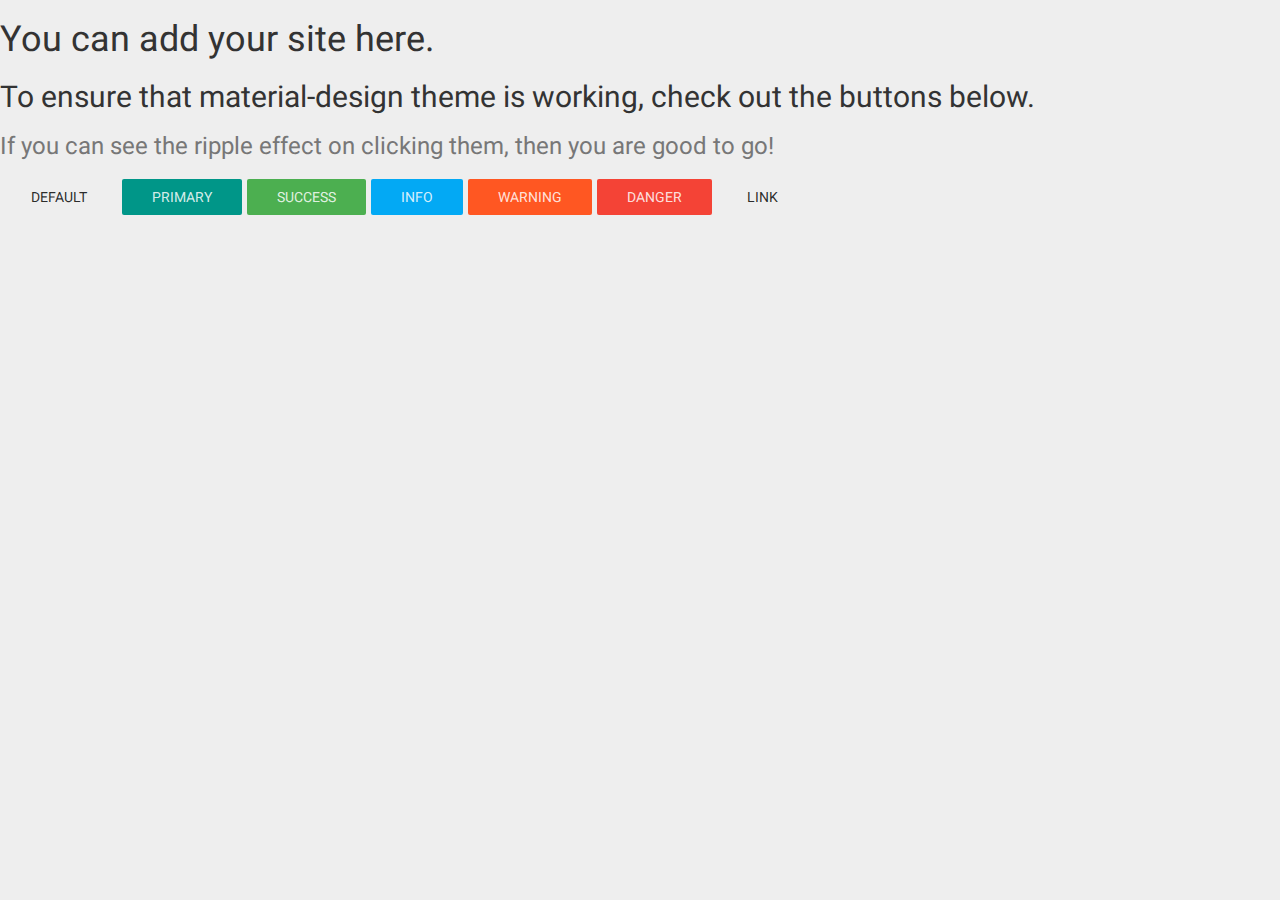
<file: styles/test.html>
<html>

    <head>

        <link href="//maxcdn.bootstrapcdn.com/bootstrap/3.3.2/css/bootstrap.min.css" rel="stylesheet">
        <!-- Include roboto.css to use the Roboto web font, material.css to include the theme and ripples.css to style the ripple effect -->
        <link href="css/roboto.min.css" rel="stylesheet">
        <link href="css/material.min.css" rel="stylesheet">
        <link href="css/ripples.min.css" rel="stylesheet">

    </head>

    <body>

        <!-- Your site -->

        <h1>You can add your site here.</h1>

        <h2>To ensure that material-design theme is working, check out the buttons below.</h2>

        <h3 class="text-muted">If you can see the ripple effect on clicking them, then you are good to go!</h3>


        <p class="bs-component">
            <a href="javascript:void(0)" class="btn btn-default">Default</a>
            <a href="javascript:void(0)" class="btn btn-primary">Primary</a>
            <a href="javascript:void(0)" class="btn btn-success">Success</a>
            <a href="javascript:void(0)" class="btn btn-info">Info</a>
            <a href="javascript:void(0)" class="btn btn-warning">Warning</a>
            <a href="javascript:void(0)" class="btn btn-danger">Danger</a>
            <a href="javascript:void(0)" class="btn btn-link">Link</a>
        </p>

        <!-- Your site ends -->

        <script src="//code.jquery.com/jquery-1.10.2.min.js"></script>
        <script src="//maxcdn.bootstrapcdn.com/bootstrap/3.3.2/js/bootstrap.min.js"></script>

        <script src="js/ripples.min.js"></script>
        <script src="js/material.min.js"></script>
        <script>
            $(document).ready(function() {
                // This command is used to initialize some elements and make them work properly
                $.material.init();
            });
        </script>

    </body>

</html>
</file>
<file: styles/css/roboto.min.css>
@font-face{font-family:RobotoDraft;src:local('RobotoDraft'),local('RobotoDraft-Regular'),local('Roboto-Regular'),url(../fonts/RobotoDraftRegular.woff2) format('woff2'),url(../fonts/RobotoDraftRegular.woff) format('woff')}@font-face{font-family:RobotoDraft;font-weight:500;src:local('RobotoDraft Medium'),local('RobotoDraft-Medium'),local('Roboto-Medium'),url(../fonts/RobotoDraftMedium.woff2) format('woff2'),url(../fonts/RobotoDraftMedium.woff) format('woff')}@font-face{font-family:RobotoDraft;font-weight:700;src:local('RobotoDraft Bold'),local('RobotoDraft-Bold'),local('Roboto-Bold'),url(../fonts/RobotoDraftBold.woff2) format('woff2'),url(../fonts/RobotoDraftBold.woff) format('woff')}@font-face{font-family:RobotoDraft;font-style:italic;src:local('RobotoDraft Italic'),local('RobotoDraft-Italic'),local('Roboto-Italic'),url(../fonts/RobotoDraftItalic.woff2) format('woff2'),url(../fonts/RobotoDraftItalic.woff) format('woff')}
/*# sourceMappingURL=roboto.min.css.map */
</file>
<file: styles/css/material.min.css>
@font-face{font-family:Material-Design-Icons;src:url(../fonts/Material-Design-Icons.eot?3ocs8m);src:url(../fonts/Material-Design-Icons.eot?#iefix3ocs8m) format('embedded-opentype'),url(../fonts/Material-Design-Icons.woff?3ocs8m) format('woff'),url(../fonts/Material-Design-Icons.ttf?3ocs8m) format('truetype'),url(../fonts/Material-Design-Icons.svg?3ocs8m#Material-Design-Icons) format('svg')}[class^=mdi-],[class*=mdi-]{speak:none;display:inline-block;font:normal normal normal 24px/1 'Material-Design-Icons';text-rendering:auto;-webkit-font-smoothing:antialiased;-moz-osx-font-smoothing:grayscale;-webkit-transform:translate(0,0);-ms-transform:translate(0,0);transform:translate(0,0)}[class^=mdi-]:before,[class*=mdi-]:before{display:inline-block;speak:none;text-decoration:inherit}[class^=mdi-].pull-left,[class*=mdi-].pull-left{margin-right:.3em}[class^=mdi-].pull-right,[class*=mdi-].pull-right{margin-left:.3em}[class^=mdi-].mdi-lg:before,[class*=mdi-].mdi-lg:before,[class^=mdi-].mdi-lg:after,[class*=mdi-].mdi-lg:after{font-size:1.33333333em;line-height:.75em;vertical-align:-15%}[class^=mdi-].mdi-2x:before,[class*=mdi-].mdi-2x:before,[class^=mdi-].mdi-2x:after,[class*=mdi-].mdi-2x:after{font-size:2em}[class^=mdi-].mdi-3x:before,[class*=mdi-].mdi-3x:before,[class^=mdi-].mdi-3x:after,[class*=mdi-].mdi-3x:after{font-size:3em}[class^=mdi-].mdi-4x:before,[class*=mdi-].mdi-4x:before,[class^=mdi-].mdi-4x:after,[class*=mdi-].mdi-4x:after{font-size:4em}[class^=mdi-].mdi-5x:before,[class*=mdi-].mdi-5x:before,[class^=mdi-].mdi-5x:after,[class*=mdi-].mdi-5x:after{font-size:5em}[class^=mdi-device-signal-cellular-]:after,[class^=mdi-device-battery-]:after,[class^=mdi-device-battery-charging-]:after,[class^=mdi-device-signal-cellular-connected-no-internet-]:after,[class^=mdi-device-signal-wifi-]:after,[class^=mdi-device-signal-wifi-statusbar-not-connected]:after,.mdi-device-network-wifi:after{opacity:.3;position:absolute;left:0;top:0;z-index:1;display:inline-block;speak:none;text-decoration:inherit}[class^=mdi-device-signal-cellular-]:after{content:"\e758"}[class^=mdi-device-battery-]:after{content:"\e735"}[class^=mdi-device-battery-charging-]:after{content:"\e733"}[class^=mdi-device-signal-cellular-connected-no-internet-]:after{content:"\e75d"}[class^=mdi-device-signal-wifi-]:after,.mdi-device-network-wifi:after{content:"\e765"}[class^=mdi-device-signal-wifi-statusbasr-not-connected]:after{content:"\e8f7"}.mdi-device-signal-cellular-off:after,.mdi-device-signal-cellular-null:after,.mdi-device-signal-cellular-no-sim:after,.mdi-device-signal-wifi-off:after,.mdi-device-signal-wifi-4-bar:after,.mdi-device-signal-cellular-4-bar:after,.mdi-device-battery-alert:after,.mdi-device-signal-cellular-connected-no-internet-4-bar:after,.mdi-device-battery-std:after,.mdi-device-battery-full .mdi-device-battery-unknown:after{content:""}.mdi-fw{width:1.28571429em;text-align:center}.mdi-ul{padding-left:0;margin-left:2.14285714em;list-style-type:none}.mdi-ul>li{position:relative}.mdi-li{position:absolute;left:-2.14285714em;width:2.14285714em;top:.14285714em;text-align:center}.mdi-li.mdi-lg{left:-1.85714286em}.mdi-border{padding:.2em .25em .15em;border:solid .08em #eee;border-radius:.1em}.mdi-spin{-webkit-animation:mdi-spin 2s infinite linear;animation:mdi-spin 2s infinite linear;-webkit-transform-origin:50% 50%;-ms-transform-origin:50% 50%;transform-origin:50% 50%}.mdi-pulse{-webkit-animation:mdi-spin 1s steps(8) infinite;animation:mdi-spin 1s steps(8) infinite;-webkit-transform-origin:50% 50%;-ms-transform-origin:50% 50%;transform-origin:50% 50%}@-webkit-keyframes mdi-spin{0%{-webkit-transform:rotate(0deg);transform:rotate(0deg)}100%{-webkit-transform:rotate(359deg);transform:rotate(359deg)}}@keyframes mdi-spin{0%{-webkit-transform:rotate(0deg);transform:rotate(0deg)}100%{-webkit-transform:rotate(359deg);transform:rotate(359deg)}}.mdi-rotate-90{filter:progid:DXImageTransform.Microsoft.BasicImage(rotation=1);-webkit-transform:rotate(90deg);-ms-transform:rotate(90deg);transform:rotate(90deg)}.mdi-rotate-180{filter:progid:DXImageTransform.Microsoft.BasicImage(rotation=2);-webkit-transform:rotate(180deg);-ms-transform:rotate(180deg);transform:rotate(180deg)}.mdi-rotate-270{filter:progid:DXImageTransform.Microsoft.BasicImage(rotation=3);-webkit-transform:rotate(270deg);-ms-transform:rotate(270deg);transform:rotate(270deg)}.mdi-flip-horizontal{filter:progid:DXImageTransform.Microsoft.BasicImage(rotation=0,mirror=1);-webkit-transform:scale(-1,1);-ms-transform:scale(-1,1);transform:scale(-1,1)}.mdi-flip-vertical{filter:progid:DXImageTransform.Microsoft.BasicImage(rotation=2,mirror=1);-webkit-transform:scale(1,-1);-ms-transform:scale(1,-1);transform:scale(1,-1)}:root .mdi-rotate-90,:root .mdi-rotate-180,:root .mdi-rotate-270,:root .mdi-flip-horizontal,:root .mdi-flip-vertical{-webkit-filter:none;filter:none}.mdi-stack{position:relative;display:inline-block;width:2em;height:2em;line-height:2em;vertical-align:middle}.mdi-stack-1x,.mdi-stack-2x{position:absolute;left:0;width:100%;text-align:center}.mdi-stack-1x{line-height:inherit}.mdi-stack-2x{font-size:2em}.mdi-inverse{color:#fff}.mdi-action-3d-rotation:before{content:"\e600"}.mdi-action-accessibility:before{content:"\e601"}.mdi-action-account-balance-wallet:before{content:"\e602"}.mdi-action-account-balance:before{content:"\e603"}.mdi-action-account-box:before{content:"\e604"}.mdi-action-account-child:before{content:"\e605"}.mdi-action-account-circle:before{content:"\e606"}.mdi-action-add-shopping-cart:before{content:"\e607"}.mdi-action-alarm-add:before{content:"\e608"}.mdi-action-alarm-off:before{content:"\e609"}.mdi-action-alarm-on:before{content:"\e60a"}.mdi-action-alarm:before{content:"\e60b"}.mdi-action-android:before{content:"\e60c"}.mdi-action-announcement:before{content:"\e60d"}.mdi-action-aspect-ratio:before{content:"\e60e"}.mdi-action-assessment:before{content:"\e60f"}.mdi-action-assignment-ind:before{content:"\e610"}.mdi-action-assignment-late:before{content:"\e611"}.mdi-action-assignment-return:before{content:"\e612"}.mdi-action-assignment-returned:before{content:"\e613"}.mdi-action-assignment-turned-in:before{content:"\e614"}.mdi-action-assignment:before{content:"\e615"}.mdi-action-autorenew:before{content:"\e616"}.mdi-action-backup:before{content:"\e617"}.mdi-action-book:before{content:"\e618"}.mdi-action-bookmark-outline:before{content:"\e619"}.mdi-action-bookmark:before{content:"\e61a"}.mdi-action-bug-report:before{content:"\e61b"}.mdi-action-cached:before{content:"\e61c"}.mdi-action-check-circle:before{content:"\e61d"}.mdi-action-class:before{content:"\e61e"}.mdi-action-credit-card:before{content:"\e61f"}.mdi-action-dashboard:before{content:"\e620"}.mdi-action-delete:before{content:"\e621"}.mdi-action-description:before{content:"\e622"}.mdi-action-dns:before{content:"\e623"}.mdi-action-done-all:before{content:"\e624"}.mdi-action-done:before{content:"\e625"}.mdi-action-event:before{content:"\e626"}.mdi-action-exit-to-app:before{content:"\e627"}.mdi-action-explore:before{content:"\e628"}.mdi-action-extension:before{content:"\e629"}.mdi-action-face-unlock:before{content:"\e62a"}.mdi-action-favorite-outline:before{content:"\e62b"}.mdi-action-favorite:before{content:"\e62c"}.mdi-action-find-in-page:before{content:"\e62d"}.mdi-action-find-replace:before{content:"\e62e"}.mdi-action-flip-to-back:before{content:"\e62f"}.mdi-action-flip-to-front:before{content:"\e630"}.mdi-action-get-app:before{content:"\e631"}.mdi-action-grade:before{content:"\e632"}.mdi-action-group-work:before{content:"\e633"}.mdi-action-help:before{content:"\e634"}.mdi-action-highlight-remove:before{content:"\e635"}.mdi-action-history:before{content:"\e636"}.mdi-action-home:before{content:"\e637"}.mdi-action-https:before{content:"\e638"}.mdi-action-info-outline:before{content:"\e639"}.mdi-action-info:before{content:"\e63a"}.mdi-action-input:before{content:"\e63b"}.mdi-action-invert-colors:before{content:"\e63c"}.mdi-action-label-outline:before{content:"\e63d"}.mdi-action-label:before{content:"\e63e"}.mdi-action-language:before{content:"\e63f"}.mdi-action-launch:before{content:"\e640"}.mdi-action-list:before{content:"\e641"}.mdi-action-lock-open:before{content:"\e642"}.mdi-action-lock-outline:before{content:"\e643"}.mdi-action-lock:before{content:"\e644"}.mdi-action-loyalty:before{content:"\e645"}.mdi-action-markunread-mailbox:before{content:"\e646"}.mdi-action-note-add:before{content:"\e647"}.mdi-action-open-in-browser:before{content:"\e648"}.mdi-action-open-in-new:before{content:"\e649"}.mdi-action-open-with:before{content:"\e64a"}.mdi-action-pageview:before{content:"\e64b"}.mdi-action-payment:before{content:"\e64c"}.mdi-action-perm-camera-mic:before{content:"\e64d"}.mdi-action-perm-contact-cal:before{content:"\e64e"}.mdi-action-perm-data-setting:before{content:"\e64f"}.mdi-action-perm-device-info:before{content:"\e650"}.mdi-action-perm-identity:before{content:"\e651"}.mdi-action-perm-media:before{content:"\e652"}.mdi-action-perm-phone-msg:before{content:"\e653"}.mdi-action-perm-scan-wifi:before{content:"\e654"}.mdi-action-picture-in-picture:before{content:"\e655"}.mdi-action-polymer:before{content:"\e656"}.mdi-action-print:before{content:"\e657"}.mdi-action-query-builder:before{content:"\e658"}.mdi-action-question-answer:before{content:"\e659"}.mdi-action-receipt:before{content:"\e65a"}.mdi-action-redeem:before{content:"\e65b"}.mdi-action-reorder:before{content:"\e65c"}.mdi-action-report-problem:before{content:"\e65d"}.mdi-action-restore:before{content:"\e65e"}.mdi-action-room:before{content:"\e65f"}.mdi-action-schedule:before{content:"\e660"}.mdi-action-search:before{content:"\e661"}.mdi-action-settings-applications:before{content:"\e662"}.mdi-action-settings-backup-restore:before{content:"\e663"}.mdi-action-settings-bluetooth:before{content:"\e664"}.mdi-action-settings-cell:before{content:"\e665"}.mdi-action-settings-display:before{content:"\e666"}.mdi-action-settings-ethernet:before{content:"\e667"}.mdi-action-settings-input-antenna:before{content:"\e668"}.mdi-action-settings-input-component:before{content:"\e669"}.mdi-action-settings-input-composite:before{content:"\e66a"}.mdi-action-settings-input-hdmi:before{content:"\e66b"}.mdi-action-settings-input-svideo:before{content:"\e66c"}.mdi-action-settings-overscan:before{content:"\e66d"}.mdi-action-settings-phone:before{content:"\e66e"}.mdi-action-settings-power:before{content:"\e66f"}.mdi-action-settings-remote:before{content:"\e670"}.mdi-action-settings-voice:before{content:"\e671"}.mdi-action-settings:before{content:"\e672"}.mdi-action-shop-two:before{content:"\e673"}.mdi-action-shop:before{content:"\e674"}.mdi-action-shopping-basket:before{content:"\e675"}.mdi-action-shopping-cart:before{content:"\e676"}.mdi-action-speaker-notes:before{content:"\e677"}.mdi-action-spellcheck:before{content:"\e678"}.mdi-action-star-rate:before{content:"\e679"}.mdi-action-stars:before{content:"\e67a"}.mdi-action-store:before{content:"\e67b"}.mdi-action-subject:before{content:"\e67c"}.mdi-action-supervisor-account:before{content:"\e67d"}.mdi-action-swap-horiz:before{content:"\e67e"}.mdi-action-swap-vert-circle:before{content:"\e67f"}.mdi-action-swap-vert:before{content:"\e680"}.mdi-action-system-update-tv:before{content:"\e681"}.mdi-action-tab-unselected:before{content:"\e682"}.mdi-action-tab:before{content:"\e683"}.mdi-action-theaters:before{content:"\e684"}.mdi-action-thumb-down:before{content:"\e685"}.mdi-action-thumb-up:before{content:"\e686"}.mdi-action-thumbs-up-down:before{content:"\e687"}.mdi-action-toc:before{content:"\e688"}.mdi-action-today:before{content:"\e689"}.mdi-action-track-changes:before{content:"\e68a"}.mdi-action-translate:before{content:"\e68b"}.mdi-action-trending-down:before{content:"\e68c"}.mdi-action-trending-neutral:before{content:"\e68d"}.mdi-action-trending-up:before{content:"\e68e"}.mdi-action-turned-in-not:before{content:"\e68f"}.mdi-action-turned-in:before{content:"\e690"}.mdi-action-verified-user:before{content:"\e691"}.mdi-action-view-agenda:before{content:"\e692"}.mdi-action-view-array:before{content:"\e693"}.mdi-action-view-carousel:before{content:"\e694"}.mdi-action-view-column:before{content:"\e695"}.mdi-action-view-day:before{content:"\e696"}.mdi-action-view-headline:before{content:"\e697"}.mdi-action-view-list:before{content:"\e698"}.mdi-action-view-module:before{content:"\e699"}.mdi-action-view-quilt:before{content:"\e69a"}.mdi-action-view-stream:before{content:"\e69b"}.mdi-action-view-week:before{content:"\e69c"}.mdi-action-visibility-off:before{content:"\e69d"}.mdi-action-visibility:before{content:"\e69e"}.mdi-action-wallet-giftcard:before{content:"\e69f"}.mdi-action-wallet-membership:before{content:"\e6a0"}.mdi-action-wallet-travel:before{content:"\e6a1"}.mdi-action-work:before{content:"\e6a2"}.mdi-alert-error:before{content:"\e6a3"}.mdi-alert-warning:before{content:"\e6a4"}.mdi-av-album:before{content:"\e6a5"}.mdi-av-closed-caption:before{content:"\e6a6"}.mdi-av-equalizer:before{content:"\e6a7"}.mdi-av-explicit:before{content:"\e6a8"}.mdi-av-fast-forward:before{content:"\e6a9"}.mdi-av-fast-rewind:before{content:"\e6aa"}.mdi-av-games:before{content:"\e6ab"}.mdi-av-hearing:before{content:"\e6ac"}.mdi-av-high-quality:before{content:"\e6ad"}.mdi-av-loop:before{content:"\e6ae"}.mdi-av-mic-none:before{content:"\e6af"}.mdi-av-mic-off:before{content:"\e6b0"}.mdi-av-mic:before{content:"\e6b1"}.mdi-av-movie:before{content:"\e6b2"}.mdi-av-my-library-add:before{content:"\e6b3"}.mdi-av-my-library-books:before{content:"\e6b4"}.mdi-av-my-library-music:before{content:"\e6b5"}.mdi-av-new-releases:before{content:"\e6b6"}.mdi-av-not-interested:before{content:"\e6b7"}.mdi-av-pause-circle-fill:before{content:"\e6b8"}.mdi-av-pause-circle-outline:before{content:"\e6b9"}.mdi-av-pause:before{content:"\e6ba"}.mdi-av-play-arrow:before{content:"\e6bb"}.mdi-av-play-circle-fill:before{content:"\e6bc"}.mdi-av-play-circle-outline:before{content:"\e6bd"}.mdi-av-play-shopping-bag:before{content:"\e6be"}.mdi-av-playlist-add:before{content:"\e6bf"}.mdi-av-queue-music:before{content:"\e6c0"}.mdi-av-queue:before{content:"\e6c1"}.mdi-av-radio:before{content:"\e6c2"}.mdi-av-recent-actors:before{content:"\e6c3"}.mdi-av-repeat-one:before{content:"\e6c4"}.mdi-av-repeat:before{content:"\e6c5"}.mdi-av-replay:before{content:"\e6c6"}.mdi-av-shuffle:before{content:"\e6c7"}.mdi-av-skip-next:before{content:"\e6c8"}.mdi-av-skip-previous:before{content:"\e6c9"}.mdi-av-snooze:before{content:"\e6ca"}.mdi-av-stop:before{content:"\e6cb"}.mdi-av-subtitles:before{content:"\e6cc"}.mdi-av-surround-sound:before{content:"\e6cd"}.mdi-av-timer:before{content:"\e6ce"}.mdi-av-video-collection:before{content:"\e6cf"}.mdi-av-videocam-off:before{content:"\e6d0"}.mdi-av-videocam:before{content:"\e6d1"}.mdi-av-volume-down:before{content:"\e6d2"}.mdi-av-volume-mute:before{content:"\e6d3"}.mdi-av-volume-off:before{content:"\e6d4"}.mdi-av-volume-up:before{content:"\e6d5"}.mdi-av-web:before{content:"\e6d6"}.mdi-communication-business:before{content:"\e6d7"}.mdi-communication-call-end:before{content:"\e6d8"}.mdi-communication-call-made:before{content:"\e6d9"}.mdi-communication-call-merge:before{content:"\e6da"}.mdi-communication-call-missed:before{content:"\e6db"}.mdi-communication-call-received:before{content:"\e6dc"}.mdi-communication-call-split:before{content:"\e6dd"}.mdi-communication-call:before{content:"\e6de"}.mdi-communication-chat:before{content:"\e6df"}.mdi-communication-clear-all:before{content:"\e6e0"}.mdi-communication-comment:before{content:"\e6e1"}.mdi-communication-contacts:before{content:"\e6e2"}.mdi-communication-dialer-sip:before{content:"\e6e3"}.mdi-communication-dialpad:before{content:"\e6e4"}.mdi-communication-dnd-on:before{content:"\e6e5"}.mdi-communication-email:before{content:"\e6e6"}.mdi-communication-forum:before{content:"\e6e7"}.mdi-communication-import-export:before{content:"\e6e8"}.mdi-communication-invert-colors-off:before{content:"\e6e9"}.mdi-communication-invert-colors-on:before{content:"\e6ea"}.mdi-communication-live-help:before{content:"\e6eb"}.mdi-communication-location-off:before{content:"\e6ec"}.mdi-communication-location-on:before{content:"\e6ed"}.mdi-communication-message:before{content:"\e6ee"}.mdi-communication-messenger:before{content:"\e6ef"}.mdi-communication-no-sim:before{content:"\e6f0"}.mdi-communication-phone:before{content:"\e6f1"}.mdi-communication-portable-wifi-off:before{content:"\e6f2"}.mdi-communication-quick-contacts-dialer:before{content:"\e6f3"}.mdi-communication-quick-contacts-mail:before{content:"\e6f4"}.mdi-communication-ring-volume:before{content:"\e6f5"}.mdi-communication-stay-current-landscape:before{content:"\e6f6"}.mdi-communication-stay-current-portrait:before{content:"\e6f7"}.mdi-communication-stay-primary-landscape:before{content:"\e6f8"}.mdi-communication-stay-primary-portrait:before{content:"\e6f9"}.mdi-communication-swap-calls:before{content:"\e6fa"}.mdi-communication-textsms:before{content:"\e6fb"}.mdi-communication-voicemail:before{content:"\e6fc"}.mdi-communication-vpn-key:before{content:"\e6fd"}.mdi-content-add-box:before{content:"\e6fe"}.mdi-content-add-circle-outline:before{content:"\e6ff"}.mdi-content-add-circle:before{content:"\e700"}.mdi-content-add:before{content:"\e701"}.mdi-content-archive:before{content:"\e702"}.mdi-content-backspace:before{content:"\e703"}.mdi-content-block:before{content:"\e704"}.mdi-content-clear:before{content:"\e705"}.mdi-content-content-copy:before{content:"\e706"}.mdi-content-content-cut:before{content:"\e707"}.mdi-content-content-paste:before{content:"\e708"}.mdi-content-create:before{content:"\e709"}.mdi-content-drafts:before{content:"\e70a"}.mdi-content-filter-list:before{content:"\e70b"}.mdi-content-flag:before{content:"\e70c"}.mdi-content-forward:before{content:"\e70d"}.mdi-content-gesture:before{content:"\e70e"}.mdi-content-inbox:before{content:"\e70f"}.mdi-content-link:before{content:"\e710"}.mdi-content-mail:before{content:"\e711"}.mdi-content-markunread:before{content:"\e712"}.mdi-content-redo:before{content:"\e713"}.mdi-content-remove-circle-outline:before{content:"\e714"}.mdi-content-remove-circle:before{content:"\e715"}.mdi-content-remove:before{content:"\e716"}.mdi-content-reply-all:before{content:"\e717"}.mdi-content-reply:before{content:"\e718"}.mdi-content-report:before{content:"\e719"}.mdi-content-save:before{content:"\e71a"}.mdi-content-select-all:before{content:"\e71b"}.mdi-content-send:before{content:"\e71c"}.mdi-content-sort:before{content:"\e71d"}.mdi-content-text-format:before{content:"\e71e"}.mdi-content-undo:before{content:"\e71f"}.mdi-editor-attach-file:before{content:"\e776"}.mdi-editor-attach-money:before{content:"\e777"}.mdi-editor-border-all:before{content:"\e778"}.mdi-editor-border-bottom:before{content:"\e779"}.mdi-editor-border-clear:before{content:"\e77a"}.mdi-editor-border-color:before{content:"\e77b"}.mdi-editor-border-horizontal:before{content:"\e77c"}.mdi-editor-border-inner:before{content:"\e77d"}.mdi-editor-border-left:before{content:"\e77e"}.mdi-editor-border-outer:before{content:"\e77f"}.mdi-editor-border-right:before{content:"\e780"}.mdi-editor-border-style:before{content:"\e781"}.mdi-editor-border-top:before{content:"\e782"}.mdi-editor-border-vertical:before{content:"\e783"}.mdi-editor-format-align-center:before{content:"\e784"}.mdi-editor-format-align-justify:before{content:"\e785"}.mdi-editor-format-align-left:before{content:"\e786"}.mdi-editor-format-align-right:before{content:"\e787"}.mdi-editor-format-bold:before{content:"\e788"}.mdi-editor-format-clear:before{content:"\e789"}.mdi-editor-format-color-fill:before{content:"\e78a"}.mdi-editor-format-color-reset:before{content:"\e78b"}.mdi-editor-format-color-text:before{content:"\e78c"}.mdi-editor-format-indent-decrease:before{content:"\e78d"}.mdi-editor-format-indent-increase:before{content:"\e78e"}.mdi-editor-format-italic:before{content:"\e78f"}.mdi-editor-format-line-spacing:before{content:"\e790"}.mdi-editor-format-list-bulleted:before{content:"\e791"}.mdi-editor-format-list-numbered:before{content:"\e792"}.mdi-editor-format-paint:before{content:"\e793"}.mdi-editor-format-quote:before{content:"\e794"}.mdi-editor-format-size:before{content:"\e795"}.mdi-editor-format-strikethrough:before{content:"\e796"}.mdi-editor-format-textdirection-l-to-r:before{content:"\e797"}.mdi-editor-format-textdirection-r-to-l:before{content:"\e798"}.mdi-editor-format-underline:before{content:"\e799"}.mdi-editor-functions:before{content:"\e79a"}.mdi-editor-insert-chart:before{content:"\e79b"}.mdi-editor-insert-comment:before{content:"\e79c"}.mdi-editor-insert-drive-file:before{content:"\e79d"}.mdi-editor-insert-emoticon:before{content:"\e79e"}.mdi-editor-insert-invitation:before{content:"\e79f"}.mdi-editor-insert-link:before{content:"\e7a0"}.mdi-editor-insert-photo:before{content:"\e7a1"}.mdi-editor-merge-type:before{content:"\e7a2"}.mdi-editor-mode-comment:before{content:"\e7a3"}.mdi-editor-mode-edit:before{content:"\e7a4"}.mdi-editor-publish:before{content:"\e7a5"}.mdi-editor-vertical-align-bottom:before{content:"\e7a6"}.mdi-editor-vertical-align-center:before{content:"\e7a7"}.mdi-editor-vertical-align-top:before{content:"\e7a8"}.mdi-editor-wrap-text:before{content:"\e7a9"}.mdi-file-attachment:before{content:"\e7aa"}.mdi-file-cloud-circle:before{content:"\e7ab"}.mdi-file-cloud-done:before{content:"\e7ac"}.mdi-file-cloud-download:before{content:"\e7ad"}.mdi-file-cloud-off:before{content:"\e7ae"}.mdi-file-cloud-queue:before{content:"\e7af"}.mdi-file-cloud-upload:before{content:"\e7b0"}.mdi-file-cloud:before{content:"\e7b1"}.mdi-file-file-download:before{content:"\e7b2"}.mdi-file-file-upload:before{content:"\e7b3"}.mdi-file-folder-open:before{content:"\e7b4"}.mdi-file-folder-shared:before{content:"\e7b5"}.mdi-file-folder:before{content:"\e7b6"}.mdi-device-access-alarm:before{content:"\e720"}.mdi-device-access-alarms:before{content:"\e721"}.mdi-device-access-time:before{content:"\e722"}.mdi-device-add-alarm:before{content:"\e723"}.mdi-device-airplanemode-off:before{content:"\e724"}.mdi-device-airplanemode-on:before{content:"\e725"}.mdi-device-battery-20:before{content:"\e726"}.mdi-device-battery-30:before{content:"\e727"}.mdi-device-battery-50:before{content:"\e728"}.mdi-device-battery-60:before{content:"\e729"}.mdi-device-battery-80:before{content:"\e72a"}.mdi-device-battery-90:before{content:"\e72b"}.mdi-device-battery-alert:before{content:"\e72c"}.mdi-device-battery-charging-20:before{content:"\e72d"}.mdi-device-battery-charging-30:before{content:"\e72e"}.mdi-device-battery-charging-50:before{content:"\e72f"}.mdi-device-battery-charging-60:before{content:"\e730"}.mdi-device-battery-charging-80:before{content:"\e731"}.mdi-device-battery-charging-90:before{content:"\e732"}.mdi-device-battery-charging-full:before{content:"\e733"}.mdi-device-battery-full:before{content:"\e734"}.mdi-device-battery-std:before{content:"\e735"}.mdi-device-battery-unknown:before{content:"\e736"}.mdi-device-bluetooth-connected:before{content:"\e737"}.mdi-device-bluetooth-disabled:before{content:"\e738"}.mdi-device-bluetooth-searching:before{content:"\e739"}.mdi-device-bluetooth:before{content:"\e73a"}.mdi-device-brightness-auto:before{content:"\e73b"}.mdi-device-brightness-high:before{content:"\e73c"}.mdi-device-brightness-low:before{content:"\e73d"}.mdi-device-brightness-medium:before{content:"\e73e"}.mdi-device-data-usage:before{content:"\e73f"}.mdi-device-developer-mode:before{content:"\e740"}.mdi-device-devices:before{content:"\e741"}.mdi-device-dvr:before{content:"\e742"}.mdi-device-gps-fixed:before{content:"\e743"}.mdi-device-gps-not-fixed:before{content:"\e744"}.mdi-device-gps-off:before{content:"\e745"}.mdi-device-location-disabled:before{content:"\e746"}.mdi-device-location-searching:before{content:"\e747"}.mdi-device-multitrack-audio:before{content:"\e748"}.mdi-device-network-cell:before{content:"\e749"}.mdi-device-network-wifi:before{content:"\e74a"}.mdi-device-nfc:before{content:"\e74b"}.mdi-device-now-wallpaper:before{content:"\e74c"}.mdi-device-now-widgets:before{content:"\e74d"}.mdi-device-screen-lock-landscape:before{content:"\e74e"}.mdi-device-screen-lock-portrait:before{content:"\e74f"}.mdi-device-screen-lock-rotation:before{content:"\e750"}.mdi-device-screen-rotation:before{content:"\e751"}.mdi-device-sd-storage:before{content:"\e752"}.mdi-device-settings-system-daydream:before{content:"\e753"}.mdi-device-signal-cellular-0-bar:before{content:"\e754"}.mdi-device-signal-cellular-1-bar:before{content:"\e755"}.mdi-device-signal-cellular-2-bar:before{content:"\e756"}.mdi-device-signal-cellular-3-bar:before{content:"\e757"}.mdi-device-signal-cellular-4-bar:before{content:"\e758"}.mdi-signal-wifi-statusbar-connected-no-internet-after:before{content:"\e8f6"}.mdi-device-signal-cellular-connected-no-internet-0-bar:before{content:"\e759"}.mdi-device-signal-cellular-connected-no-internet-1-bar:before{content:"\e75a"}.mdi-device-signal-cellular-connected-no-internet-2-bar:before{content:"\e75b"}.mdi-device-signal-cellular-connected-no-internet-3-bar:before{content:"\e75c"}.mdi-device-signal-cellular-connected-no-internet-4-bar:before{content:"\e75d"}.mdi-device-signal-cellular-no-sim:before{content:"\e75e"}.mdi-device-signal-cellular-null:before{content:"\e75f"}.mdi-device-signal-cellular-off:before{content:"\e760"}.mdi-device-signal-wifi-0-bar:before{content:"\e761"}.mdi-device-signal-wifi-1-bar:before{content:"\e762"}.mdi-device-signal-wifi-2-bar:before{content:"\e763"}.mdi-device-signal-wifi-3-bar:before{content:"\e764"}.mdi-device-signal-wifi-4-bar:before{content:"\e765"}.mdi-device-signal-wifi-off:before{content:"\e766"}.mdi-device-signal-wifi-statusbar-1-bar:before{content:"\e767"}.mdi-device-signal-wifi-statusbar-2-bar:before{content:"\e768"}.mdi-device-signal-wifi-statusbar-3-bar:before{content:"\e769"}.mdi-device-signal-wifi-statusbar-4-bar:before{content:"\e76a"}.mdi-device-signal-wifi-statusbar-connected-no-internet-:before{content:"\e76b"}.mdi-device-signal-wifi-statusbar-connected-no-internet:before{content:"\e76f"}.mdi-device-signal-wifi-statusbar-connected-no-internet-2:before{content:"\e76c"}.mdi-device-signal-wifi-statusbar-connected-no-internet-3:before{content:"\e76d"}.mdi-device-signal-wifi-statusbar-connected-no-internet-4:before{content:"\e76e"}.mdi-signal-wifi-statusbar-not-connected-after:before{content:"\e8f7"}.mdi-device-signal-wifi-statusbar-not-connected:before{content:"\e770"}.mdi-device-signal-wifi-statusbar-null:before{content:"\e771"}.mdi-device-storage:before{content:"\e772"}.mdi-device-usb:before{content:"\e773"}.mdi-device-wifi-lock:before{content:"\e774"}.mdi-device-wifi-tethering:before{content:"\e775"}.mdi-hardware-cast-connected:before{content:"\e7b7"}.mdi-hardware-cast:before{content:"\e7b8"}.mdi-hardware-computer:before{content:"\e7b9"}.mdi-hardware-desktop-mac:before{content:"\e7ba"}.mdi-hardware-desktop-windows:before{content:"\e7bb"}.mdi-hardware-dock:before{content:"\e7bc"}.mdi-hardware-gamepad:before{content:"\e7bd"}.mdi-hardware-headset-mic:before{content:"\e7be"}.mdi-hardware-headset:before{content:"\e7bf"}.mdi-hardware-keyboard-alt:before{content:"\e7c0"}.mdi-hardware-keyboard-arrow-down:before{content:"\e7c1"}.mdi-hardware-keyboard-arrow-left:before{content:"\e7c2"}.mdi-hardware-keyboard-arrow-right:before{content:"\e7c3"}.mdi-hardware-keyboard-arrow-up:before{content:"\e7c4"}.mdi-hardware-keyboard-backspace:before{content:"\e7c5"}.mdi-hardware-keyboard-capslock:before{content:"\e7c6"}.mdi-hardware-keyboard-control:before{content:"\e7c7"}.mdi-hardware-keyboard-hide:before{content:"\e7c8"}.mdi-hardware-keyboard-return:before{content:"\e7c9"}.mdi-hardware-keyboard-tab:before{content:"\e7ca"}.mdi-hardware-keyboard-voice:before{content:"\e7cb"}.mdi-hardware-keyboard:before{content:"\e7cc"}.mdi-hardware-laptop-chromebook:before{content:"\e7cd"}.mdi-hardware-laptop-mac:before{content:"\e7ce"}.mdi-hardware-laptop-windows:before{content:"\e7cf"}.mdi-hardware-laptop:before{content:"\e7d0"}.mdi-hardware-memory:before{content:"\e7d1"}.mdi-hardware-mouse:before{content:"\e7d2"}.mdi-hardware-phone-android:before{content:"\e7d3"}.mdi-hardware-phone-iphone:before{content:"\e7d4"}.mdi-hardware-phonelink-off:before{content:"\e7d5"}.mdi-hardware-phonelink:before{content:"\e7d6"}.mdi-hardware-security:before{content:"\e7d7"}.mdi-hardware-sim-card:before{content:"\e7d8"}.mdi-hardware-smartphone:before{content:"\e7d9"}.mdi-hardware-speaker:before{content:"\e7da"}.mdi-hardware-tablet-android:before{content:"\e7db"}.mdi-hardware-tablet-mac:before{content:"\e7dc"}.mdi-hardware-tablet:before{content:"\e7dd"}.mdi-hardware-tv:before{content:"\e7de"}.mdi-hardware-watch:before{content:"\e7df"}.mdi-image-add-to-photos:before{content:"\e7e0"}.mdi-image-adjust:before{content:"\e7e1"}.mdi-image-assistant-photo:before{content:"\e7e2"}.mdi-image-audiotrack:before{content:"\e7e3"}.mdi-image-blur-circular:before{content:"\e7e4"}.mdi-image-blur-linear:before{content:"\e7e5"}.mdi-image-blur-off:before{content:"\e7e6"}.mdi-image-blur-on:before{content:"\e7e7"}.mdi-image-brightness-1:before{content:"\e7e8"}.mdi-image-brightness-2:before{content:"\e7e9"}.mdi-image-brightness-3:before{content:"\e7ea"}.mdi-image-brightness-4:before{content:"\e7eb"}.mdi-image-brightness-5:before{content:"\e7ec"}.mdi-image-brightness-6:before{content:"\e7ed"}.mdi-image-brightness-7:before{content:"\e7ee"}.mdi-image-brush:before{content:"\e7ef"}.mdi-image-camera-alt:before{content:"\e7f0"}.mdi-image-camera-front:before{content:"\e7f1"}.mdi-image-camera-rear:before{content:"\e7f2"}.mdi-image-camera-roll:before{content:"\e7f3"}.mdi-image-camera:before{content:"\e7f4"}.mdi-image-center-focus-strong:before{content:"\e7f5"}.mdi-image-center-focus-weak:before{content:"\e7f6"}.mdi-image-collections:before{content:"\e7f7"}.mdi-image-color-lens:before{content:"\e7f8"}.mdi-image-colorize:before{content:"\e7f9"}.mdi-image-compare:before{content:"\e7fa"}.mdi-image-control-point-duplicate:before{content:"\e7fb"}.mdi-image-control-point:before{content:"\e7fc"}.mdi-image-crop-3-2:before{content:"\e7fd"}.mdi-image-crop-5-4:before{content:"\e7fe"}.mdi-image-crop-7-5:before{content:"\e7ff"}.mdi-image-crop-16-9:before{content:"\e800"}.mdi-image-crop-din:before{content:"\e801"}.mdi-image-crop-free:before{content:"\e802"}.mdi-image-crop-landscape:before{content:"\e803"}.mdi-image-crop-original:before{content:"\e804"}.mdi-image-crop-portrait:before{content:"\e805"}.mdi-image-crop-square:before{content:"\e806"}.mdi-image-crop:before{content:"\e807"}.mdi-image-dehaze:before{content:"\e808"}.mdi-image-details:before{content:"\e809"}.mdi-image-edit:before{content:"\e80a"}.mdi-image-exposure-minus-1:before{content:"\e80b"}.mdi-image-exposure-minus-2:before{content:"\e80c"}.mdi-image-exposure-plus-1:before{content:"\e80d"}.mdi-image-exposure-plus-2:before{content:"\e80e"}.mdi-image-exposure-zero:before{content:"\e80f"}.mdi-image-exposure:before{content:"\e810"}.mdi-image-filter-1:before{content:"\e811"}.mdi-image-filter-2:before{content:"\e812"}.mdi-image-filter-3:before{content:"\e813"}.mdi-image-filter-4:before{content:"\e814"}.mdi-image-filter-5:before{content:"\e815"}.mdi-image-filter-6:before{content:"\e816"}.mdi-image-filter-7:before{content:"\e817"}.mdi-image-filter-8:before{content:"\e818"}.mdi-image-filter-9-plus:before{content:"\e819"}.mdi-image-filter-9:before{content:"\e81a"}.mdi-image-filter-b-and-w:before{content:"\e81b"}.mdi-image-filter-center-focus:before{content:"\e81c"}.mdi-image-filter-drama:before{content:"\e81d"}.mdi-image-filter-frames:before{content:"\e81e"}.mdi-image-filter-hdr:before{content:"\e81f"}.mdi-image-filter-none:before{content:"\e820"}.mdi-image-filter-tilt-shift:before{content:"\e821"}.mdi-image-filter-vintage:before{content:"\e822"}.mdi-image-filter:before{content:"\e823"}.mdi-image-flare:before{content:"\e824"}.mdi-image-flash-auto:before{content:"\e825"}.mdi-image-flash-off:before{content:"\e826"}.mdi-image-flash-on:before{content:"\e827"}.mdi-image-flip:before{content:"\e828"}.mdi-image-gradient:before{content:"\e829"}.mdi-image-grain:before{content:"\e82a"}.mdi-image-grid-off:before{content:"\e82b"}.mdi-image-grid-on:before{content:"\e82c"}.mdi-image-hdr-off:before{content:"\e82d"}.mdi-image-hdr-on:before{content:"\e82e"}.mdi-image-hdr-strong:before{content:"\e82f"}.mdi-image-hdr-weak:before{content:"\e830"}.mdi-image-healing:before{content:"\e831"}.mdi-image-image-aspect-ratio:before{content:"\e832"}.mdi-image-image:before{content:"\e833"}.mdi-image-iso:before{content:"\e834"}.mdi-image-landscape:before{content:"\e835"}.mdi-image-leak-add:before{content:"\e836"}.mdi-image-leak-remove:before{content:"\e837"}.mdi-image-lens:before{content:"\e838"}.mdi-image-looks-3:before{content:"\e839"}.mdi-image-looks-4:before{content:"\e83a"}.mdi-image-looks-5:before{content:"\e83b"}.mdi-image-looks-6:before{content:"\e83c"}.mdi-image-looks-one:before{content:"\e83d"}.mdi-image-looks-two:before{content:"\e83e"}.mdi-image-looks:before{content:"\e83f"}.mdi-image-loupe:before{content:"\e840"}.mdi-image-movie-creation:before{content:"\e841"}.mdi-image-nature-people:before{content:"\e842"}.mdi-image-nature:before{content:"\e843"}.mdi-image-navigate-before:before{content:"\e844"}.mdi-image-navigate-next:before{content:"\e845"}.mdi-image-palette:before{content:"\e846"}.mdi-image-panorama-fisheye:before{content:"\e847"}.mdi-image-panorama-horizontal:before{content:"\e848"}.mdi-image-panorama-vertical:before{content:"\e849"}.mdi-image-panorama-wide-angle:before{content:"\e84a"}.mdi-image-panorama:before{content:"\e84b"}.mdi-image-photo-album:before{content:"\e84c"}.mdi-image-photo-camera:before{content:"\e84d"}.mdi-image-photo-library:before{content:"\e84e"}.mdi-image-photo:before{content:"\e84f"}.mdi-image-portrait:before{content:"\e850"}.mdi-image-remove-red-eye:before{content:"\e851"}.mdi-image-rotate-left:before{content:"\e852"}.mdi-image-rotate-right:before{content:"\e853"}.mdi-image-slideshow:before{content:"\e854"}.mdi-image-straighten:before{content:"\e855"}.mdi-image-style:before{content:"\e856"}.mdi-image-switch-camera:before{content:"\e857"}.mdi-image-switch-video:before{content:"\e858"}.mdi-image-tag-faces:before{content:"\e859"}.mdi-image-texture:before{content:"\e85a"}.mdi-image-timelapse:before{content:"\e85b"}.mdi-image-timer-3:before{content:"\e85c"}.mdi-image-timer-10:before{content:"\e85d"}.mdi-image-timer-auto:before{content:"\e85e"}.mdi-image-timer-off:before{content:"\e85f"}.mdi-image-timer:before{content:"\e860"}.mdi-image-tonality:before{content:"\e861"}.mdi-image-transform:before{content:"\e862"}.mdi-image-tune:before{content:"\e863"}.mdi-image-wb-auto:before{content:"\e864"}.mdi-image-wb-cloudy:before{content:"\e865"}.mdi-image-wb-incandescent:before{content:"\e866"}.mdi-image-wb-irradescent:before{content:"\e867"}.mdi-image-wb-sunny:before{content:"\e868"}.mdi-maps-beenhere:before{content:"\e869"}.mdi-maps-directions-bike:before{content:"\e86a"}.mdi-maps-directions-bus:before{content:"\e86b"}.mdi-maps-directions-car:before{content:"\e86c"}.mdi-maps-directions-ferry:before{content:"\e86d"}.mdi-maps-directions-subway:before{content:"\e86e"}.mdi-maps-directions-train:before{content:"\e86f"}.mdi-maps-directions-transit:before{content:"\e870"}.mdi-maps-directions-walk:before{content:"\e871"}.mdi-maps-directions:before{content:"\e872"}.mdi-maps-flight:before{content:"\e873"}.mdi-maps-hotel:before{content:"\e874"}.mdi-maps-layers-clear:before{content:"\e875"}.mdi-maps-layers:before{content:"\e876"}.mdi-maps-local-airport:before{content:"\e877"}.mdi-maps-local-atm:before{content:"\e878"}.mdi-maps-local-attraction:before{content:"\e879"}.mdi-maps-local-bar:before{content:"\e87a"}.mdi-maps-local-cafe:before{content:"\e87b"}.mdi-maps-local-car-wash:before{content:"\e87c"}.mdi-maps-local-convenience-store:before{content:"\e87d"}.mdi-maps-local-drink:before{content:"\e87e"}.mdi-maps-local-florist:before{content:"\e87f"}.mdi-maps-local-gas-station:before{content:"\e880"}.mdi-maps-local-grocery-store:before{content:"\e881"}.mdi-maps-local-hospital:before{content:"\e882"}.mdi-maps-local-hotel:before{content:"\e883"}.mdi-maps-local-laundry-service:before{content:"\e884"}.mdi-maps-local-library:before{content:"\e885"}.mdi-maps-local-mall:before{content:"\e886"}.mdi-maps-local-movies:before{content:"\e887"}.mdi-maps-local-offer:before{content:"\e888"}.mdi-maps-local-parking:before{content:"\e889"}.mdi-maps-local-pharmacy:before{content:"\e88a"}.mdi-maps-local-phone:before{content:"\e88b"}.mdi-maps-local-pizza:before{content:"\e88c"}.mdi-maps-local-play:before{content:"\e88d"}.mdi-maps-local-post-office:before{content:"\e88e"}.mdi-maps-local-print-shop:before{content:"\e88f"}.mdi-maps-local-restaurant:before{content:"\e890"}.mdi-maps-local-see:before{content:"\e891"}.mdi-maps-local-shipping:before{content:"\e892"}.mdi-maps-local-taxi:before{content:"\e893"}.mdi-maps-location-history:before{content:"\e894"}.mdi-maps-map:before{content:"\e895"}.mdi-maps-my-location:before{content:"\e896"}.mdi-maps-navigation:before{content:"\e897"}.mdi-maps-pin-drop:before{content:"\e898"}.mdi-maps-place:before{content:"\e899"}.mdi-maps-rate-review:before{content:"\e89a"}.mdi-maps-restaurant-menu:before{content:"\e89b"}.mdi-maps-satellite:before{content:"\e89c"}.mdi-maps-store-mall-directory:before{content:"\e89d"}.mdi-maps-terrain:before{content:"\e89e"}.mdi-maps-traffic:before{content:"\e89f"}.mdi-navigation-apps:before{content:"\e8a0"}.mdi-navigation-arrow-back:before{content:"\e8a1"}.mdi-navigation-arrow-drop-down-circle:before{content:"\e8a2"}.mdi-navigation-arrow-drop-down:before{content:"\e8a3"}.mdi-navigation-arrow-drop-up:before{content:"\e8a4"}.mdi-navigation-arrow-forward:before{content:"\e8a5"}.mdi-navigation-cancel:before{content:"\e8a6"}.mdi-navigation-check:before{content:"\e8a7"}.mdi-navigation-chevron-left:before{content:"\e8a8"}.mdi-navigation-chevron-right:before{content:"\e8a9"}.mdi-navigation-close:before{content:"\e8aa"}.mdi-navigation-expand-less:before{content:"\e8ab"}.mdi-navigation-expand-more:before{content:"\e8ac"}.mdi-navigation-fullscreen-exit:before{content:"\e8ad"}.mdi-navigation-fullscreen:before{content:"\e8ae"}.mdi-navigation-menu:before{content:"\e8af"}.mdi-navigation-more-horiz:before{content:"\e8b0"}.mdi-navigation-more-vert:before{content:"\e8b1"}.mdi-navigation-refresh:before{content:"\e8b2"}.mdi-navigation-unfold-less:before{content:"\e8b3"}.mdi-navigation-unfold-more:before{content:"\e8b4"}.mdi-notification-adb:before{content:"\e8b5"}.mdi-notification-bluetooth-audio:before{content:"\e8b6"}.mdi-notification-disc-full:before{content:"\e8b7"}.mdi-notification-dnd-forwardslash:before{content:"\e8b8"}.mdi-notification-do-not-disturb:before{content:"\e8b9"}.mdi-notification-drive-eta:before{content:"\e8ba"}.mdi-notification-event-available:before{content:"\e8bb"}.mdi-notification-event-busy:before{content:"\e8bc"}.mdi-notification-event-note:before{content:"\e8bd"}.mdi-notification-folder-special:before{content:"\e8be"}.mdi-notification-mms:before{content:"\e8bf"}.mdi-notification-more:before{content:"\e8c0"}.mdi-notification-network-locked:before{content:"\e8c1"}.mdi-notification-phone-bluetooth-speaker:before{content:"\e8c2"}.mdi-notification-phone-forwarded:before{content:"\e8c3"}.mdi-notification-phone-in-talk:before{content:"\e8c4"}.mdi-notification-phone-locked:before{content:"\e8c5"}.mdi-notification-phone-missed:before{content:"\e8c6"}.mdi-notification-phone-paused:before{content:"\e8c7"}.mdi-notification-play-download:before{content:"\e8c8"}.mdi-notification-play-install:before{content:"\e8c9"}.mdi-notification-sd-card:before{content:"\e8ca"}.mdi-notification-sim-card-alert:before{content:"\e8cb"}.mdi-notification-sms-failed:before{content:"\e8cc"}.mdi-notification-sms:before{content:"\e8cd"}.mdi-notification-sync-disabled:before{content:"\e8ce"}.mdi-notification-sync-problem:before{content:"\e8cf"}.mdi-notification-sync:before{content:"\e8d0"}.mdi-notification-system-update:before{content:"\e8d1"}.mdi-notification-tap-and-play:before{content:"\e8d2"}.mdi-notification-time-to-leave:before{content:"\e8d3"}.mdi-notification-vibration:before{content:"\e8d4"}.mdi-notification-voice-chat:before{content:"\e8d5"}.mdi-notification-vpn-lock:before{content:"\e8d6"}.mdi-social-cake:before{content:"\e8d7"}.mdi-social-domain:before{content:"\e8d8"}.mdi-social-group-add:before{content:"\e8d9"}.mdi-social-group:before{content:"\e8da"}.mdi-social-location-city:before{content:"\e8db"}.mdi-social-mood:before{content:"\e8dc"}.mdi-social-notifications-none:before{content:"\e8dd"}.mdi-social-notifications-off:before{content:"\e8de"}.mdi-social-notifications-on:before{content:"\e8df"}.mdi-social-notifications-paused:before{content:"\e8e0"}.mdi-social-notifications:before{content:"\e8e1"}.mdi-social-pages:before{content:"\e8e2"}.mdi-social-party-mode:before{content:"\e8e3"}.mdi-social-people-outline:before{content:"\e8e4"}.mdi-social-people:before{content:"\e8e5"}.mdi-social-person-add:before{content:"\e8e6"}.mdi-social-person-outline:before{content:"\e8e7"}.mdi-social-person:before{content:"\e8e8"}.mdi-social-plus-one:before{content:"\e8e9"}.mdi-social-poll:before{content:"\e8ea"}.mdi-social-public:before{content:"\e8eb"}.mdi-social-school:before{content:"\e8ec"}.mdi-social-share:before{content:"\e8ed"}.mdi-social-whatshot:before{content:"\e8ee"}.mdi-toggle-check-box-outline-blank:before{content:"\e8ef"}.mdi-toggle-check-box:before{content:"\e8f0"}.mdi-toggle-radio-button-off:before{content:"\e8f1"}.mdi-toggle-radio-button-on:before{content:"\e8f2"}.mdi-toggle-star-half:before{content:"\e8f3"}.mdi-toggle-star-outline:before{content:"\e8f4"}.mdi-toggle-star:before{content:"\e8f5"}body{background-color:#eee}body.inverse{background:#333}body.inverse,body.inverse .form-control{color:rgba(255,255,255,.84)}body.inverse .modal,body.inverse .panel-default,body.inverse .card,body.inverse .modal .form-control,body.inverse .panel-default .form-control,body.inverse .card .form-control{background-color:initial;color:initial}body,h1,h2,h3,h4,h5,h6,.h1,.h2,.h3,.h4{font-family:RobotoDraft,Roboto,Helvetica Neue,Helvetica,Arial,sans-serif;font-weight:300}h5,h6{font-weight:400}a,a:hover,a:focus{color:#009688}body .well.well-sm,.container .well.well-sm,.container-fluid .well.well-sm{padding:10px}body .well.well-lg,.container .well.well-lg,.container-fluid .well.well-lg{padding:26px}body .well,.container .well,.container-fluid .well,body .jumbotron,.container .jumbotron,.container-fluid .jumbotron{background-color:#fff;padding:19px;margin-bottom:20px;box-shadow:0 8px 17px 0 rgba(0,0,0,.2),0 6px 20px 0 rgba(0,0,0,.19);border-radius:2px;border:0}body .well p,.container .well p,.container-fluid .well p,body .jumbotron p,.container .jumbotron p,.container-fluid .jumbotron p{font-weight:300}body .well,.container .well,.container-fluid .well,body .jumbotron,.container .jumbotron,.container-fluid .jumbotron,body .well-default,.container .well-default,.container-fluid .well-default,body .jumbotron-default,.container .jumbotron-default,.container-fluid .jumbotron-default{background-color:#fff}body .well-black,.container .well-black,.container-fluid .well-black,body .jumbotron-black,.container .jumbotron-black,.container-fluid .jumbotron-black{background-color:#000}body .well-white,.container .well-white,.container-fluid .well-white,body .jumbotron-white,.container .jumbotron-white,.container-fluid .jumbotron-white{background-color:#fff}body .well-inverse,.container .well-inverse,.container-fluid .well-inverse,body .jumbotron-inverse,.container .jumbotron-inverse,.container-fluid .jumbotron-inverse{background-color:#3f51b5}body .well-primary,.container .well-primary,.container-fluid .well-primary,body .jumbotron-primary,.container .jumbotron-primary,.container-fluid .jumbotron-primary{background-color:#009688}body .well-success,.container .well-success,.container-fluid .well-success,body .jumbotron-success,.container .jumbotron-success,.container-fluid .jumbotron-success{background-color:#4caf50}body .well-info,.container .well-info,.container-fluid .well-info,body .jumbotron-info,.container .jumbotron-info,.container-fluid .jumbotron-info{background-color:#03a9f4}body .well-warning,.container .well-warning,.container-fluid .well-warning,body .jumbotron-warning,.container .jumbotron-warning,.container-fluid .jumbotron-warning{background-color:#ff5722}body .well-danger,.container .well-danger,.container-fluid .well-danger,body .jumbotron-danger,.container .jumbotron-danger,.container-fluid .jumbotron-danger{background-color:#f44336}body .well-material-red,.container .well-material-red,.container-fluid .well-material-red,body .jumbotron-material-red,.container .jumbotron-material-red,.container-fluid .jumbotron-material-red{background-color:#f44336}body .well-material-pink,.container .well-material-pink,.container-fluid .well-material-pink,body .jumbotron-material-pink,.container .jumbotron-material-pink,.container-fluid .jumbotron-material-pink{background-color:#e91e63}body .well-material-purple,.container .well-material-purple,.container-fluid .well-material-purple,body .jumbotron-material-purple,.container .jumbotron-material-purple,.container-fluid .jumbotron-material-purple{background-color:#9c27b0}body .well-material-deep-purple,.container .well-material-deep-purple,.container-fluid .well-material-deep-purple,body .jumbotron-material-deep-purple,.container .jumbotron-material-deep-purple,.container-fluid .jumbotron-material-deep-purple{background-color:#673ab7}body .well-material-indigo,.container .well-material-indigo,.container-fluid .well-material-indigo,body .jumbotron-material-indigo,.container .jumbotron-material-indigo,.container-fluid .jumbotron-material-indigo{background-color:#3f51b5}body .well-material-blue,.container .well-material-blue,.container-fluid .well-material-blue,body .jumbotron-material-blue,.container .jumbotron-material-blue,.container-fluid .jumbotron-material-blue{background-color:#2196f3}body .well-material-light-blue,.container .well-material-light-blue,.container-fluid .well-material-light-blue,body .jumbotron-material-light-blue,.container .jumbotron-material-light-blue,.container-fluid .jumbotron-material-light-blue{background-color:#03a9f4}body .well-material-cyan,.container .well-material-cyan,.container-fluid .well-material-cyan,body .jumbotron-material-cyan,.container .jumbotron-material-cyan,.container-fluid .jumbotron-material-cyan{background-color:#00bcd4}body .well-material-teal,.container .well-material-teal,.container-fluid .well-material-teal,body .jumbotron-material-teal,.container .jumbotron-material-teal,.container-fluid .jumbotron-material-teal{background-color:#009688}body .well-material-green,.container .well-material-green,.container-fluid .well-material-green,body .jumbotron-material-green,.container .jumbotron-material-green,.container-fluid .jumbotron-material-green{background-color:#4caf50}body .well-material-light-green,.container .well-material-light-green,.container-fluid .well-material-light-green,body .jumbotron-material-light-green,.container .jumbotron-material-light-green,.container-fluid .jumbotron-material-light-green{background-color:#8bc34a}body .well-material-lime,.container .well-material-lime,.container-fluid .well-material-lime,body .jumbotron-material-lime,.container .jumbotron-material-lime,.container-fluid .jumbotron-material-lime{background-color:#cddc39}body .well-material-yellow,.container .well-material-yellow,.container-fluid .well-material-yellow,body .jumbotron-material-yellow,.container .jumbotron-material-yellow,.container-fluid .jumbotron-material-yellow{background-color:#ffeb3b}body .well-material-amber,.container .well-material-amber,.container-fluid .well-material-amber,body .jumbotron-material-amber,.container .jumbotron-material-amber,.container-fluid .jumbotron-material-amber{background-color:#ffc107}body .well-material-orange,.container .well-material-orange,.container-fluid .well-material-orange,body .jumbotron-material-orange,.container .jumbotron-material-orange,.container-fluid .jumbotron-material-orange{background-color:#ff9800}body .well-material-deep-orange,.container .well-material-deep-orange,.container-fluid .well-material-deep-orange,body .jumbotron-material-deep-orange,.container .jumbotron-material-deep-orange,.container-fluid .jumbotron-material-deep-orange{background-color:#ff5722}body .well-material-brown,.container .well-material-brown,.container-fluid .well-material-brown,body .jumbotron-material-brown,.container .jumbotron-material-brown,.container-fluid .jumbotron-material-brown{background-color:#795548}body .well-material-grey,.container .well-material-grey,.container-fluid .well-material-grey,body .jumbotron-material-grey,.container .jumbotron-material-grey,.container-fluid .jumbotron-material-grey{background-color:#9e9e9e}body .well-material-blue-grey,.container .well-material-blue-grey,.container-fluid .well-material-blue-grey,body .jumbotron-material-blue-grey,.container .jumbotron-material-blue-grey,.container-fluid .jumbotron-material-blue-grey{background-color:#607d8b}.btn{position:relative;padding:8px 30px;border:0;margin:10px 1px;cursor:pointer;border-radius:2px;text-transform:uppercase;text-decoration:none;color:rgba(255,255,255,.84);transition:background-color .2s ease,box-shadow .28s cubic-bezier(.4,0,.2,1);outline:none!important}.btn:hover:not(.btn-link):not(.btn-flat):not(.btn-fab){box-shadow:0 1px 6px 0 rgba(0,0,0,.12),0 1px 6px 0 rgba(0,0,0,.12)}.btn:active:not(.btn-link):not(.btn-flat):not(.btn-fab){box-shadow:0 5px 11px 0 rgba(0,0,0,.18),0 4px 15px 0 rgba(0,0,0,.15)}.btn.btn-flat:not(.btn-link),.btn-default.btn-flat:not(.btn-link){color:rgba(0,0,0,.84)}.btn-black.btn-flat:not(.btn-link){color:#000}.btn-white.btn-flat:not(.btn-link){color:#fff}.btn-inverse.btn-flat:not(.btn-link){color:#3f51b5}.btn-primary.btn-flat:not(.btn-link){color:#009688}.btn-success.btn-flat:not(.btn-link){color:#4caf50}.btn-info.btn-flat:not(.btn-link){color:#03a9f4}.btn-warning.btn-flat:not(.btn-link){color:#ff5722}.btn-danger.btn-flat:not(.btn-link){color:#f44336}.btn-material-red.btn-flat:not(.btn-link){color:#f44336}.btn-material-pink.btn-flat:not(.btn-link){color:#e91e63}.btn-material-purple.btn-flat:not(.btn-link){color:#9c27b0}.btn-material-deep-purple.btn-flat:not(.btn-link){color:#673ab7}.btn-material-indigo.btn-flat:not(.btn-link){color:#3f51b5}.btn-material-blue.btn-flat:not(.btn-link){color:#2196f3}.btn-material-light-blue.btn-flat:not(.btn-link){color:#03a9f4}.btn-material-cyan.btn-flat:not(.btn-link){color:#00bcd4}.btn-material-teal.btn-flat:not(.btn-link){color:#009688}.btn-material-green.btn-flat:not(.btn-link){color:#4caf50}.btn-material-light-green.btn-flat:not(.btn-link){color:#8bc34a}.btn-material-lime.btn-flat:not(.btn-link){color:#cddc39}.btn-material-yellow.btn-flat:not(.btn-link){color:#ffeb3b}.btn-material-amber.btn-flat:not(.btn-link){color:#ffc107}.btn-material-orange.btn-flat:not(.btn-link){color:#ff9800}.btn-material-deep-orange.btn-flat:not(.btn-link){color:#ff5722}.btn-material-brown.btn-flat:not(.btn-link){color:#795548}.btn-material-grey.btn-flat:not(.btn-link){color:#9e9e9e}.btn-material-blue-grey.btn-flat:not(.btn-link){color:#607d8b}.btn:not(.btn-link):not(.btn-flat),.btn-default:not(.btn-link):not(.btn-flat){background-color:transparent;color:rgba(0,0,0,.84)}.btn-black:not(.btn-link):not(.btn-flat){background-color:#000;color:rgba(255,255,255,.84)}.btn-white:not(.btn-link):not(.btn-flat){background-color:#fff;color:rgba(0,0,0,.84)}.btn-inverse:not(.btn-link):not(.btn-flat){background-color:#3f51b5;color:rgba(255,255,255,.84)}.btn-primary:not(.btn-link):not(.btn-flat){background-color:#009688;color:rgba(255,255,255,.84)}.btn-success:not(.btn-link):not(.btn-flat){background-color:#4caf50;color:rgba(255,255,255,.84)}.btn-info:not(.btn-link):not(.btn-flat){background-color:#03a9f4;color:rgba(255,255,255,.84)}.btn-warning:not(.btn-link):not(.btn-flat){background-color:#ff5722;color:rgba(255,255,255,.84)}.btn-danger:not(.btn-link):not(.btn-flat){background-color:#f44336;color:rgba(255,255,255,.84)}.btn-material-red:not(.btn-link):not(.btn-flat){background-color:#f44336;color:rgba(255,255,255,.84)}.btn-material-pink:not(.btn-link):not(.btn-flat){background-color:#e91e63;color:rgba(255,255,255,.84)}.btn-material-purple:not(.btn-link):not(.btn-flat){background-color:#9c27b0;color:rgba(255,255,255,.84)}.btn-material-deep-purple:not(.btn-link):not(.btn-flat){background-color:#673ab7;color:rgba(255,255,255,.84)}.btn-material-indigo:not(.btn-link):not(.btn-flat){background-color:#3f51b5;color:rgba(255,255,255,.84)}.btn-material-blue:not(.btn-link):not(.btn-flat){background-color:#2196f3;color:rgba(255,255,255,.84)}.btn-material-light-blue:not(.btn-link):not(.btn-flat){background-color:#03a9f4;color:rgba(255,255,255,.84)}.btn-material-cyan:not(.btn-link):not(.btn-flat){background-color:#00bcd4;color:rgba(0,0,0,.84)}.btn-material-teal:not(.btn-link):not(.btn-flat){background-color:#009688;color:rgba(255,255,255,.84)}.btn-material-green:not(.btn-link):not(.btn-flat){background-color:#4caf50;color:rgba(255,255,255,.84)}.btn-material-light-green:not(.btn-link):not(.btn-flat){background-color:#8bc34a;color:rgba(0,0,0,.84)}.btn-material-lime:not(.btn-link):not(.btn-flat){background-color:#cddc39;color:rgba(0,0,0,.84)}.btn-material-yellow:not(.btn-link):not(.btn-flat){background-color:#ffeb3b;color:rgba(0,0,0,.84)}.btn-material-amber:not(.btn-link):not(.btn-flat){background-color:#ffc107;color:rgba(0,0,0,.84)}.btn-material-orange:not(.btn-link):not(.btn-flat){background-color:#ff9800;color:rgba(0,0,0,.84)}.btn-material-deep-orange:not(.btn-link):not(.btn-flat){background-color:#ff5722;color:rgba(255,255,255,.84)}.btn-material-brown:not(.btn-link):not(.btn-flat){background-color:#795548;color:rgba(255,255,255,.84)}.btn-material-grey:not(.btn-link):not(.btn-flat){background-color:#9e9e9e;color:rgba(255,255,255,.84)}.btn-material-blue-grey:not(.btn-link):not(.btn-flat){background-color:#607d8b;color:rgba(255,255,255,.84)}.btn:hover:not(.btn-link):not(.btn-flat),.btn-default:hover:not(.btn-link):not(.btn-flat){background-color:rgba(10,10,10,0)}.btn-black:hover:not(.btn-link):not(.btn-flat){background-color:#0a0a0a}.btn-white:hover:not(.btn-link):not(.btn-flat){background-color:#f5f5f5}.btn-inverse:hover:not(.btn-link):not(.btn-flat){background-color:#495bc0}.btn-primary:hover:not(.btn-link):not(.btn-flat){background-color:#00aa9a}.btn-success:hover:not(.btn-link):not(.btn-flat){background-color:#59b75c}.btn-info:hover:not(.btn-link):not(.btn-flat){background-color:#0fb2fc}.btn-warning:hover:not(.btn-link):not(.btn-flat){background-color:#ff6736}.btn-danger:hover:not(.btn-link):not(.btn-flat){background-color:#f55549}.btn-material-red:hover:not(.btn-link):not(.btn-flat){background-color:#f55549}.btn-material-pink:hover:not(.btn-link):not(.btn-flat){background-color:#eb3170}.btn-material-purple:hover:not(.btn-link):not(.btn-flat){background-color:#ab2bc1}.btn-material-deep-purple:hover:not(.btn-link):not(.btn-flat){background-color:#7142c3}.btn-material-indigo:hover:not(.btn-link):not(.btn-flat){background-color:#495bc0}.btn-material-blue:hover:not(.btn-link):not(.btn-flat){background-color:#349ff4}.btn-material-light-blue:hover:not(.btn-link):not(.btn-flat){background-color:#0fb2fc}.btn-material-cyan:hover:not(.btn-link):not(.btn-flat){background-color:#00aac0}.btn-material-teal:hover:not(.btn-link):not(.btn-flat){background-color:#00aa9a}.btn-material-green:hover:not(.btn-link):not(.btn-flat){background-color:#59b75c}.btn-material-light-green:hover:not(.btn-link):not(.btn-flat){background-color:#81bb3e}.btn-material-lime:hover:not(.btn-link):not(.btn-flat){background-color:#c9d928}.btn-material-yellow:hover:not(.btn-link):not(.btn-flat){background-color:#ffe927}.btn-material-amber:hover:not(.btn-link):not(.btn-flat){background-color:#f2b500}.btn-material-orange:hover:not(.btn-link):not(.btn-flat){background-color:#eb8c00}.btn-material-deep-orange:hover:not(.btn-link):not(.btn-flat){background-color:#ff6736}.btn-material-brown:hover:not(.btn-link):not(.btn-flat){background-color:#865e50}.btn-material-grey:hover:not(.btn-link):not(.btn-flat){background-color:#a8a8a8}.btn-material-blue-grey:hover:not(.btn-link):not(.btn-flat){background-color:#688897}.btn:active:not(.btn-link):not(.btn-flat),.btn-default:active:not(.btn-link):not(.btn-flat){background-color:rgba(15,15,15,0)}.btn-black:active:not(.btn-link):not(.btn-flat){background-color:#0f0f0f}.btn-white:active:not(.btn-link):not(.btn-flat){background-color:#f0f0f0}.btn-inverse:active:not(.btn-link):not(.btn-flat){background-color:#5062c2}.btn-primary:active:not(.btn-link):not(.btn-flat){background-color:#00b5a4}.btn-success:active:not(.btn-link):not(.btn-flat){background-color:#60ba63}.btn-info:active:not(.btn-link):not(.btn-flat){background-color:#19b6fc}.btn-warning:active:not(.btn-link):not(.btn-flat){background-color:#ff6e41}.btn-danger:active:not(.btn-link):not(.btn-flat){background-color:#f65e53}.btn-material-red:active:not(.btn-link):not(.btn-flat){background-color:#f65e53}.btn-material-pink:active:not(.btn-link):not(.btn-flat){background-color:#ec3a76}.btn-material-purple:active:not(.btn-link):not(.btn-flat){background-color:#b22dc9}.btn-material-deep-purple:active:not(.btn-link):not(.btn-flat){background-color:#764ac6}.btn-material-indigo:active:not(.btn-link):not(.btn-flat){background-color:#5062c2}.btn-material-blue:active:not(.btn-link):not(.btn-flat){background-color:#3ea4f5}.btn-material-light-blue:active:not(.btn-link):not(.btn-flat){background-color:#19b6fc}.btn-material-cyan:active:not(.btn-link):not(.btn-flat){background-color:#00a1b5}.btn-material-teal:active:not(.btn-link):not(.btn-flat){background-color:#00b5a4}.btn-material-green:active:not(.btn-link):not(.btn-flat){background-color:#60ba63}.btn-material-light-green:active:not(.btn-link):not(.btn-flat){background-color:#7cb33b}.btn-material-lime:active:not(.btn-link):not(.btn-flat){background-color:#c2d125}.btn-material-yellow:active:not(.btn-link):not(.btn-flat){background-color:#ffe81c}.btn-material-amber:active:not(.btn-link):not(.btn-flat){background-color:#e7ae00}.btn-material-orange:active:not(.btn-link):not(.btn-flat){background-color:#e08600}.btn-material-deep-orange:active:not(.btn-link):not(.btn-flat){background-color:#ff6e41}.btn-material-brown:active:not(.btn-link):not(.btn-flat){background-color:#8c6253}.btn-material-grey:active:not(.btn-link):not(.btn-flat){background-color:#adadad}.btn-material-blue-grey:active:not(.btn-link):not(.btn-flat){background-color:#6e8d9b}.btn.active:not(.btn-link):not(.btn-flat),.btn-default.active:not(.btn-link):not(.btn-flat){background-color:rgba(15,15,15,0)}.btn-black.active:not(.btn-link):not(.btn-flat){background-color:#0f0f0f}.btn-white.active:not(.btn-link):not(.btn-flat){background-color:#f0f0f0}.btn-inverse.active:not(.btn-link):not(.btn-flat){background-color:#5062c2}.btn-primary.active:not(.btn-link):not(.btn-flat){background-color:#00b5a4}.btn-success.active:not(.btn-link):not(.btn-flat){background-color:#60ba63}.btn-info.active:not(.btn-link):not(.btn-flat){background-color:#19b6fc}.btn-warning.active:not(.btn-link):not(.btn-flat){background-color:#ff6e41}.btn-danger.active:not(.btn-link):not(.btn-flat){background-color:#f65e53}.btn-material-red.active:not(.btn-link):not(.btn-flat){background-color:#f65e53}.btn-material-pink.active:not(.btn-link):not(.btn-flat){background-color:#ec3a76}.btn-material-purple.active:not(.btn-link):not(.btn-flat){background-color:#b22dc9}.btn-material-deep-purple.active:not(.btn-link):not(.btn-flat){background-color:#764ac6}.btn-material-indigo.active:not(.btn-link):not(.btn-flat){background-color:#5062c2}.btn-material-blue.active:not(.btn-link):not(.btn-flat){background-color:#3ea4f5}.btn-material-light-blue.active:not(.btn-link):not(.btn-flat){background-color:#19b6fc}.btn-material-cyan.active:not(.btn-link):not(.btn-flat){background-color:#00a1b5}.btn-material-teal.active:not(.btn-link):not(.btn-flat){background-color:#00b5a4}.btn-material-green.active:not(.btn-link):not(.btn-flat){background-color:#60ba63}.btn-material-light-green.active:not(.btn-link):not(.btn-flat){background-color:#7cb33b}.btn-material-lime.active:not(.btn-link):not(.btn-flat){background-color:#c2d125}.btn-material-yellow.active:not(.btn-link):not(.btn-flat){background-color:#ffe81c}.btn-material-amber.active:not(.btn-link):not(.btn-flat){background-color:#e7ae00}.btn-material-orange.active:not(.btn-link):not(.btn-flat){background-color:#e08600}.btn-material-deep-orange.active:not(.btn-link):not(.btn-flat){background-color:#ff6e41}.btn-material-brown.active:not(.btn-link):not(.btn-flat){background-color:#8c6253}.btn-material-grey.active:not(.btn-link):not(.btn-flat){background-color:#adadad}.btn-material-blue-grey.active:not(.btn-link):not(.btn-flat){background-color:#6e8d9b}.btn.btn-flat:hover:not(.btn-ink),.btn-default.btn-flat:hover:not(.btn-ink){background-color:rgba(0,0,0,.2)}.btn-black.btn-flat:hover:not(.btn-ink){background-color:rgba(0,0,0,.2)}.btn-white.btn-flat:hover:not(.btn-ink){background-color:rgba(255,255,255,.2)}.btn-inverse.btn-flat:hover:not(.btn-ink){background-color:rgba(63,81,181,.2)}.btn-primary.btn-flat:hover:not(.btn-ink){background-color:rgba(0,150,136,.2)}.btn-success.btn-flat:hover:not(.btn-ink){background-color:rgba(76,175,80,.2)}.btn-info.btn-flat:hover:not(.btn-ink){background-color:rgba(3,169,244,.2)}.btn-warning.btn-flat:hover:not(.btn-ink){background-color:rgba(255,87,34,.2)}.btn-danger.btn-flat:hover:not(.btn-ink){background-color:rgba(244,67,54,.2)}.btn-material-red.btn-flat:hover:not(.btn-ink){background-color:rgba(244,67,54,.2)}.btn-material-pink.btn-flat:hover:not(.btn-ink){background-color:rgba(233,30,99,.2)}.btn-material-purple.btn-flat:hover:not(.btn-ink){background-color:rgba(156,39,176,.2)}.btn-material-deep-purple.btn-flat:hover:not(.btn-ink){background-color:rgba(103,58,183,.2)}.btn-material-indigo.btn-flat:hover:not(.btn-ink){background-color:rgba(63,81,181,.2)}.btn-material-blue.btn-flat:hover:not(.btn-ink){background-color:rgba(33,150,243,.2)}.btn-material-light-blue.btn-flat:hover:not(.btn-ink){background-color:rgba(3,169,244,.2)}.btn-material-cyan.btn-flat:hover:not(.btn-ink){background-color:rgba(0,188,212,.2)}.btn-material-teal.btn-flat:hover:not(.btn-ink){background-color:rgba(0,150,136,.2)}.btn-material-green.btn-flat:hover:not(.btn-ink){background-color:rgba(76,175,80,.2)}.btn-material-light-green.btn-flat:hover:not(.btn-ink){background-color:rgba(139,195,74,.2)}.btn-material-lime.btn-flat:hover:not(.btn-ink){background-color:rgba(205,220,57,.2)}.btn-material-yellow.btn-flat:hover:not(.btn-ink){background-color:rgba(255,235,59,.2)}.btn-material-amber.btn-flat:hover:not(.btn-ink){background-color:rgba(255,193,7,.2)}.btn-material-orange.btn-flat:hover:not(.btn-ink){background-color:rgba(255,152,0,.2)}.btn-material-deep-orange.btn-flat:hover:not(.btn-ink){background-color:rgba(255,87,34,.2)}.btn-material-brown.btn-flat:hover:not(.btn-ink){background-color:rgba(121,85,72,.2)}.btn-material-grey.btn-flat:hover:not(.btn-ink){background-color:rgba(158,158,158,.2)}.btn-material-blue-grey.btn-flat:hover:not(.btn-ink){background-color:rgba(96,125,139,.2)}.btn.btn-flat{background:none;box-shadow:none;font-weight:500}.btn.btn-flat:disabled{color:#a8a8a8!important}.btn.btn-sm{padding:5px 20px}.btn.btn-xs{padding:4px 15px;font-size:10px}.btn.btn-raised{box-shadow:0 1px 6px 0 rgba(0,0,0,.12),0 1px 6px 0 rgba(0,0,0,.12);transition:box-shadow .28s cubic-bezier(.4,0,.2,1)}.btn.btn-raised:active:not(.btn-link){box-shadow:0 5px 11px 0 rgba(0,0,0,.18),0 4px 15px 0 rgba(0,0,0,.15)}.btn.btn-fab{margin:0;padding:15px;font-size:26px;width:56px;height:56px}.btn.btn-fab,.btn.btn-fab:hover,.btn.btn-fab:active,.btn.btn-fab-default,.btn.btn-fab:hover-default,.btn.btn-fab:active-default{background-color:transparent}.btn.btn-fab-black,.btn.btn-fab:hover-black,.btn.btn-fab:active-black{background-color:#000}.btn.btn-fab-white,.btn.btn-fab:hover-white,.btn.btn-fab:active-white{background-color:#fff}.btn.btn-fab-inverse,.btn.btn-fab:hover-inverse,.btn.btn-fab:active-inverse{background-color:#3f51b5}.btn.btn-fab-primary,.btn.btn-fab:hover-primary,.btn.btn-fab:active-primary{background-color:#009688}.btn.btn-fab-success,.btn.btn-fab:hover-success,.btn.btn-fab:active-success{background-color:#4caf50}.btn.btn-fab-info,.btn.btn-fab:hover-info,.btn.btn-fab:active-info{background-color:#03a9f4}.btn.btn-fab-warning,.btn.btn-fab:hover-warning,.btn.btn-fab:active-warning{background-color:#ff5722}.btn.btn-fab-danger,.btn.btn-fab:hover-danger,.btn.btn-fab:active-danger{background-color:#f44336}.btn.btn-fab-material-red,.btn.btn-fab:hover-material-red,.btn.btn-fab:active-material-red{background-color:#f44336}.btn.btn-fab-material-pink,.btn.btn-fab:hover-material-pink,.btn.btn-fab:active-material-pink{background-color:#e91e63}.btn.btn-fab-material-purple,.btn.btn-fab:hover-material-purple,.btn.btn-fab:active-material-purple{background-color:#9c27b0}.btn.btn-fab-material-deep-purple,.btn.btn-fab:hover-material-deep-purple,.btn.btn-fab:active-material-deep-purple{background-color:#673ab7}.btn.btn-fab-material-indigo,.btn.btn-fab:hover-material-indigo,.btn.btn-fab:active-material-indigo{background-color:#3f51b5}.btn.btn-fab-material-blue,.btn.btn-fab:hover-material-blue,.btn.btn-fab:active-material-blue{background-color:#2196f3}.btn.btn-fab-material-light-blue,.btn.btn-fab:hover-material-light-blue,.btn.btn-fab:active-material-light-blue{background-color:#03a9f4}.btn.btn-fab-material-cyan,.btn.btn-fab:hover-material-cyan,.btn.btn-fab:active-material-cyan{background-color:#00bcd4}.btn.btn-fab-material-teal,.btn.btn-fab:hover-material-teal,.btn.btn-fab:active-material-teal{background-color:#009688}.btn.btn-fab-material-green,.btn.btn-fab:hover-material-green,.btn.btn-fab:active-material-green{background-color:#4caf50}.btn.btn-fab-material-light-green,.btn.btn-fab:hover-material-light-green,.btn.btn-fab:active-material-light-green{background-color:#8bc34a}.btn.btn-fab-material-lime,.btn.btn-fab:hover-material-lime,.btn.btn-fab:active-material-lime{background-color:#cddc39}.btn.btn-fab-material-yellow,.btn.btn-fab:hover-material-yellow,.btn.btn-fab:active-material-yellow{background-color:#ffeb3b}.btn.btn-fab-material-amber,.btn.btn-fab:hover-material-amber,.btn.btn-fab:active-material-amber{background-color:#ffc107}.btn.btn-fab-material-orange,.btn.btn-fab:hover-material-orange,.btn.btn-fab:active-material-orange{background-color:#ff9800}.btn.btn-fab-material-deep-orange,.btn.btn-fab:hover-material-deep-orange,.btn.btn-fab:active-material-deep-orange{background-color:#ff5722}.btn.btn-fab-material-brown,.btn.btn-fab:hover-material-brown,.btn.btn-fab:active-material-brown{background-color:#795548}.btn.btn-fab-material-grey,.btn.btn-fab:hover-material-grey,.btn.btn-fab:active-material-grey{background-color:#9e9e9e}.btn.btn-fab-material-blue-grey,.btn.btn-fab:hover-material-blue-grey,.btn.btn-fab:active-material-blue-grey{background-color:#607d8b}.btn.btn-fab,.btn.btn-fab:hover{box-shadow:0 1px 6px 0 rgba(0,0,0,.12),0 1px 6px 0 rgba(0,0,0,.12)}.btn.btn-fab:active{box-shadow:0 5px 11px 0 rgba(0,0,0,.18),0 4px 15px 0 rgba(0,0,0,.15)}.btn.btn-fab,.btn.btn-fab .ripple-wrapper{border-radius:100%}.btn.btn-fab.btn-fab-mini{width:40px;height:40px;padding:13px 0;font-size:15px}.btn.btn-fab i{position:relative;top:-5px;margin:0 auto}.btn-link,.btn:not([class*=btn-]),.btn-default{color:rgba(0,0,0,.84)}.btn-link:hover,.btn:not([class*=btn-]):hover,.btn-default:hover{color:rgba(0,0,0,.84)}.btn:not([class*=btn-]):hover,.btn-default:hover,.btn-flat:not(.btn-link):hover,.btn:not([class*=btn-]).active,.btn-default.active,.btn-flat:not(.btn-link).active{background-color:rgba(255,255,255,.5)}.open>.dropdown-toggle.btn,.open>.dropdown-toggle.btn-default{background-color:transparent}.open>.dropdown-toggle.btn-black{background-color:#000}.open>.dropdown-toggle.btn-white{background-color:#fff}.open>.dropdown-toggle.btn-inverse{background-color:#3f51b5}.open>.dropdown-toggle.btn-primary{background-color:#009688}.open>.dropdown-toggle.btn-success{background-color:#4caf50}.open>.dropdown-toggle.btn-info{background-color:#03a9f4}.open>.dropdown-toggle.btn-warning{background-color:#ff5722}.open>.dropdown-toggle.btn-danger{background-color:#f44336}.open>.dropdown-toggle.btn-material-red{background-color:#f44336}.open>.dropdown-toggle.btn-material-pink{background-color:#e91e63}.open>.dropdown-toggle.btn-material-purple{background-color:#9c27b0}.open>.dropdown-toggle.btn-material-deep-purple{background-color:#673ab7}.open>.dropdown-toggle.btn-material-indigo{background-color:#3f51b5}.open>.dropdown-toggle.btn-material-blue{background-color:#2196f3}.open>.dropdown-toggle.btn-material-light-blue{background-color:#03a9f4}.open>.dropdown-toggle.btn-material-cyan{background-color:#00bcd4}.open>.dropdown-toggle.btn-material-teal{background-color:#009688}.open>.dropdown-toggle.btn-material-green{background-color:#4caf50}.open>.dropdown-toggle.btn-material-light-green{background-color:#8bc34a}.open>.dropdown-toggle.btn-material-lime{background-color:#cddc39}.open>.dropdown-toggle.btn-material-yellow{background-color:#ffeb3b}.open>.dropdown-toggle.btn-material-amber{background-color:#ffc107}.open>.dropdown-toggle.btn-material-orange{background-color:#ff9800}.open>.dropdown-toggle.btn-material-deep-orange{background-color:#ff5722}.open>.dropdown-toggle.btn-material-brown{background-color:#795548}.open>.dropdown-toggle.btn-material-grey{background-color:#9e9e9e}.open>.dropdown-toggle.btn-material-blue-grey{background-color:#607d8b}.btn-group .btn+.btn,.btn-group .btn+.btn-group,.btn-group .btn-group+.btn,.btn-group .btn-group+.btn-group{margin-left:0}.btn-group,.btn-group-vertical{position:relative;border-radius:2px;margin:10px 1px;box-shadow:0 1px 6px 0 rgba(0,0,0,.12),0 1px 6px 0 rgba(0,0,0,.12);transition:box-shadow .28s cubic-bezier(.4,0,.2,1)}.btn-group:active:not(.btn-link),.btn-group-vertical:active:not(.btn-link){box-shadow:0 5px 11px 0 rgba(0,0,0,.18),0 4px 15px 0 rgba(0,0,0,.15)}.btn-group.open .dropdown-toggle,.btn-group-vertical.open .dropdown-toggle{box-shadow:none}.btn-group.btn-group-raised,.btn-group-vertical.btn-group-raised{box-shadow:0 1px 6px 0 rgba(0,0,0,.12),0 1px 6px 0 rgba(0,0,0,.12);transition:box-shadow .28s cubic-bezier(.4,0,.2,1)}.btn-group.btn-group-raised:active:not(.btn-link),.btn-group-vertical.btn-group-raised:active:not(.btn-link){box-shadow:0 5px 11px 0 rgba(0,0,0,.18),0 4px 15px 0 rgba(0,0,0,.15)}.btn-group .btn,.btn-group-vertical .btn,.btn-group .btn:active,.btn-group-vertical .btn:active,.btn-group .btn-group,.btn-group-vertical .btn-group{box-shadow:none!important;margin:0}.btn-group-flat{box-shadow:none!important}.form-horizontal .checkbox{padding-top:20px}.checkbox{-webkit-transform:translateZ(0);transform:translateZ(0)}.checkbox label{cursor:pointer;padding-left:0}.checkbox input[type=checkbox]{opacity:0;position:absolute;margin:0;z-index:-1;width:0;height:0;overflow:hidden;left:0;pointer-events:none}.checkbox .checkbox-material{vertical-align:middle;position:relative;top:3px}.checkbox .checkbox-material:before{display:block;position:absolute;left:0;content:"";background-color:rgba(0,0,0,.84);height:20px;width:20px;border-radius:100%;z-index:1;opacity:0;margin:0;-webkit-transform:scale3d(2.3,2.3,1);transform:scale3d(2.3,2.3,1)}.checkbox .checkbox-material .check{position:relative;display:inline-block;width:20px;height:20px;border:2px solid;border-radius:2px;overflow:hidden;z-index:1}.checkbox .checkbox-material .check:before{position:absolute;content:"";-webkit-transform:rotate(45deg);-ms-transform:rotate(45deg);transform:rotate(45deg);display:block;margin-top:-4px;margin-left:6px;width:0;height:0;box-shadow:0 0 0 0,0 0 0 0,0 0 0 0,0 0 0 0,0 0 0 0,0 0 0 0,0 0 0 0 inset;-webkit-animation:checkbox-off .3s forwards;animation:checkbox-off .3s forwards}.checkbox input[type=checkbox]:focus+.checkbox-material .check:after{opacity:.2}.checkbox input[type=checkbox]:checked+.checkbox-material .check:before{box-shadow:0 0 0 10px,10px -10px 0 10px,32px 0 0 20px,0 32px 0 20px,-5px 5px 0 10px,20px -12px 0 11px;-webkit-animation:checkbox-on .3s forwards;animation:checkbox-on .3s forwards}.checkbox input[type=checkbox]:not(:checked)+.checkbox-material:before{-webkit-animation:rippleOff 500ms;animation:rippleOff 500ms}.checkbox input[type=checkbox]:checked+.checkbox-material:before{-webkit-animation:rippleOn 500ms;animation:rippleOn 500ms}.checkbox input[type=checkbox]:not(:checked)+.checkbox-material .check:after{-webkit-animation:rippleOff 500ms forwards;animation:rippleOff 500ms forwards}.checkbox input[type=checkbox]:checked+.checkbox-material .check:after{-webkit-animation:rippleOn 500ms forwards;animation:rippleOn 500ms forwards}.checkbox input[type="checkbox][disabled"]:not(:checked)~.checkbox-material .check:before,.checkbox input[type="checkbox][disabled"]+.circle{opacity:.5}.checkbox input[type="checkbox][disabled"]+.checkbox-material .check:after{background-color:rgba(0,0,0,.84);-webkit-transform:rotate(-45deg);-ms-transform:rotate(-45deg);transform:rotate(-45deg)}.checkbox input[type=checkbox]:checked+.checkbox-material .check:after,.checkbox-default input[type=checkbox]:checked+.checkbox-material .check:after{background-color:#4caf50}.checkbox-black input[type=checkbox]:checked+.checkbox-material .check:after{background-color:#000}.checkbox-white input[type=checkbox]:checked+.checkbox-material .check:after{background-color:#fff}.checkbox-inverse input[type=checkbox]:checked+.checkbox-material .check:after{background-color:#3f51b5}.checkbox-primary input[type=checkbox]:checked+.checkbox-material .check:after{background-color:#009688}.checkbox-success input[type=checkbox]:checked+.checkbox-material .check:after{background-color:#4caf50}.checkbox-info input[type=checkbox]:checked+.checkbox-material .check:after{background-color:#03a9f4}.checkbox-warning input[type=checkbox]:checked+.checkbox-material .check:after{background-color:#ff5722}.checkbox-danger input[type=checkbox]:checked+.checkbox-material .check:after{background-color:#f44336}.checkbox-material-red input[type=checkbox]:checked+.checkbox-material .check:after{background-color:#f44336}.checkbox-material-pink input[type=checkbox]:checked+.checkbox-material .check:after{background-color:#e91e63}.checkbox-material-purple input[type=checkbox]:checked+.checkbox-material .check:after{background-color:#9c27b0}.checkbox-material-deep-purple input[type=checkbox]:checked+.checkbox-material .check:after{background-color:#673ab7}.checkbox-material-indigo input[type=checkbox]:checked+.checkbox-material .check:after{background-color:#3f51b5}.checkbox-material-blue input[type=checkbox]:checked+.checkbox-material .check:after{background-color:#2196f3}.checkbox-material-light-blue input[type=checkbox]:checked+.checkbox-material .check:after{background-color:#03a9f4}.checkbox-material-cyan input[type=checkbox]:checked+.checkbox-material .check:after{background-color:#00bcd4}.checkbox-material-teal input[type=checkbox]:checked+.checkbox-material .check:after{background-color:#009688}.checkbox-material-green input[type=checkbox]:checked+.checkbox-material .check:after{background-color:#4caf50}.checkbox-material-light-green input[type=checkbox]:checked+.checkbox-material .check:after{background-color:#8bc34a}.checkbox-material-lime input[type=checkbox]:checked+.checkbox-material .check:after{background-color:#cddc39}.checkbox-material-yellow input[type=checkbox]:checked+.checkbox-material .check:after{background-color:#ffeb3b}.checkbox-material-amber input[type=checkbox]:checked+.checkbox-material .check:after{background-color:#ffc107}.checkbox-material-orange input[type=checkbox]:checked+.checkbox-material .check:after{background-color:#ff9800}.checkbox-material-deep-orange input[type=checkbox]:checked+.checkbox-material .check:after{background-color:#ff5722}.checkbox-material-brown input[type=checkbox]:checked+.checkbox-material .check:after{background-color:#795548}.checkbox-material-grey input[type=checkbox]:checked+.checkbox-material .check:after{background-color:#9e9e9e}.checkbox-material-blue-grey input[type=checkbox]:checked+.checkbox-material .check:after{background-color:#607d8b}.checkbox input[type=checkbox]:checked+.checkbox-material .check:before,.checkbox-default input[type=checkbox]:checked+.checkbox-material .check:before{color:#4caf50}.checkbox-black input[type=checkbox]:checked+.checkbox-material .check:before{color:#000}.checkbox-white input[type=checkbox]:checked+.checkbox-material .check:before{color:#fff}.checkbox-inverse input[type=checkbox]:checked+.checkbox-material .check:before{color:#3f51b5}.checkbox-primary input[type=checkbox]:checked+.checkbox-material .check:before{color:#009688}.checkbox-success input[type=checkbox]:checked+.checkbox-material .check:before{color:#4caf50}.checkbox-info input[type=checkbox]:checked+.checkbox-material .check:before{color:#03a9f4}.checkbox-warning input[type=checkbox]:checked+.checkbox-material .check:before{color:#ff5722}.checkbox-danger input[type=checkbox]:checked+.checkbox-material .check:before{color:#f44336}.checkbox-material-red input[type=checkbox]:checked+.checkbox-material .check:before{color:#f44336}.checkbox-material-pink input[type=checkbox]:checked+.checkbox-material .check:before{color:#e91e63}.checkbox-material-purple input[type=checkbox]:checked+.checkbox-material .check:before{color:#9c27b0}.checkbox-material-deep-purple input[type=checkbox]:checked+.checkbox-material .check:before{color:#673ab7}.checkbox-material-indigo input[type=checkbox]:checked+.checkbox-material .check:before{color:#3f51b5}.checkbox-material-blue input[type=checkbox]:checked+.checkbox-material .check:before{color:#2196f3}.checkbox-material-light-blue input[type=checkbox]:checked+.checkbox-material .check:before{color:#03a9f4}.checkbox-material-cyan input[type=checkbox]:checked+.checkbox-material .check:before{color:#00bcd4}.checkbox-material-teal input[type=checkbox]:checked+.checkbox-material .check:before{color:#009688}.checkbox-material-green input[type=checkbox]:checked+.checkbox-material .check:before{color:#4caf50}.checkbox-material-light-green input[type=checkbox]:checked+.checkbox-material .check:before{color:#8bc34a}.checkbox-material-lime input[type=checkbox]:checked+.checkbox-material .check:before{color:#cddc39}.checkbox-material-yellow input[type=checkbox]:checked+.checkbox-material .check:before{color:#ffeb3b}.checkbox-material-amber input[type=checkbox]:checked+.checkbox-material .check:before{color:#ffc107}.checkbox-material-orange input[type=checkbox]:checked+.checkbox-material .check:before{color:#ff9800}.checkbox-material-deep-orange input[type=checkbox]:checked+.checkbox-material .check:before{color:#ff5722}.checkbox-material-brown input[type=checkbox]:checked+.checkbox-material .check:before{color:#795548}.checkbox-material-grey input[type=checkbox]:checked+.checkbox-material .check:before{color:#9e9e9e}.checkbox-material-blue-grey input[type=checkbox]:checked+.checkbox-material .check:before{color:#607d8b}.checkbox input[type=checkbox]:checked+.checkbox-material .check,.checkbox-default input[type=checkbox]:checked+.checkbox-material .check{color:#4caf50}.checkbox-black input[type=checkbox]:checked+.checkbox-material .check{color:#000}.checkbox-white input[type=checkbox]:checked+.checkbox-material .check{color:#fff}.checkbox-inverse input[type=checkbox]:checked+.checkbox-material .check{color:#3f51b5}.checkbox-primary input[type=checkbox]:checked+.checkbox-material .check{color:#009688}.checkbox-success input[type=checkbox]:checked+.checkbox-material .check{color:#4caf50}.checkbox-info input[type=checkbox]:checked+.checkbox-material .check{color:#03a9f4}.checkbox-warning input[type=checkbox]:checked+.checkbox-material .check{color:#ff5722}.checkbox-danger input[type=checkbox]:checked+.checkbox-material .check{color:#f44336}.checkbox-material-red input[type=checkbox]:checked+.checkbox-material .check{color:#f44336}.checkbox-material-pink input[type=checkbox]:checked+.checkbox-material .check{color:#e91e63}.checkbox-material-purple input[type=checkbox]:checked+.checkbox-material .check{color:#9c27b0}.checkbox-material-deep-purple input[type=checkbox]:checked+.checkbox-material .check{color:#673ab7}.checkbox-material-indigo input[type=checkbox]:checked+.checkbox-material .check{color:#3f51b5}.checkbox-material-blue input[type=checkbox]:checked+.checkbox-material .check{color:#2196f3}.checkbox-material-light-blue input[type=checkbox]:checked+.checkbox-material .check{color:#03a9f4}.checkbox-material-cyan input[type=checkbox]:checked+.checkbox-material .check{color:#00bcd4}.checkbox-material-teal input[type=checkbox]:checked+.checkbox-material .check{color:#009688}.checkbox-material-green input[type=checkbox]:checked+.checkbox-material .check{color:#4caf50}.checkbox-material-light-green input[type=checkbox]:checked+.checkbox-material .check{color:#8bc34a}.checkbox-material-lime input[type=checkbox]:checked+.checkbox-material .check{color:#cddc39}.checkbox-material-yellow input[type=checkbox]:checked+.checkbox-material .check{color:#ffeb3b}.checkbox-material-amber input[type=checkbox]:checked+.checkbox-material .check{color:#ffc107}.checkbox-material-orange input[type=checkbox]:checked+.checkbox-material .check{color:#ff9800}.checkbox-material-deep-orange input[type=checkbox]:checked+.checkbox-material .check{color:#ff5722}.checkbox-material-brown input[type=checkbox]:checked+.checkbox-material .check{color:#795548}.checkbox-material-grey input[type=checkbox]:checked+.checkbox-material .check{color:#9e9e9e}.checkbox-material-blue-grey input[type=checkbox]:checked+.checkbox-material .check{color:#607d8b}@-webkit-keyframes checkbox-on{0%{box-shadow:0 0 0 10px,10px -10px 0 10px,32px 0 0 20px,0 32px 0 20px,-5px 5px 0 10px,15px 2px 0 11px}50%{box-shadow:0 0 0 10px,10px -10px 0 10px,32px 0 0 20px,0 32px 0 20px,-5px 5px 0 10px,20px 2px 0 11px}100%{box-shadow:0 0 0 10px,10px -10px 0 10px,32px 0 0 20px,0 32px 0 20px,-5px 5px 0 10px,20px -12px 0 11px}}@keyframes checkbox-on{0%{box-shadow:0 0 0 10px,10px -10px 0 10px,32px 0 0 20px,0 32px 0 20px,-5px 5px 0 10px,15px 2px 0 11px}50%{box-shadow:0 0 0 10px,10px -10px 0 10px,32px 0 0 20px,0 32px 0 20px,-5px 5px 0 10px,20px 2px 0 11px}100%{box-shadow:0 0 0 10px,10px -10px 0 10px,32px 0 0 20px,0 32px 0 20px,-5px 5px 0 10px,20px -12px 0 11px}}@-webkit-keyframes checkbox-off{0%{box-shadow:0 0 0 10px,10px -10px 0 10px,32px 0 0 20px,0 32px 0 20px,-5px 5px 0 10px,20px -12px 0 11px,0 0 0 0 inset}25%{box-shadow:0 0 0 10px,10px -10px 0 10px,32px 0 0 20px,0 32px 0 20px,-5px 5px 0 10px,20px -12px 0 11px,0 0 0 0 inset}50%{-webkit-transform:rotate(45deg);transform:rotate(45deg);margin-top:-4px;margin-left:6px;width:0;height:0;box-shadow:0 0 0 10px,10px -10px 0 10px,32px 0 0 20px,0 32px 0 20px,-5px 5px 0 10px,15px 2px 0 11px,0 0 0 0 inset}51%{-webkit-transform:rotate(0deg);transform:rotate(0deg);margin-top:-2px;margin-left:-2px;width:20px;height:20px;box-shadow:0 0 0 0,0 0 0 0,0 0 0 0,0 0 0 0,0 0 0 0,0 0 0 0,0 0 0 10px inset}100%{-webkit-transform:rotate(0deg);transform:rotate(0deg);margin-top:-2px;margin-left:-2px;width:20px;height:20px;box-shadow:0 0 0 0,0 0 0 0,0 0 0 0,0 0 0 0,0 0 0 0,0 0 0 0,0 0 0 0 inset}}@keyframes checkbox-off{0%{box-shadow:0 0 0 10px,10px -10px 0 10px,32px 0 0 20px,0 32px 0 20px,-5px 5px 0 10px,20px -12px 0 11px,0 0 0 0 inset}25%{box-shadow:0 0 0 10px,10px -10px 0 10px,32px 0 0 20px,0 32px 0 20px,-5px 5px 0 10px,20px -12px 0 11px,0 0 0 0 inset}50%{-webkit-transform:rotate(45deg);transform:rotate(45deg);margin-top:-4px;margin-left:6px;width:0;height:0;box-shadow:0 0 0 10px,10px -10px 0 10px,32px 0 0 20px,0 32px 0 20px,-5px 5px 0 10px,15px 2px 0 11px,0 0 0 0 inset}51%{-webkit-transform:rotate(0deg);transform:rotate(0deg);margin-top:-2px;margin-left:-2px;width:20px;height:20px;box-shadow:0 0 0 0,0 0 0 0,0 0 0 0,0 0 0 0,0 0 0 0,0 0 0 0,0 0 0 10px inset}100%{-webkit-transform:rotate(0deg);transform:rotate(0deg);margin-top:-2px;margin-left:-2px;width:20px;height:20px;box-shadow:0 0 0 0,0 0 0 0,0 0 0 0,0 0 0 0,0 0 0 0,0 0 0 0,0 0 0 0 inset}}@-webkit-keyframes rippleOn{0%{opacity:0}50%{opacity:.2}100%{opacity:0}}@keyframes rippleOn{0%{opacity:0}50%{opacity:.2}100%{opacity:0}}@-webkit-keyframes rippleOff{0%{opacity:0}50%{opacity:.2}100%{opacity:0}}@keyframes rippleOff{0%{opacity:0}50%{opacity:.2}100%{opacity:0}}.togglebutton{vertical-align:middle}.togglebutton,.togglebutton label,.togglebutton input,.togglebutton .toggle{-webkit-user-select:none;-moz-user-select:none;-ms-user-select:none;user-select:none}.togglebutton label{font-weight:400;cursor:pointer}.togglebutton label input[type=checkbox]{opacity:0;width:0;height:0}.togglebutton label .toggle,.togglebutton label input[type="checkbox][disabled"]+.toggle{content:"";display:inline-block;width:30px;height:15px;background-color:rgba(80,80,80,.7);border-radius:15px;margin-right:10px;transition:background .3s ease;vertical-align:middle}.togglebutton label .toggle:after{content:"";display:inline-block;width:20px;height:20px;background-color:#f1f1f1;border-radius:20px;position:relative;box-shadow:0 1px 3px 1px rgba(0,0,0,.4);left:-5px;top:-2px;transition:left .3s ease,background .3s ease,box-shadow .1s ease}.togglebutton label input[type="checkbox][disabled"]+.toggle:after,.togglebutton label input[type="checkbox][disabled"]:checked+.toggle:after{background-color:#bdbdbd}.togglebutton label input[type=checkbox]+.toggle:active:after,.togglebutton label input[type="checkbox][disabled"]+.toggle:active:after{box-shadow:0 1px 3px 1px rgba(0,0,0,.4),0 0 0 15px rgba(0,0,0,.1)}.togglebutton label input[type=checkbox]:checked+.toggle:after{left:15px}.togglebutton label input[type=checkbox]:checked+.toggle,.togglebutton-default label input[type=checkbox]:checked+.toggle{background-color:rgba(0,150,136,.5)}.togglebutton-black label input[type=checkbox]:checked+.toggle{background-color:rgba(0,0,0,.5)}.togglebutton-white label input[type=checkbox]:checked+.toggle{background-color:rgba(255,255,255,.5)}.togglebutton-inverse label input[type=checkbox]:checked+.toggle{background-color:rgba(63,81,181,.5)}.togglebutton-primary label input[type=checkbox]:checked+.toggle{background-color:rgba(0,150,136,.5)}.togglebutton-success label input[type=checkbox]:checked+.toggle{background-color:rgba(76,175,80,.5)}.togglebutton-info label input[type=checkbox]:checked+.toggle{background-color:rgba(3,169,244,.5)}.togglebutton-warning label input[type=checkbox]:checked+.toggle{background-color:rgba(255,87,34,.5)}.togglebutton-danger label input[type=checkbox]:checked+.toggle{background-color:rgba(244,67,54,.5)}.togglebutton-material-red label input[type=checkbox]:checked+.toggle{background-color:rgba(244,67,54,.5)}.togglebutton-material-pink label input[type=checkbox]:checked+.toggle{background-color:rgba(233,30,99,.5)}.togglebutton-material-purple label input[type=checkbox]:checked+.toggle{background-color:rgba(156,39,176,.5)}.togglebutton-material-deep-purple label input[type=checkbox]:checked+.toggle{background-color:rgba(103,58,183,.5)}.togglebutton-material-indigo label input[type=checkbox]:checked+.toggle{background-color:rgba(63,81,181,.5)}.togglebutton-material-blue label input[type=checkbox]:checked+.toggle{background-color:rgba(33,150,243,.5)}.togglebutton-material-light-blue label input[type=checkbox]:checked+.toggle{background-color:rgba(3,169,244,.5)}.togglebutton-material-cyan label input[type=checkbox]:checked+.toggle{background-color:rgba(0,188,212,.5)}.togglebutton-material-teal label input[type=checkbox]:checked+.toggle{background-color:rgba(0,150,136,.5)}.togglebutton-material-green label input[type=checkbox]:checked+.toggle{background-color:rgba(76,175,80,.5)}.togglebutton-material-light-green label input[type=checkbox]:checked+.toggle{background-color:rgba(139,195,74,.5)}.togglebutton-material-lime label input[type=checkbox]:checked+.toggle{background-color:rgba(205,220,57,.5)}.togglebutton-material-yellow label input[type=checkbox]:checked+.toggle{background-color:rgba(255,235,59,.5)}.togglebutton-material-amber label input[type=checkbox]:checked+.toggle{background-color:rgba(255,193,7,.5)}.togglebutton-material-orange label input[type=checkbox]:checked+.toggle{background-color:rgba(255,152,0,.5)}.togglebutton-material-deep-orange label input[type=checkbox]:checked+.toggle{background-color:rgba(255,87,34,.5)}.togglebutton-material-brown label input[type=checkbox]:checked+.toggle{background-color:rgba(121,85,72,.5)}.togglebutton-material-grey label input[type=checkbox]:checked+.toggle{background-color:rgba(158,158,158,.5)}.togglebutton-material-blue-grey label input[type=checkbox]:checked+.toggle{background-color:rgba(96,125,139,.5)}.togglebutton label input[type=checkbox]:checked+.toggle:after,.togglebutton-default label input[type=checkbox]:checked+.toggle:after{background-color:#009688}.togglebutton-black label input[type=checkbox]:checked+.toggle:after{background-color:#000}.togglebutton-white label input[type=checkbox]:checked+.toggle:after{background-color:#fff}.togglebutton-inverse label input[type=checkbox]:checked+.toggle:after{background-color:#3f51b5}.togglebutton-primary label input[type=checkbox]:checked+.toggle:after{background-color:#009688}.togglebutton-success label input[type=checkbox]:checked+.toggle:after{background-color:#4caf50}.togglebutton-info label input[type=checkbox]:checked+.toggle:after{background-color:#03a9f4}.togglebutton-warning label input[type=checkbox]:checked+.toggle:after{background-color:#ff5722}.togglebutton-danger label input[type=checkbox]:checked+.toggle:after{background-color:#f44336}.togglebutton-material-red label input[type=checkbox]:checked+.toggle:after{background-color:#f44336}.togglebutton-material-pink label input[type=checkbox]:checked+.toggle:after{background-color:#e91e63}.togglebutton-material-purple label input[type=checkbox]:checked+.toggle:after{background-color:#9c27b0}.togglebutton-material-deep-purple label input[type=checkbox]:checked+.toggle:after{background-color:#673ab7}.togglebutton-material-indigo label input[type=checkbox]:checked+.toggle:after{background-color:#3f51b5}.togglebutton-material-blue label input[type=checkbox]:checked+.toggle:after{background-color:#2196f3}.togglebutton-material-light-blue label input[type=checkbox]:checked+.toggle:after{background-color:#03a9f4}.togglebutton-material-cyan label input[type=checkbox]:checked+.toggle:after{background-color:#00bcd4}.togglebutton-material-teal label input[type=checkbox]:checked+.toggle:after{background-color:#009688}.togglebutton-material-green label input[type=checkbox]:checked+.toggle:after{background-color:#4caf50}.togglebutton-material-light-green label input[type=checkbox]:checked+.toggle:after{background-color:#8bc34a}.togglebutton-material-lime label input[type=checkbox]:checked+.toggle:after{background-color:#cddc39}.togglebutton-material-yellow label input[type=checkbox]:checked+.toggle:after{background-color:#ffeb3b}.togglebutton-material-amber label input[type=checkbox]:checked+.toggle:after{background-color:#ffc107}.togglebutton-material-orange label input[type=checkbox]:checked+.toggle:after{background-color:#ff9800}.togglebutton-material-deep-orange label input[type=checkbox]:checked+.toggle:after{background-color:#ff5722}.togglebutton-material-brown label input[type=checkbox]:checked+.toggle:after{background-color:#795548}.togglebutton-material-grey label input[type=checkbox]:checked+.toggle:after{background-color:#9e9e9e}.togglebutton-material-blue-grey label input[type=checkbox]:checked+.toggle:after{background-color:#607d8b}.togglebutton label input[type=checkbox]:checked+.toggle:active:after,.togglebutton-default label input[type=checkbox]:checked+.toggle:active:after{box-shadow:0 1px 3px 1px rgba(0,0,0,.4),0 0 0 15px rgba(0,150,136,.1)}.togglebutton-black label input[type=checkbox]:checked+.toggle:active:after{box-shadow:0 1px 3px 1px rgba(0,0,0,.4),0 0 0 15px rgba(0,0,0,.1)}.togglebutton-white label input[type=checkbox]:checked+.toggle:active:after{box-shadow:0 1px 3px 1px rgba(0,0,0,.4),0 0 0 15px rgba(255,255,255,.1)}.togglebutton-inverse label input[type=checkbox]:checked+.toggle:active:after{box-shadow:0 1px 3px 1px rgba(0,0,0,.4),0 0 0 15px rgba(63,81,181,.1)}.togglebutton-primary label input[type=checkbox]:checked+.toggle:active:after{box-shadow:0 1px 3px 1px rgba(0,0,0,.4),0 0 0 15px rgba(0,150,136,.1)}.togglebutton-success label input[type=checkbox]:checked+.toggle:active:after{box-shadow:0 1px 3px 1px rgba(0,0,0,.4),0 0 0 15px rgba(76,175,80,.1)}.togglebutton-info label input[type=checkbox]:checked+.toggle:active:after{box-shadow:0 1px 3px 1px rgba(0,0,0,.4),0 0 0 15px rgba(3,169,244,.1)}.togglebutton-warning label input[type=checkbox]:checked+.toggle:active:after{box-shadow:0 1px 3px 1px rgba(0,0,0,.4),0 0 0 15px rgba(255,87,34,.1)}.togglebutton-danger label input[type=checkbox]:checked+.toggle:active:after{box-shadow:0 1px 3px 1px rgba(0,0,0,.4),0 0 0 15px rgba(244,67,54,.1)}.togglebutton-material-red label input[type=checkbox]:checked+.toggle:active:after{box-shadow:0 1px 3px 1px rgba(0,0,0,.4),0 0 0 15px rgba(244,67,54,.1)}.togglebutton-material-pink label input[type=checkbox]:checked+.toggle:active:after{box-shadow:0 1px 3px 1px rgba(0,0,0,.4),0 0 0 15px rgba(233,30,99,.1)}.togglebutton-material-purple label input[type=checkbox]:checked+.toggle:active:after{box-shadow:0 1px 3px 1px rgba(0,0,0,.4),0 0 0 15px rgba(156,39,176,.1)}.togglebutton-material-deep-purple label input[type=checkbox]:checked+.toggle:active:after{box-shadow:0 1px 3px 1px rgba(0,0,0,.4),0 0 0 15px rgba(103,58,183,.1)}.togglebutton-material-indigo label input[type=checkbox]:checked+.toggle:active:after{box-shadow:0 1px 3px 1px rgba(0,0,0,.4),0 0 0 15px rgba(63,81,181,.1)}.togglebutton-material-blue label input[type=checkbox]:checked+.toggle:active:after{box-shadow:0 1px 3px 1px rgba(0,0,0,.4),0 0 0 15px rgba(33,150,243,.1)}.togglebutton-material-light-blue label input[type=checkbox]:checked+.toggle:active:after{box-shadow:0 1px 3px 1px rgba(0,0,0,.4),0 0 0 15px rgba(3,169,244,.1)}.togglebutton-material-cyan label input[type=checkbox]:checked+.toggle:active:after{box-shadow:0 1px 3px 1px rgba(0,0,0,.4),0 0 0 15px rgba(0,188,212,.1)}.togglebutton-material-teal label input[type=checkbox]:checked+.toggle:active:after{box-shadow:0 1px 3px 1px rgba(0,0,0,.4),0 0 0 15px rgba(0,150,136,.1)}.togglebutton-material-green label input[type=checkbox]:checked+.toggle:active:after{box-shadow:0 1px 3px 1px rgba(0,0,0,.4),0 0 0 15px rgba(76,175,80,.1)}.togglebutton-material-light-green label input[type=checkbox]:checked+.toggle:active:after{box-shadow:0 1px 3px 1px rgba(0,0,0,.4),0 0 0 15px rgba(139,195,74,.1)}.togglebutton-material-lime label input[type=checkbox]:checked+.toggle:active:after{box-shadow:0 1px 3px 1px rgba(0,0,0,.4),0 0 0 15px rgba(205,220,57,.1)}.togglebutton-material-yellow label input[type=checkbox]:checked+.toggle:active:after{box-shadow:0 1px 3px 1px rgba(0,0,0,.4),0 0 0 15px rgba(255,235,59,.1)}.togglebutton-material-amber label input[type=checkbox]:checked+.toggle:active:after{box-shadow:0 1px 3px 1px rgba(0,0,0,.4),0 0 0 15px rgba(255,193,7,.1)}.togglebutton-material-orange label input[type=checkbox]:checked+.toggle:active:after{box-shadow:0 1px 3px 1px rgba(0,0,0,.4),0 0 0 15px rgba(255,152,0,.1)}.togglebutton-material-deep-orange label input[type=checkbox]:checked+.toggle:active:after{box-shadow:0 1px 3px 1px rgba(0,0,0,.4),0 0 0 15px rgba(255,87,34,.1)}.togglebutton-material-brown label input[type=checkbox]:checked+.toggle:active:after{box-shadow:0 1px 3px 1px rgba(0,0,0,.4),0 0 0 15px rgba(121,85,72,.1)}.togglebutton-material-grey label input[type=checkbox]:checked+.toggle:active:after{box-shadow:0 1px 3px 1px rgba(0,0,0,.4),0 0 0 15px rgba(158,158,158,.1)}.togglebutton-material-blue-grey label input[type=checkbox]:checked+.toggle:active:after{box-shadow:0 1px 3px 1px rgba(0,0,0,.4),0 0 0 15px rgba(96,125,139,.1)}.form-horizontal .radio{margin-bottom:10px}.radio label{cursor:pointer;padding-left:45px;position:relative}.radio label span{display:block;position:absolute;left:10px;top:2px;transition-duration:.2s}.radio label .circle{border:2px solid rgba(0,0,0,.84);height:15px;width:15px;border-radius:100%}.radio label .check{height:15px;width:15px;border-radius:100%;background-color:rgba(0,0,0,.84);-webkit-transform:scale3d(0,0,0);transform:scale3d(0,0,0)}.radio label .check:after{display:block;position:absolute;content:"";background-color:rgba(0,0,0,.84);left:-18px;top:-18px;height:50px;width:50px;border-radius:100%;z-index:1;opacity:0;margin:0;-webkit-transform:scale3d(1.5,1.5,1);transform:scale3d(1.5,1.5,1)}.radio label input[type=radio]:not(:checked)~.check:after{-webkit-animation:rippleOff 500ms;animation:rippleOff 500ms}.radio label input[type=radio]:checked~.check:after{-webkit-animation:rippleOn 500ms;animation:rippleOn 500ms}.radio input[type=radio]:checked~.check,.radio-default input[type=radio]:checked~.check{background-color:rgba(0,0,0,.84)}.radio-black input[type=radio]:checked~.check{background-color:#000}.radio-white input[type=radio]:checked~.check{background-color:#fff}.radio-inverse input[type=radio]:checked~.check{background-color:#3f51b5}.radio-primary input[type=radio]:checked~.check{background-color:#009688}.radio-success input[type=radio]:checked~.check{background-color:#4caf50}.radio-info input[type=radio]:checked~.check{background-color:#03a9f4}.radio-warning input[type=radio]:checked~.check{background-color:#ff5722}.radio-danger input[type=radio]:checked~.check{background-color:#f44336}.radio-material-red input[type=radio]:checked~.check{background-color:#f44336}.radio-material-pink input[type=radio]:checked~.check{background-color:#e91e63}.radio-material-purple input[type=radio]:checked~.check{background-color:#9c27b0}.radio-material-deep-purple input[type=radio]:checked~.check{background-color:#673ab7}.radio-material-indigo input[type=radio]:checked~.check{background-color:#3f51b5}.radio-material-blue input[type=radio]:checked~.check{background-color:#2196f3}.radio-material-light-blue input[type=radio]:checked~.check{background-color:#03a9f4}.radio-material-cyan input[type=radio]:checked~.check{background-color:#00bcd4}.radio-material-teal input[type=radio]:checked~.check{background-color:#009688}.radio-material-green input[type=radio]:checked~.check{background-color:#4caf50}.radio-material-light-green input[type=radio]:checked~.check{background-color:#8bc34a}.radio-material-lime input[type=radio]:checked~.check{background-color:#cddc39}.radio-material-yellow input[type=radio]:checked~.check{background-color:#ffeb3b}.radio-material-amber input[type=radio]:checked~.check{background-color:#ffc107}.radio-material-orange input[type=radio]:checked~.check{background-color:#ff9800}.radio-material-deep-orange input[type=radio]:checked~.check{background-color:#ff5722}.radio-material-brown input[type=radio]:checked~.check{background-color:#795548}.radio-material-grey input[type=radio]:checked~.check{background-color:#9e9e9e}.radio-material-blue-grey input[type=radio]:checked~.check{background-color:#607d8b}.radio input[type=radio]:checked~.circle,.radio-default input[type=radio]:checked~.circle{border-color:rgba(0,0,0,.84)}.radio-black input[type=radio]:checked~.circle{border-color:#000}.radio-white input[type=radio]:checked~.circle{border-color:#fff}.radio-inverse input[type=radio]:checked~.circle{border-color:#3f51b5}.radio-primary input[type=radio]:checked~.circle{border-color:#009688}.radio-success input[type=radio]:checked~.circle{border-color:#4caf50}.radio-info input[type=radio]:checked~.circle{border-color:#03a9f4}.radio-warning input[type=radio]:checked~.circle{border-color:#ff5722}.radio-danger input[type=radio]:checked~.circle{border-color:#f44336}.radio-material-red input[type=radio]:checked~.circle{border-color:#f44336}.radio-material-pink input[type=radio]:checked~.circle{border-color:#e91e63}.radio-material-purple input[type=radio]:checked~.circle{border-color:#9c27b0}.radio-material-deep-purple input[type=radio]:checked~.circle{border-color:#673ab7}.radio-material-indigo input[type=radio]:checked~.circle{border-color:#3f51b5}.radio-material-blue input[type=radio]:checked~.circle{border-color:#2196f3}.radio-material-light-blue input[type=radio]:checked~.circle{border-color:#03a9f4}.radio-material-cyan input[type=radio]:checked~.circle{border-color:#00bcd4}.radio-material-teal input[type=radio]:checked~.circle{border-color:#009688}.radio-material-green input[type=radio]:checked~.circle{border-color:#4caf50}.radio-material-light-green input[type=radio]:checked~.circle{border-color:#8bc34a}.radio-material-lime input[type=radio]:checked~.circle{border-color:#cddc39}.radio-material-yellow input[type=radio]:checked~.circle{border-color:#ffeb3b}.radio-material-amber input[type=radio]:checked~.circle{border-color:#ffc107}.radio-material-orange input[type=radio]:checked~.circle{border-color:#ff9800}.radio-material-deep-orange input[type=radio]:checked~.circle{border-color:#ff5722}.radio-material-brown input[type=radio]:checked~.circle{border-color:#795548}.radio-material-grey input[type=radio]:checked~.circle{border-color:#9e9e9e}.radio-material-blue-grey input[type=radio]:checked~.circle{border-color:#607d8b}.radio input[type="radio][disabled"]~.check,.radio input[type="radio][disabled"]~.circle{opacity:.5}.radio input[type=radio]{opacity:0;height:0;width:0;overflow:hidden}.radio input[type=radio]:checked~.check{-webkit-transform:scale3d(.55,.55,1);transform:scale3d(.55,.55,1)}.radio input[type="radio][disabled"]~.circle{border-color:rgba(0,0,0,.84)}.radio input[type="radio][disabled"]~.check{background-color:rgba(0,0,0,.84)}@keyframes rippleOn{0%{opacity:0}50%{opacity:.2}100%{opacity:0}}@keyframes rippleOff{0%{opacity:0}50%{opacity:.2}100%{opacity:0}}fieldset[disabled] .form-control,.form-control,fieldset[disabled] .form-control:focus,.form-control:focus,fieldset[disabled] .form-control.focus,.form-control.focus{padding:0;float:none;border:0;box-shadow:none;border-radius:0}fieldset[disabled] .form-control:disabled,.form-control:disabled,fieldset[disabled] .form-control:focus:disabled,.form-control:focus:disabled,fieldset[disabled] .form-control.focus:disabled,.form-control.focus:disabled{border-style:dashed;border-bottom:1px solid #757575}fieldset[disabled] .form-control:textarea,.form-control:textarea{height:40px}select[multiple].form-control,select[multiple].form-control:focus,select[multiple].form-control.focus{height:85px}.form-control{border:0;background-image:linear-gradient(#009688,#009688),linear-gradient(#d2d2d2,#d2d2d2);background-size:0 2px,100% 1px;background-repeat:no-repeat;background-position:center bottom,center calc(100% - 1px);background-color:transparent;transition:background 0s ease-out}.form-control::-webkit-input-placeholder{color:#bdbdbd}.form-control::-moz-placeholder{color:#bdbdbd}.form-control:-ms-input-placeholder{color:#bdbdbd}.form-control[disabled],.form-control[readonly],fieldset[disabled] .form-control{background-color:transparent}fieldset[disabled] .form-control:disabled,.form-control-wrapper .form-control:disabled,.form-control:disabled,fieldset[disabled] .form-control:focus:disabled,.form-control-wrapper .form-control:focus:disabled,.form-control:focus:disabled,fieldset[disabled] .form-control.focus:disabled,.form-control-wrapper .form-control.focus:disabled,.form-control.focus:disabled{border:0}.form-control:focus,.form-control.focus{outline:none;background-image:linear-gradient(#009688,#009688),linear-gradient(#d2d2d2,#d2d2d2);background-size:100% 2px,100% 1px;box-shadow:none;transition-duration:.3s}.form-control-wrapper{position:relative}.form-control-wrapper .floating-label{color:#bdbdbd;position:absolute;pointer-events:none;left:0;top:5px;transition:.3s ease all}.form-control-wrapper .floating-label{font-size:14px}.form-control-wrapper .form-control:focus~.floating-label,.form-control-wrapper .form-control:not(.empty)~.floating-label{top:-9.8px;font-size:9.8px}.form-control-wrapper .input-sm+.floating-label{font-size:12px;top:7px}.form-control-wrapper .form-control.input-sm:focus~.floating-label,.form-control-wrapper .form-control.input-sm:not(.empty)~.floating-label{top:-8.4px;font-size:8.4px}.form-control-wrapper .input-lg+.floating-label{font-size:18px;top:10px}.form-control-wrapper .form-control.input-lg:focus~.floating-label,.form-control-wrapper .form-control.input-lg:not(.empty)~.floating-label{top:-12.6px;font-size:12.6px}.form-control-wrapper .form-control:focus~.floating-label{color:#009688}.form-control-wrapper .form-control:not(.empty):invalid~.floating-label,.form-control-wrapper .form-control.focus:invalid~.floating-label{color:#f44336}.form-control-wrapper .form-control:focus~.material-input:after,.form-control-wrapper .form-control.focus~.material-input:after{background-color:#009688}.form-control-wrapper .form-control:invalid{background-image:linear-gradient(#f44336,#f44336),linear-gradient(#d2d2d2,#d2d2d2)}.form-control-wrapper textarea{resize:none}.form-control-wrapper textarea~.form-control-highlight{margin-top:-11px}.form-control-wrapper .hint{position:absolute;font-size:80%;display:none}.form-control-wrapper .form-control:focus~.hint,.form-control-wrapper .form-control.focus~.hint{display:block}.form-control-wrapper select~.material-input:after{display:none}.form-control-wrapper select{appearance:none}.form-group.has-warning .form-control{box-shadow:none}.form-group.has-warning .material-input:focus,.form-group.has-warning .form-control:focus,.form-group.has-warning .form-control.focus{background-image:linear-gradient(#ff5722,#ff5722),linear-gradient(#d2d2d2,#d2d2d2);box-shadow:none}.form-group.has-warning .control-label,.form-group.has-warning input.form-control:focus~.floating-label{color:#ff5722}.form-group.has-error .form-control{box-shadow:none}.form-group.has-error .material-input:focus,.form-group.has-error .form-control:focus,.form-group.has-error .form-control.focus{background-image:linear-gradient(#f44336,#f44336),linear-gradient(#d2d2d2,#d2d2d2);box-shadow:none}.form-group.has-error .control-label,.form-group.has-error input.form-control:focus~.floating-label{color:#f44336}.form-group.has-success .form-control{box-shadow:none}.form-group.has-success .material-input:focus,.form-group.has-success .form-control:focus,.form-group.has-success .form-control.focus{background-image:linear-gradient(#4caf50,#4caf50),linear-gradient(#d2d2d2,#d2d2d2);box-shadow:none}.form-group.has-success .control-label,.form-group.has-success input.form-control:focus~.floating-label{color:#4caf50}.form-group.has-info .form-control{box-shadow:none}.form-group.has-info .material-input:focus,.form-group.has-info .form-control:focus,.form-group.has-info .form-control.focus{background-image:linear-gradient(#03a9f4,#03a9f4),linear-gradient(#d2d2d2,#d2d2d2);box-shadow:none}.form-group.has-info .control-label,.form-group.has-info input.form-control:focus~.floating-label{color:#03a9f4}.form-group .form-control:focus,.form-group-default .form-control:focus{background-image:linear-gradient(#009688,#009688),linear-gradient(#d2d2d2,#d2d2d2)}.form-group-black .form-control:focus{background-image:linear-gradient(#000,#000),linear-gradient(#d2d2d2,#d2d2d2)}.form-group-white .form-control:focus{background-image:linear-gradient(#fff,#fff),linear-gradient(#d2d2d2,#d2d2d2)}.form-group-inverse .form-control:focus{background-image:linear-gradient(#3f51b5,#3f51b5),linear-gradient(#d2d2d2,#d2d2d2)}.form-group-primary .form-control:focus{background-image:linear-gradient(#009688,#009688),linear-gradient(#d2d2d2,#d2d2d2)}.form-group-success .form-control:focus{background-image:linear-gradient(#4caf50,#4caf50),linear-gradient(#d2d2d2,#d2d2d2)}.form-group-info .form-control:focus{background-image:linear-gradient(#03a9f4,#03a9f4),linear-gradient(#d2d2d2,#d2d2d2)}.form-group-warning .form-control:focus{background-image:linear-gradient(#ff5722,#ff5722),linear-gradient(#d2d2d2,#d2d2d2)}.form-group-danger .form-control:focus{background-image:linear-gradient(#f44336,#f44336),linear-gradient(#d2d2d2,#d2d2d2)}.form-group-material-red .form-control:focus{background-image:linear-gradient(#f44336,#f44336),linear-gradient(#d2d2d2,#d2d2d2)}.form-group-material-pink .form-control:focus{background-image:linear-gradient(#e91e63,#e91e63),linear-gradient(#d2d2d2,#d2d2d2)}.form-group-material-purple .form-control:focus{background-image:linear-gradient(#9c27b0,#9c27b0),linear-gradient(#d2d2d2,#d2d2d2)}.form-group-material-deep-purple .form-control:focus{background-image:linear-gradient(#673ab7,#673ab7),linear-gradient(#d2d2d2,#d2d2d2)}.form-group-material-indigo .form-control:focus{background-image:linear-gradient(#3f51b5,#3f51b5),linear-gradient(#d2d2d2,#d2d2d2)}.form-group-material-blue .form-control:focus{background-image:linear-gradient(#2196f3,#2196f3),linear-gradient(#d2d2d2,#d2d2d2)}.form-group-material-light-blue .form-control:focus{background-image:linear-gradient(#03a9f4,#03a9f4),linear-gradient(#d2d2d2,#d2d2d2)}.form-group-material-cyan .form-control:focus{background-image:linear-gradient(#00bcd4,#00bcd4),linear-gradient(#d2d2d2,#d2d2d2)}.form-group-material-teal .form-control:focus{background-image:linear-gradient(#009688,#009688),linear-gradient(#d2d2d2,#d2d2d2)}.form-group-material-green .form-control:focus{background-image:linear-gradient(#4caf50,#4caf50),linear-gradient(#d2d2d2,#d2d2d2)}.form-group-material-light-green .form-control:focus{background-image:linear-gradient(#8bc34a,#8bc34a),linear-gradient(#d2d2d2,#d2d2d2)}.form-group-material-lime .form-control:focus{background-image:linear-gradient(#cddc39,#cddc39),linear-gradient(#d2d2d2,#d2d2d2)}.form-group-material-yellow .form-control:focus{background-image:linear-gradient(#ffeb3b,#ffeb3b),linear-gradient(#d2d2d2,#d2d2d2)}.form-group-material-amber .form-control:focus{background-image:linear-gradient(#ffc107,#ffc107),linear-gradient(#d2d2d2,#d2d2d2)}.form-group-material-orange .form-control:focus{background-image:linear-gradient(#ff9800,#ff9800),linear-gradient(#d2d2d2,#d2d2d2)}.form-group-material-deep-orange .form-control:focus{background-image:linear-gradient(#ff5722,#ff5722),linear-gradient(#d2d2d2,#d2d2d2)}.form-group-material-brown .form-control:focus{background-image:linear-gradient(#795548,#795548),linear-gradient(#d2d2d2,#d2d2d2)}.form-group-material-grey .form-control:focus{background-image:linear-gradient(#9e9e9e,#9e9e9e),linear-gradient(#d2d2d2,#d2d2d2)}.form-group-material-blue-grey .form-control:focus{background-image:linear-gradient(#607d8b,#607d8b),linear-gradient(#d2d2d2,#d2d2d2)}.form-group .form-control.focus,.form-group-default .form-control.focus{background-image:linear-gradient(#009688,#009688),linear-gradient(#d2d2d2,#d2d2d2)}.form-group-black .form-control.focus{background-image:linear-gradient(#000,#000),linear-gradient(#d2d2d2,#d2d2d2)}.form-group-white .form-control.focus{background-image:linear-gradient(#fff,#fff),linear-gradient(#d2d2d2,#d2d2d2)}.form-group-inverse .form-control.focus{background-image:linear-gradient(#3f51b5,#3f51b5),linear-gradient(#d2d2d2,#d2d2d2)}.form-group-primary .form-control.focus{background-image:linear-gradient(#009688,#009688),linear-gradient(#d2d2d2,#d2d2d2)}.form-group-success .form-control.focus{background-image:linear-gradient(#4caf50,#4caf50),linear-gradient(#d2d2d2,#d2d2d2)}.form-group-info .form-control.focus{background-image:linear-gradient(#03a9f4,#03a9f4),linear-gradient(#d2d2d2,#d2d2d2)}.form-group-warning .form-control.focus{background-image:linear-gradient(#ff5722,#ff5722),linear-gradient(#d2d2d2,#d2d2d2)}.form-group-danger .form-control.focus{background-image:linear-gradient(#f44336,#f44336),linear-gradient(#d2d2d2,#d2d2d2)}.form-group-material-red .form-control.focus{background-image:linear-gradient(#f44336,#f44336),linear-gradient(#d2d2d2,#d2d2d2)}.form-group-material-pink .form-control.focus{background-image:linear-gradient(#e91e63,#e91e63),linear-gradient(#d2d2d2,#d2d2d2)}.form-group-material-purple .form-control.focus{background-image:linear-gradient(#9c27b0,#9c27b0),linear-gradient(#d2d2d2,#d2d2d2)}.form-group-material-deep-purple .form-control.focus{background-image:linear-gradient(#673ab7,#673ab7),linear-gradient(#d2d2d2,#d2d2d2)}.form-group-material-indigo .form-control.focus{background-image:linear-gradient(#3f51b5,#3f51b5),linear-gradient(#d2d2d2,#d2d2d2)}.form-group-material-blue .form-control.focus{background-image:linear-gradient(#2196f3,#2196f3),linear-gradient(#d2d2d2,#d2d2d2)}.form-group-material-light-blue .form-control.focus{background-image:linear-gradient(#03a9f4,#03a9f4),linear-gradient(#d2d2d2,#d2d2d2)}.form-group-material-cyan .form-control.focus{background-image:linear-gradient(#00bcd4,#00bcd4),linear-gradient(#d2d2d2,#d2d2d2)}.form-group-material-teal .form-control.focus{background-image:linear-gradient(#009688,#009688),linear-gradient(#d2d2d2,#d2d2d2)}.form-group-material-green .form-control.focus{background-image:linear-gradient(#4caf50,#4caf50),linear-gradient(#d2d2d2,#d2d2d2)}.form-group-material-light-green .form-control.focus{background-image:linear-gradient(#8bc34a,#8bc34a),linear-gradient(#d2d2d2,#d2d2d2)}.form-group-material-lime .form-control.focus{background-image:linear-gradient(#cddc39,#cddc39),linear-gradient(#d2d2d2,#d2d2d2)}.form-group-material-yellow .form-control.focus{background-image:linear-gradient(#ffeb3b,#ffeb3b),linear-gradient(#d2d2d2,#d2d2d2)}.form-group-material-amber .form-control.focus{background-image:linear-gradient(#ffc107,#ffc107),linear-gradient(#d2d2d2,#d2d2d2)}.form-group-material-orange .form-control.focus{background-image:linear-gradient(#ff9800,#ff9800),linear-gradient(#d2d2d2,#d2d2d2)}.form-group-material-deep-orange .form-control.focus{background-image:linear-gradient(#ff5722,#ff5722),linear-gradient(#d2d2d2,#d2d2d2)}.form-group-material-brown .form-control.focus{background-image:linear-gradient(#795548,#795548),linear-gradient(#d2d2d2,#d2d2d2)}.form-group-material-grey .form-control.focus{background-image:linear-gradient(#9e9e9e,#9e9e9e),linear-gradient(#d2d2d2,#d2d2d2)}.form-group-material-blue-grey .form-control.focus{background-image:linear-gradient(#607d8b,#607d8b),linear-gradient(#d2d2d2,#d2d2d2)}.form-group .control-label,.form-group-default .control-label{color:rgba(0,0,0,.84)}.form-group-black .control-label{color:#000}.form-group-white .control-label{color:#fff}.form-group-inverse .control-label{color:#3f51b5}.form-group-primary .control-label{color:#009688}.form-group-success .control-label{color:#4caf50}.form-group-info .control-label{color:#03a9f4}.form-group-warning .control-label{color:#ff5722}.form-group-danger .control-label{color:#f44336}.form-group-material-red .control-label{color:#f44336}.form-group-material-pink .control-label{color:#e91e63}.form-group-material-purple .control-label{color:#9c27b0}.form-group-material-deep-purple .control-label{color:#673ab7}.form-group-material-indigo .control-label{color:#3f51b5}.form-group-material-blue .control-label{color:#2196f3}.form-group-material-light-blue .control-label{color:#03a9f4}.form-group-material-cyan .control-label{color:#00bcd4}.form-group-material-teal .control-label{color:#009688}.form-group-material-green .control-label{color:#4caf50}.form-group-material-light-green .control-label{color:#8bc34a}.form-group-material-lime .control-label{color:#cddc39}.form-group-material-yellow .control-label{color:#ffeb3b}.form-group-material-amber .control-label{color:#ffc107}.form-group-material-orange .control-label{color:#ff9800}.form-group-material-deep-orange .control-label{color:#ff5722}.form-group-material-brown .control-label{color:#795548}.form-group-material-grey .control-label{color:#9e9e9e}.form-group-material-blue-grey .control-label{color:#607d8b}.form-group input.form-control:focus~.floating-label,.form-group-default input.form-control:focus~.floating-label{color:#009688}.form-group-black input.form-control:focus~.floating-label{color:#000}.form-group-white input.form-control:focus~.floating-label{color:#fff}.form-group-inverse input.form-control:focus~.floating-label{color:#3f51b5}.form-group-primary input.form-control:focus~.floating-label{color:#009688}.form-group-success input.form-control:focus~.floating-label{color:#4caf50}.form-group-info input.form-control:focus~.floating-label{color:#03a9f4}.form-group-warning input.form-control:focus~.floating-label{color:#ff5722}.form-group-danger input.form-control:focus~.floating-label{color:#f44336}.form-group-material-red input.form-control:focus~.floating-label{color:#f44336}.form-group-material-pink input.form-control:focus~.floating-label{color:#e91e63}.form-group-material-purple input.form-control:focus~.floating-label{color:#9c27b0}.form-group-material-deep-purple input.form-control:focus~.floating-label{color:#673ab7}.form-group-material-indigo input.form-control:focus~.floating-label{color:#3f51b5}.form-group-material-blue input.form-control:focus~.floating-label{color:#2196f3}.form-group-material-light-blue input.form-control:focus~.floating-label{color:#03a9f4}.form-group-material-cyan input.form-control:focus~.floating-label{color:#00bcd4}.form-group-material-teal input.form-control:focus~.floating-label{color:#009688}.form-group-material-green input.form-control:focus~.floating-label{color:#4caf50}.form-group-material-light-green input.form-control:focus~.floating-label{color:#8bc34a}.form-group-material-lime input.form-control:focus~.floating-label{color:#cddc39}.form-group-material-yellow input.form-control:focus~.floating-label{color:#ffeb3b}.form-group-material-amber input.form-control:focus~.floating-label{color:#ffc107}.form-group-material-orange input.form-control:focus~.floating-label{color:#ff9800}.form-group-material-deep-orange input.form-control:focus~.floating-label{color:#ff5722}.form-group-material-brown input.form-control:focus~.floating-label{color:#795548}.form-group-material-grey input.form-control:focus~.floating-label{color:#9e9e9e}.form-group-material-blue-grey input.form-control:focus~.floating-label{color:#607d8b}.input-group .form-control-wrapper{margin-right:5px;margin-left:5px}.input-group .form-control-wrapper .form-control{float:none}.input-group .input-group-addon{border:0;background:transparent}.input-group .input-group-btn .btn{border-radius:4px;margin:0}select.form-control{border:0;box-shadow:none;border-radius:0}select.form-control:focus,select.form-control.focus{box-shadow:none;border-color:#757575}.form-control-wrapper input[type=file]{opacity:0;position:absolute;top:0;right:0;bottom:0;left:0;width:100%;height:100%;z-index:100}legend{border-bottom:0}.list-group{border-radius:0}.list-group .list-group-item{background-color:transparent;overflow:hidden;border:0;border-radius:0;padding:0 16px}.list-group .list-group-item.baseline{border-bottom:1px solid #cecece}.list-group .list-group-item.baseline:last-child{border-bottom:none}.list-group .list-group-item .row-picture,.list-group .list-group-item .row-action-primary{float:left;display:inline-block;padding-right:16px}.list-group .list-group-item .row-picture img,.list-group .list-group-item .row-action-primary img,.list-group .list-group-item .row-picture i,.list-group .list-group-item .row-action-primary i,.list-group .list-group-item .row-picture label,.list-group .list-group-item .row-action-primary label{display:block;width:56px;height:56px}.list-group .list-group-item .row-picture img,.list-group .list-group-item .row-action-primary img{background:rgba(0,0,0,.1);padding:1px}.list-group .list-group-item .row-picture img.circle,.list-group .list-group-item .row-action-primary img.circle{border-radius:100%}.list-group .list-group-item .row-picture i,.list-group .list-group-item .row-action-primary i{background:rgba(0,0,0,.25);border-radius:100%;text-align:center;line-height:56px;font-size:20px;color:white}.list-group .list-group-item .row-picture label,.list-group .list-group-item .row-action-primary label{margin-left:7px;margin-right:-7px;margin-top:5px;margin-bottom:-5px}.list-group .list-group-item .row-picture label .checkbox-material,.list-group .list-group-item .row-action-primary label .checkbox-material{left:-10px}.list-group .list-group-item .row-content{display:inline-block;width:calc(100% - 92px);min-height:66px}.list-group .list-group-item .row-content .action-secondary{position:absolute;right:16px;top:16px}.list-group .list-group-item .row-content .action-secondary i{font-size:20px;color:rgba(0,0,0,.25);cursor:pointer}.list-group .list-group-item .row-content .action-secondary~*{max-width:calc(100% - 30px)}.list-group .list-group-item .row-content .least-content{position:absolute;right:16px;top:0;color:rgba(0,0,0,.54);font-size:14px}.list-group .list-group-item .list-group-item-heading{color:rgba(0,0,0,.77);font-size:20px;line-height:29px}.list-group .list-group-item.active:hover,.list-group .list-group-item.active:focus{background:rgba(0,0,0,.15);outline:10px solid rgba(0,0,0,.15)}.list-group .list-group-item.active .list-group-item-heading,.list-group .list-group-item.active .list-group-item-text{color:rgba(0,0,0,.84)}.list-group .list-group-separator{clear:both;overflow:hidden;margin-top:10px;margin-bottom:10px}.list-group .list-group-separator:before{content:"";width:calc(100% - 90px);border-bottom:1px solid rgba(0,0,0,.1);float:right}.navbar{background-color:#009688;border:0;border-radius:0}.navbar .navbar-brand{position:relative;height:60px;line-height:30px;color:inherit}.navbar .navbar-brand:hover,.navbar .navbar-brand:focus{color:inherit;background-color:transparent}.navbar .navbar-text{color:inherit;margin-top:20px;margin-bottom:20px}.navbar .navbar-nav>li>a{color:inherit;padding-top:20px;padding-bottom:20px}.navbar .navbar-nav>li>a:hover,.navbar .navbar-nav>li>a:focus{color:inherit;background-color:transparent}.navbar .navbar-nav>.active>a,.navbar .navbar-nav>.active>a:hover,.navbar .navbar-nav>.active>a:focus{color:inherit;background-color:rgba(255,255,255,.1)}.navbar .navbar-nav>.disabled>a,.navbar .navbar-nav>.disabled>a:hover,.navbar .navbar-nav>.disabled>a:focus{color:inherit;background-color:transparent;opacity:.9}.navbar .navbar-toggle{border:0}.navbar .navbar-toggle:hover,.navbar .navbar-toggle:focus{background-color:transparent}.navbar .navbar-toggle .icon-bar{background-color:inherit;border:1px solid}.navbar .navbar-default .navbar-toggle,.navbar .navbar-inverse .navbar-toggle{border-color:transparent}.navbar .navbar-collapse,.navbar .navbar-form{border-color:rgba(0,0,0,.1)}.navbar .navbar-nav>.open>a,.navbar .navbar-nav>.open>a:hover,.navbar .navbar-nav>.open>a:focus{background-color:transparent;color:inherit}@media(max-width:767px){.navbar .navbar-nav .navbar-text{color:inherit;margin-top:15px;margin-bottom:15px}.navbar .navbar-nav .open .dropdown-menu>.dropdown-header{border:0;color:inherit}.navbar .navbar-nav .open .dropdown-menu .divider{border-bottom:1px solid;opacity:.08}.navbar .navbar-nav .open .dropdown-menu>li>a{color:inherit}.navbar .navbar-nav .open .dropdown-menu>li>a:hover,.navbar .navbar-nav .open .dropdown-menu>li>a:focus{color:inherit;background-color:transparent}.navbar .navbar-nav .open .dropdown-menu>.active>a,.navbar .navbar-nav .open .dropdown-menu>.active>a:hover,.navbar .navbar-nav .open .dropdown-menu>.active>a:focus{color:inherit;background-color:transparent}.navbar .navbar-nav .open .dropdown-menu>.disabled>a,.navbar .navbar-nav .open .dropdown-menu>.disabled>a:hover,.navbar .navbar-nav .open .dropdown-menu>.disabled>a:focus{color:inherit;background-color:transparent}}.navbar .navbar-link{color:inherit}.navbar .navbar-link:hover{color:inherit}.navbar .btn-link{color:inherit}.navbar .btn-link:hover,.navbar .btn-link:focus{color:inherit}.navbar .btn-link[disabled]:hover,fieldset[disabled] .navbar .btn-link:hover,.navbar .btn-link[disabled]:focus,fieldset[disabled] .navbar .btn-link:focus{color:inherit}.navbar .navbar-form{margin-top:16px}.navbar .navbar-form .form-control-wrapper .form-control,.navbar .navbar-form .form-control{border-color:inherit;color:inherit}.navbar .navbar-form .form-control-wrapper .material-input:before,.navbar .navbar-form .form-control-wrapper input:focus~.material-input:after{background-color:inherit}.navbar.navbar,.navbar-default.navbar{background-color:#009688;color:rgba(255,255,255,.84)}.navbar.navbar .navbar-form .form-control-wrapper input.form-control::-webkit-input-placeholder,.navbar-default.navbar .navbar-form .form-control-wrapper input.form-control::-webkit-input-placeholder,.navbar.navbar .navbar-form input.form-control::-webkit-input-placeholder,.navbar-default.navbar .navbar-form input.form-control::-webkit-input-placeholder{color:rgba(255,255,255,.84)}.navbar.navbar .navbar-form .form-control-wrapper input.form-control::-moz-placeholder,.navbar-default.navbar .navbar-form .form-control-wrapper input.form-control::-moz-placeholder,.navbar.navbar .navbar-form input.form-control::-moz-placeholder,.navbar-default.navbar .navbar-form input.form-control::-moz-placeholder{color:rgba(255,255,255,.84)}.navbar.navbar .navbar-form .form-control-wrapper input.form-control:-ms-input-placeholder,.navbar-default.navbar .navbar-form .form-control-wrapper input.form-control:-ms-input-placeholder,.navbar.navbar .navbar-form input.form-control:-ms-input-placeholder,.navbar-default.navbar .navbar-form input.form-control:-ms-input-placeholder{color:rgba(255,255,255,.84)}.navbar.navbar .navbar-form .form-control-wrapper input.form-control::placeholder,.navbar-default.navbar .navbar-form .form-control-wrapper input.form-control::placeholder,.navbar.navbar .navbar-form input.form-control::placeholder,.navbar-default.navbar .navbar-form input.form-control::placeholder{color:rgba(255,255,255,.84)}.navbar.navbar .dropdown-menu,.navbar-default.navbar .dropdown-menu{border-radius:2px}.navbar.navbar .dropdown-menu li>a,.navbar-default.navbar .dropdown-menu li>a{font-size:16px;padding:13px 16px}.navbar.navbar .dropdown-menu li>a:hover,.navbar-default.navbar .dropdown-menu li>a:hover,.navbar.navbar .dropdown-menu li>a:focus,.navbar-default.navbar .dropdown-menu li>a:focus{color:#009688;background-color:#eee}.navbar.navbar .dropdown-menu .active>a,.navbar-default.navbar .dropdown-menu .active>a{background-color:#009688;color:rgba(255,255,255,.84)}.navbar.navbar .dropdown-menu .active>a:hover,.navbar-default.navbar .dropdown-menu .active>a:hover,.navbar.navbar .dropdown-menu .active>a:focus,.navbar-default.navbar .dropdown-menu .active>a:focus{color:rgba(255,255,255,.84)}.navbar-black.navbar{background-color:#000;color:rgba(255,255,255,.84)}.navbar-black.navbar .navbar-form .form-control-wrapper input.form-control::-webkit-input-placeholder,.navbar-black.navbar .navbar-form input.form-control::-webkit-input-placeholder{color:rgba(255,255,255,.84)}.navbar-black.navbar .navbar-form .form-control-wrapper input.form-control::-moz-placeholder,.navbar-black.navbar .navbar-form input.form-control::-moz-placeholder{color:rgba(255,255,255,.84)}.navbar-black.navbar .navbar-form .form-control-wrapper input.form-control:-ms-input-placeholder,.navbar-black.navbar .navbar-form input.form-control:-ms-input-placeholder{color:rgba(255,255,255,.84)}.navbar-black.navbar .navbar-form .form-control-wrapper input.form-control::placeholder,.navbar-black.navbar .navbar-form input.form-control::placeholder{color:rgba(255,255,255,.84)}.navbar-black.navbar .dropdown-menu{border-radius:2px}.navbar-black.navbar .dropdown-menu li>a{font-size:16px;padding:13px 16px}.navbar-black.navbar .dropdown-menu li>a:hover,.navbar-black.navbar .dropdown-menu li>a:focus{color:#000;background-color:#eee}.navbar-black.navbar .dropdown-menu .active>a{background-color:#000;color:rgba(255,255,255,.84)}.navbar-black.navbar .dropdown-menu .active>a:hover,.navbar-black.navbar .dropdown-menu .active>a:focus{color:rgba(255,255,255,.84)}.navbar-white.navbar{background-color:#fff;color:rgba(0,0,0,.84)}.navbar-white.navbar .navbar-form .form-control-wrapper input.form-control::-webkit-input-placeholder,.navbar-white.navbar .navbar-form input.form-control::-webkit-input-placeholder{color:rgba(0,0,0,.84)}.navbar-white.navbar .navbar-form .form-control-wrapper input.form-control::-moz-placeholder,.navbar-white.navbar .navbar-form input.form-control::-moz-placeholder{color:rgba(0,0,0,.84)}.navbar-white.navbar .navbar-form .form-control-wrapper input.form-control:-ms-input-placeholder,.navbar-white.navbar .navbar-form input.form-control:-ms-input-placeholder{color:rgba(0,0,0,.84)}.navbar-white.navbar .navbar-form .form-control-wrapper input.form-control::placeholder,.navbar-white.navbar .navbar-form input.form-control::placeholder{color:rgba(0,0,0,.84)}.navbar-white.navbar .dropdown-menu{border-radius:2px}.navbar-white.navbar .dropdown-menu li>a{font-size:16px;padding:13px 16px}.navbar-white.navbar .dropdown-menu li>a:hover,.navbar-white.navbar .dropdown-menu li>a:focus{color:#fff;background-color:#eee}.navbar-white.navbar .dropdown-menu .active>a{background-color:#fff;color:rgba(0,0,0,.84)}.navbar-white.navbar .dropdown-menu .active>a:hover,.navbar-white.navbar .dropdown-menu .active>a:focus{color:rgba(0,0,0,.84)}.navbar-inverse.navbar{background-color:#3f51b5;color:rgba(255,255,255,.84)}.navbar-inverse.navbar .navbar-form .form-control-wrapper input.form-control::-webkit-input-placeholder,.navbar-inverse.navbar .navbar-form input.form-control::-webkit-input-placeholder{color:rgba(255,255,255,.84)}.navbar-inverse.navbar .navbar-form .form-control-wrapper input.form-control::-moz-placeholder,.navbar-inverse.navbar .navbar-form input.form-control::-moz-placeholder{color:rgba(255,255,255,.84)}.navbar-inverse.navbar .navbar-form .form-control-wrapper input.form-control:-ms-input-placeholder,.navbar-inverse.navbar .navbar-form input.form-control:-ms-input-placeholder{color:rgba(255,255,255,.84)}.navbar-inverse.navbar .navbar-form .form-control-wrapper input.form-control::placeholder,.navbar-inverse.navbar .navbar-form input.form-control::placeholder{color:rgba(255,255,255,.84)}.navbar-inverse.navbar .dropdown-menu{border-radius:2px}.navbar-inverse.navbar .dropdown-menu li>a{font-size:16px;padding:13px 16px}.navbar-inverse.navbar .dropdown-menu li>a:hover,.navbar-inverse.navbar .dropdown-menu li>a:focus{color:#3f51b5;background-color:#eee}.navbar-inverse.navbar .dropdown-menu .active>a{background-color:#3f51b5;color:rgba(255,255,255,.84)}.navbar-inverse.navbar .dropdown-menu .active>a:hover,.navbar-inverse.navbar .dropdown-menu .active>a:focus{color:rgba(255,255,255,.84)}.navbar-primary.navbar{background-color:#009688;color:rgba(255,255,255,.84)}.navbar-primary.navbar .navbar-form .form-control-wrapper input.form-control::-webkit-input-placeholder,.navbar-primary.navbar .navbar-form input.form-control::-webkit-input-placeholder{color:rgba(255,255,255,.84)}.navbar-primary.navbar .navbar-form .form-control-wrapper input.form-control::-moz-placeholder,.navbar-primary.navbar .navbar-form input.form-control::-moz-placeholder{color:rgba(255,255,255,.84)}.navbar-primary.navbar .navbar-form .form-control-wrapper input.form-control:-ms-input-placeholder,.navbar-primary.navbar .navbar-form input.form-control:-ms-input-placeholder{color:rgba(255,255,255,.84)}.navbar-primary.navbar .navbar-form .form-control-wrapper input.form-control::placeholder,.navbar-primary.navbar .navbar-form input.form-control::placeholder{color:rgba(255,255,255,.84)}.navbar-primary.navbar .dropdown-menu{border-radius:2px}.navbar-primary.navbar .dropdown-menu li>a{font-size:16px;padding:13px 16px}.navbar-primary.navbar .dropdown-menu li>a:hover,.navbar-primary.navbar .dropdown-menu li>a:focus{color:#009688;background-color:#eee}.navbar-primary.navbar .dropdown-menu .active>a{background-color:#009688;color:rgba(255,255,255,.84)}.navbar-primary.navbar .dropdown-menu .active>a:hover,.navbar-primary.navbar .dropdown-menu .active>a:focus{color:rgba(255,255,255,.84)}.navbar-success.navbar{background-color:#4caf50;color:rgba(255,255,255,.84)}.navbar-success.navbar .navbar-form .form-control-wrapper input.form-control::-webkit-input-placeholder,.navbar-success.navbar .navbar-form input.form-control::-webkit-input-placeholder{color:rgba(255,255,255,.84)}.navbar-success.navbar .navbar-form .form-control-wrapper input.form-control::-moz-placeholder,.navbar-success.navbar .navbar-form input.form-control::-moz-placeholder{color:rgba(255,255,255,.84)}.navbar-success.navbar .navbar-form .form-control-wrapper input.form-control:-ms-input-placeholder,.navbar-success.navbar .navbar-form input.form-control:-ms-input-placeholder{color:rgba(255,255,255,.84)}.navbar-success.navbar .navbar-form .form-control-wrapper input.form-control::placeholder,.navbar-success.navbar .navbar-form input.form-control::placeholder{color:rgba(255,255,255,.84)}.navbar-success.navbar .dropdown-menu{border-radius:2px}.navbar-success.navbar .dropdown-menu li>a{font-size:16px;padding:13px 16px}.navbar-success.navbar .dropdown-menu li>a:hover,.navbar-success.navbar .dropdown-menu li>a:focus{color:#4caf50;background-color:#eee}.navbar-success.navbar .dropdown-menu .active>a{background-color:#4caf50;color:rgba(255,255,255,.84)}.navbar-success.navbar .dropdown-menu .active>a:hover,.navbar-success.navbar .dropdown-menu .active>a:focus{color:rgba(255,255,255,.84)}.navbar-info.navbar{background-color:#03a9f4;color:rgba(255,255,255,.84)}.navbar-info.navbar .navbar-form .form-control-wrapper input.form-control::-webkit-input-placeholder,.navbar-info.navbar .navbar-form input.form-control::-webkit-input-placeholder{color:rgba(255,255,255,.84)}.navbar-info.navbar .navbar-form .form-control-wrapper input.form-control::-moz-placeholder,.navbar-info.navbar .navbar-form input.form-control::-moz-placeholder{color:rgba(255,255,255,.84)}.navbar-info.navbar .navbar-form .form-control-wrapper input.form-control:-ms-input-placeholder,.navbar-info.navbar .navbar-form input.form-control:-ms-input-placeholder{color:rgba(255,255,255,.84)}.navbar-info.navbar .navbar-form .form-control-wrapper input.form-control::placeholder,.navbar-info.navbar .navbar-form input.form-control::placeholder{color:rgba(255,255,255,.84)}.navbar-info.navbar .dropdown-menu{border-radius:2px}.navbar-info.navbar .dropdown-menu li>a{font-size:16px;padding:13px 16px}.navbar-info.navbar .dropdown-menu li>a:hover,.navbar-info.navbar .dropdown-menu li>a:focus{color:#03a9f4;background-color:#eee}.navbar-info.navbar .dropdown-menu .active>a{background-color:#03a9f4;color:rgba(255,255,255,.84)}.navbar-info.navbar .dropdown-menu .active>a:hover,.navbar-info.navbar .dropdown-menu .active>a:focus{color:rgba(255,255,255,.84)}.navbar-warning.navbar{background-color:#ff5722;color:rgba(255,255,255,.84)}.navbar-warning.navbar .navbar-form .form-control-wrapper input.form-control::-webkit-input-placeholder,.navbar-warning.navbar .navbar-form input.form-control::-webkit-input-placeholder{color:rgba(255,255,255,.84)}.navbar-warning.navbar .navbar-form .form-control-wrapper input.form-control::-moz-placeholder,.navbar-warning.navbar .navbar-form input.form-control::-moz-placeholder{color:rgba(255,255,255,.84)}.navbar-warning.navbar .navbar-form .form-control-wrapper input.form-control:-ms-input-placeholder,.navbar-warning.navbar .navbar-form input.form-control:-ms-input-placeholder{color:rgba(255,255,255,.84)}.navbar-warning.navbar .navbar-form .form-control-wrapper input.form-control::placeholder,.navbar-warning.navbar .navbar-form input.form-control::placeholder{color:rgba(255,255,255,.84)}.navbar-warning.navbar .dropdown-menu{border-radius:2px}.navbar-warning.navbar .dropdown-menu li>a{font-size:16px;padding:13px 16px}.navbar-warning.navbar .dropdown-menu li>a:hover,.navbar-warning.navbar .dropdown-menu li>a:focus{color:#ff5722;background-color:#eee}.navbar-warning.navbar .dropdown-menu .active>a{background-color:#ff5722;color:rgba(255,255,255,.84)}.navbar-warning.navbar .dropdown-menu .active>a:hover,.navbar-warning.navbar .dropdown-menu .active>a:focus{color:rgba(255,255,255,.84)}.navbar-danger.navbar{background-color:#f44336;color:rgba(255,255,255,.84)}.navbar-danger.navbar .navbar-form .form-control-wrapper input.form-control::-webkit-input-placeholder,.navbar-danger.navbar .navbar-form input.form-control::-webkit-input-placeholder{color:rgba(255,255,255,.84)}.navbar-danger.navbar .navbar-form .form-control-wrapper input.form-control::-moz-placeholder,.navbar-danger.navbar .navbar-form input.form-control::-moz-placeholder{color:rgba(255,255,255,.84)}.navbar-danger.navbar .navbar-form .form-control-wrapper input.form-control:-ms-input-placeholder,.navbar-danger.navbar .navbar-form input.form-control:-ms-input-placeholder{color:rgba(255,255,255,.84)}.navbar-danger.navbar .navbar-form .form-control-wrapper input.form-control::placeholder,.navbar-danger.navbar .navbar-form input.form-control::placeholder{color:rgba(255,255,255,.84)}.navbar-danger.navbar .dropdown-menu{border-radius:2px}.navbar-danger.navbar .dropdown-menu li>a{font-size:16px;padding:13px 16px}.navbar-danger.navbar .dropdown-menu li>a:hover,.navbar-danger.navbar .dropdown-menu li>a:focus{color:#f44336;background-color:#eee}.navbar-danger.navbar .dropdown-menu .active>a{background-color:#f44336;color:rgba(255,255,255,.84)}.navbar-danger.navbar .dropdown-menu .active>a:hover,.navbar-danger.navbar .dropdown-menu .active>a:focus{color:rgba(255,255,255,.84)}.navbar-material-red.navbar{background-color:#f44336;color:rgba(255,255,255,.84)}.navbar-material-red.navbar .navbar-form .form-control-wrapper input.form-control::-webkit-input-placeholder,.navbar-material-red.navbar .navbar-form input.form-control::-webkit-input-placeholder{color:rgba(255,255,255,.84)}.navbar-material-red.navbar .navbar-form .form-control-wrapper input.form-control::-moz-placeholder,.navbar-material-red.navbar .navbar-form input.form-control::-moz-placeholder{color:rgba(255,255,255,.84)}.navbar-material-red.navbar .navbar-form .form-control-wrapper input.form-control:-ms-input-placeholder,.navbar-material-red.navbar .navbar-form input.form-control:-ms-input-placeholder{color:rgba(255,255,255,.84)}.navbar-material-red.navbar .navbar-form .form-control-wrapper input.form-control::placeholder,.navbar-material-red.navbar .navbar-form input.form-control::placeholder{color:rgba(255,255,255,.84)}.navbar-material-red.navbar .dropdown-menu{border-radius:2px}.navbar-material-red.navbar .dropdown-menu li>a{font-size:16px;padding:13px 16px}.navbar-material-red.navbar .dropdown-menu li>a:hover,.navbar-material-red.navbar .dropdown-menu li>a:focus{color:#f44336;background-color:#eee}.navbar-material-red.navbar .dropdown-menu .active>a{background-color:#f44336;color:rgba(255,255,255,.84)}.navbar-material-red.navbar .dropdown-menu .active>a:hover,.navbar-material-red.navbar .dropdown-menu .active>a:focus{color:rgba(255,255,255,.84)}.navbar-material-pink.navbar{background-color:#e91e63;color:rgba(255,255,255,.84)}.navbar-material-pink.navbar .navbar-form .form-control-wrapper input.form-control::-webkit-input-placeholder,.navbar-material-pink.navbar .navbar-form input.form-control::-webkit-input-placeholder{color:rgba(255,255,255,.84)}.navbar-material-pink.navbar .navbar-form .form-control-wrapper input.form-control::-moz-placeholder,.navbar-material-pink.navbar .navbar-form input.form-control::-moz-placeholder{color:rgba(255,255,255,.84)}.navbar-material-pink.navbar .navbar-form .form-control-wrapper input.form-control:-ms-input-placeholder,.navbar-material-pink.navbar .navbar-form input.form-control:-ms-input-placeholder{color:rgba(255,255,255,.84)}.navbar-material-pink.navbar .navbar-form .form-control-wrapper input.form-control::placeholder,.navbar-material-pink.navbar .navbar-form input.form-control::placeholder{color:rgba(255,255,255,.84)}.navbar-material-pink.navbar .dropdown-menu{border-radius:2px}.navbar-material-pink.navbar .dropdown-menu li>a{font-size:16px;padding:13px 16px}.navbar-material-pink.navbar .dropdown-menu li>a:hover,.navbar-material-pink.navbar .dropdown-menu li>a:focus{color:#e91e63;background-color:#eee}.navbar-material-pink.navbar .dropdown-menu .active>a{background-color:#e91e63;color:rgba(255,255,255,.84)}.navbar-material-pink.navbar .dropdown-menu .active>a:hover,.navbar-material-pink.navbar .dropdown-menu .active>a:focus{color:rgba(255,255,255,.84)}.navbar-material-purple.navbar{background-color:#9c27b0;color:rgba(255,255,255,.84)}.navbar-material-purple.navbar .navbar-form .form-control-wrapper input.form-control::-webkit-input-placeholder,.navbar-material-purple.navbar .navbar-form input.form-control::-webkit-input-placeholder{color:rgba(255,255,255,.84)}.navbar-material-purple.navbar .navbar-form .form-control-wrapper input.form-control::-moz-placeholder,.navbar-material-purple.navbar .navbar-form input.form-control::-moz-placeholder{color:rgba(255,255,255,.84)}.navbar-material-purple.navbar .navbar-form .form-control-wrapper input.form-control:-ms-input-placeholder,.navbar-material-purple.navbar .navbar-form input.form-control:-ms-input-placeholder{color:rgba(255,255,255,.84)}.navbar-material-purple.navbar .navbar-form .form-control-wrapper input.form-control::placeholder,.navbar-material-purple.navbar .navbar-form input.form-control::placeholder{color:rgba(255,255,255,.84)}.navbar-material-purple.navbar .dropdown-menu{border-radius:2px}.navbar-material-purple.navbar .dropdown-menu li>a{font-size:16px;padding:13px 16px}.navbar-material-purple.navbar .dropdown-menu li>a:hover,.navbar-material-purple.navbar .dropdown-menu li>a:focus{color:#9c27b0;background-color:#eee}.navbar-material-purple.navbar .dropdown-menu .active>a{background-color:#9c27b0;color:rgba(255,255,255,.84)}.navbar-material-purple.navbar .dropdown-menu .active>a:hover,.navbar-material-purple.navbar .dropdown-menu .active>a:focus{color:rgba(255,255,255,.84)}.navbar-material-deep-purple.navbar{background-color:#673ab7;color:rgba(255,255,255,.84)}.navbar-material-deep-purple.navbar .navbar-form .form-control-wrapper input.form-control::-webkit-input-placeholder,.navbar-material-deep-purple.navbar .navbar-form input.form-control::-webkit-input-placeholder{color:rgba(255,255,255,.84)}.navbar-material-deep-purple.navbar .navbar-form .form-control-wrapper input.form-control::-moz-placeholder,.navbar-material-deep-purple.navbar .navbar-form input.form-control::-moz-placeholder{color:rgba(255,255,255,.84)}.navbar-material-deep-purple.navbar .navbar-form .form-control-wrapper input.form-control:-ms-input-placeholder,.navbar-material-deep-purple.navbar .navbar-form input.form-control:-ms-input-placeholder{color:rgba(255,255,255,.84)}.navbar-material-deep-purple.navbar .navbar-form .form-control-wrapper input.form-control::placeholder,.navbar-material-deep-purple.navbar .navbar-form input.form-control::placeholder{color:rgba(255,255,255,.84)}.navbar-material-deep-purple.navbar .dropdown-menu{border-radius:2px}.navbar-material-deep-purple.navbar .dropdown-menu li>a{font-size:16px;padding:13px 16px}.navbar-material-deep-purple.navbar .dropdown-menu li>a:hover,.navbar-material-deep-purple.navbar .dropdown-menu li>a:focus{color:#673ab7;background-color:#eee}.navbar-material-deep-purple.navbar .dropdown-menu .active>a{background-color:#673ab7;color:rgba(255,255,255,.84)}.navbar-material-deep-purple.navbar .dropdown-menu .active>a:hover,.navbar-material-deep-purple.navbar .dropdown-menu .active>a:focus{color:rgba(255,255,255,.84)}.navbar-material-indigo.navbar{background-color:#3f51b5;color:rgba(255,255,255,.84)}.navbar-material-indigo.navbar .navbar-form .form-control-wrapper input.form-control::-webkit-input-placeholder,.navbar-material-indigo.navbar .navbar-form input.form-control::-webkit-input-placeholder{color:rgba(255,255,255,.84)}.navbar-material-indigo.navbar .navbar-form .form-control-wrapper input.form-control::-moz-placeholder,.navbar-material-indigo.navbar .navbar-form input.form-control::-moz-placeholder{color:rgba(255,255,255,.84)}.navbar-material-indigo.navbar .navbar-form .form-control-wrapper input.form-control:-ms-input-placeholder,.navbar-material-indigo.navbar .navbar-form input.form-control:-ms-input-placeholder{color:rgba(255,255,255,.84)}.navbar-material-indigo.navbar .navbar-form .form-control-wrapper input.form-control::placeholder,.navbar-material-indigo.navbar .navbar-form input.form-control::placeholder{color:rgba(255,255,255,.84)}.navbar-material-indigo.navbar .dropdown-menu{border-radius:2px}.navbar-material-indigo.navbar .dropdown-menu li>a{font-size:16px;padding:13px 16px}.navbar-material-indigo.navbar .dropdown-menu li>a:hover,.navbar-material-indigo.navbar .dropdown-menu li>a:focus{color:#3f51b5;background-color:#eee}.navbar-material-indigo.navbar .dropdown-menu .active>a{background-color:#3f51b5;color:rgba(255,255,255,.84)}.navbar-material-indigo.navbar .dropdown-menu .active>a:hover,.navbar-material-indigo.navbar .dropdown-menu .active>a:focus{color:rgba(255,255,255,.84)}.navbar-material-blue.navbar{background-color:#2196f3;color:rgba(255,255,255,.84)}.navbar-material-blue.navbar .navbar-form .form-control-wrapper input.form-control::-webkit-input-placeholder,.navbar-material-blue.navbar .navbar-form input.form-control::-webkit-input-placeholder{color:rgba(255,255,255,.84)}.navbar-material-blue.navbar .navbar-form .form-control-wrapper input.form-control::-moz-placeholder,.navbar-material-blue.navbar .navbar-form input.form-control::-moz-placeholder{color:rgba(255,255,255,.84)}.navbar-material-blue.navbar .navbar-form .form-control-wrapper input.form-control:-ms-input-placeholder,.navbar-material-blue.navbar .navbar-form input.form-control:-ms-input-placeholder{color:rgba(255,255,255,.84)}.navbar-material-blue.navbar .navbar-form .form-control-wrapper input.form-control::placeholder,.navbar-material-blue.navbar .navbar-form input.form-control::placeholder{color:rgba(255,255,255,.84)}.navbar-material-blue.navbar .dropdown-menu{border-radius:2px}.navbar-material-blue.navbar .dropdown-menu li>a{font-size:16px;padding:13px 16px}.navbar-material-blue.navbar .dropdown-menu li>a:hover,.navbar-material-blue.navbar .dropdown-menu li>a:focus{color:#2196f3;background-color:#eee}.navbar-material-blue.navbar .dropdown-menu .active>a{background-color:#2196f3;color:rgba(255,255,255,.84)}.navbar-material-blue.navbar .dropdown-menu .active>a:hover,.navbar-material-blue.navbar .dropdown-menu .active>a:focus{color:rgba(255,255,255,.84)}.navbar-material-light-blue.navbar{background-color:#03a9f4;color:rgba(255,255,255,.84)}.navbar-material-light-blue.navbar .navbar-form .form-control-wrapper input.form-control::-webkit-input-placeholder,.navbar-material-light-blue.navbar .navbar-form input.form-control::-webkit-input-placeholder{color:rgba(255,255,255,.84)}.navbar-material-light-blue.navbar .navbar-form .form-control-wrapper input.form-control::-moz-placeholder,.navbar-material-light-blue.navbar .navbar-form input.form-control::-moz-placeholder{color:rgba(255,255,255,.84)}.navbar-material-light-blue.navbar .navbar-form .form-control-wrapper input.form-control:-ms-input-placeholder,.navbar-material-light-blue.navbar .navbar-form input.form-control:-ms-input-placeholder{color:rgba(255,255,255,.84)}.navbar-material-light-blue.navbar .navbar-form .form-control-wrapper input.form-control::placeholder,.navbar-material-light-blue.navbar .navbar-form input.form-control::placeholder{color:rgba(255,255,255,.84)}.navbar-material-light-blue.navbar .dropdown-menu{border-radius:2px}.navbar-material-light-blue.navbar .dropdown-menu li>a{font-size:16px;padding:13px 16px}.navbar-material-light-blue.navbar .dropdown-menu li>a:hover,.navbar-material-light-blue.navbar .dropdown-menu li>a:focus{color:#03a9f4;background-color:#eee}.navbar-material-light-blue.navbar .dropdown-menu .active>a{background-color:#03a9f4;color:rgba(255,255,255,.84)}.navbar-material-light-blue.navbar .dropdown-menu .active>a:hover,.navbar-material-light-blue.navbar .dropdown-menu .active>a:focus{color:rgba(255,255,255,.84)}.navbar-material-cyan.navbar{background-color:#00bcd4;color:rgba(0,0,0,.84)}.navbar-material-cyan.navbar .navbar-form .form-control-wrapper input.form-control::-webkit-input-placeholder,.navbar-material-cyan.navbar .navbar-form input.form-control::-webkit-input-placeholder{color:rgba(0,0,0,.84)}.navbar-material-cyan.navbar .navbar-form .form-control-wrapper input.form-control::-moz-placeholder,.navbar-material-cyan.navbar .navbar-form input.form-control::-moz-placeholder{color:rgba(0,0,0,.84)}.navbar-material-cyan.navbar .navbar-form .form-control-wrapper input.form-control:-ms-input-placeholder,.navbar-material-cyan.navbar .navbar-form input.form-control:-ms-input-placeholder{color:rgba(0,0,0,.84)}.navbar-material-cyan.navbar .navbar-form .form-control-wrapper input.form-control::placeholder,.navbar-material-cyan.navbar .navbar-form input.form-control::placeholder{color:rgba(0,0,0,.84)}.navbar-material-cyan.navbar .dropdown-menu{border-radius:2px}.navbar-material-cyan.navbar .dropdown-menu li>a{font-size:16px;padding:13px 16px}.navbar-material-cyan.navbar .dropdown-menu li>a:hover,.navbar-material-cyan.navbar .dropdown-menu li>a:focus{color:#00bcd4;background-color:#eee}.navbar-material-cyan.navbar .dropdown-menu .active>a{background-color:#00bcd4;color:rgba(0,0,0,.84)}.navbar-material-cyan.navbar .dropdown-menu .active>a:hover,.navbar-material-cyan.navbar .dropdown-menu .active>a:focus{color:rgba(0,0,0,.84)}.navbar-material-teal.navbar{background-color:#009688;color:rgba(255,255,255,.84)}.navbar-material-teal.navbar .navbar-form .form-control-wrapper input.form-control::-webkit-input-placeholder,.navbar-material-teal.navbar .navbar-form input.form-control::-webkit-input-placeholder{color:rgba(255,255,255,.84)}.navbar-material-teal.navbar .navbar-form .form-control-wrapper input.form-control::-moz-placeholder,.navbar-material-teal.navbar .navbar-form input.form-control::-moz-placeholder{color:rgba(255,255,255,.84)}.navbar-material-teal.navbar .navbar-form .form-control-wrapper input.form-control:-ms-input-placeholder,.navbar-material-teal.navbar .navbar-form input.form-control:-ms-input-placeholder{color:rgba(255,255,255,.84)}.navbar-material-teal.navbar .navbar-form .form-control-wrapper input.form-control::placeholder,.navbar-material-teal.navbar .navbar-form input.form-control::placeholder{color:rgba(255,255,255,.84)}.navbar-material-teal.navbar .dropdown-menu{border-radius:2px}.navbar-material-teal.navbar .dropdown-menu li>a{font-size:16px;padding:13px 16px}.navbar-material-teal.navbar .dropdown-menu li>a:hover,.navbar-material-teal.navbar .dropdown-menu li>a:focus{color:#009688;background-color:#eee}.navbar-material-teal.navbar .dropdown-menu .active>a{background-color:#009688;color:rgba(255,255,255,.84)}.navbar-material-teal.navbar .dropdown-menu .active>a:hover,.navbar-material-teal.navbar .dropdown-menu .active>a:focus{color:rgba(255,255,255,.84)}.navbar-material-green.navbar{background-color:#4caf50;color:rgba(255,255,255,.84)}.navbar-material-green.navbar .navbar-form .form-control-wrapper input.form-control::-webkit-input-placeholder,.navbar-material-green.navbar .navbar-form input.form-control::-webkit-input-placeholder{color:rgba(255,255,255,.84)}.navbar-material-green.navbar .navbar-form .form-control-wrapper input.form-control::-moz-placeholder,.navbar-material-green.navbar .navbar-form input.form-control::-moz-placeholder{color:rgba(255,255,255,.84)}.navbar-material-green.navbar .navbar-form .form-control-wrapper input.form-control:-ms-input-placeholder,.navbar-material-green.navbar .navbar-form input.form-control:-ms-input-placeholder{color:rgba(255,255,255,.84)}.navbar-material-green.navbar .navbar-form .form-control-wrapper input.form-control::placeholder,.navbar-material-green.navbar .navbar-form input.form-control::placeholder{color:rgba(255,255,255,.84)}.navbar-material-green.navbar .dropdown-menu{border-radius:2px}.navbar-material-green.navbar .dropdown-menu li>a{font-size:16px;padding:13px 16px}.navbar-material-green.navbar .dropdown-menu li>a:hover,.navbar-material-green.navbar .dropdown-menu li>a:focus{color:#4caf50;background-color:#eee}.navbar-material-green.navbar .dropdown-menu .active>a{background-color:#4caf50;color:rgba(255,255,255,.84)}.navbar-material-green.navbar .dropdown-menu .active>a:hover,.navbar-material-green.navbar .dropdown-menu .active>a:focus{color:rgba(255,255,255,.84)}.navbar-material-light-green.navbar{background-color:#8bc34a;color:rgba(0,0,0,.84)}.navbar-material-light-green.navbar .navbar-form .form-control-wrapper input.form-control::-webkit-input-placeholder,.navbar-material-light-green.navbar .navbar-form input.form-control::-webkit-input-placeholder{color:rgba(0,0,0,.84)}.navbar-material-light-green.navbar .navbar-form .form-control-wrapper input.form-control::-moz-placeholder,.navbar-material-light-green.navbar .navbar-form input.form-control::-moz-placeholder{color:rgba(0,0,0,.84)}.navbar-material-light-green.navbar .navbar-form .form-control-wrapper input.form-control:-ms-input-placeholder,.navbar-material-light-green.navbar .navbar-form input.form-control:-ms-input-placeholder{color:rgba(0,0,0,.84)}.navbar-material-light-green.navbar .navbar-form .form-control-wrapper input.form-control::placeholder,.navbar-material-light-green.navbar .navbar-form input.form-control::placeholder{color:rgba(0,0,0,.84)}.navbar-material-light-green.navbar .dropdown-menu{border-radius:2px}.navbar-material-light-green.navbar .dropdown-menu li>a{font-size:16px;padding:13px 16px}.navbar-material-light-green.navbar .dropdown-menu li>a:hover,.navbar-material-light-green.navbar .dropdown-menu li>a:focus{color:#8bc34a;background-color:#eee}.navbar-material-light-green.navbar .dropdown-menu .active>a{background-color:#8bc34a;color:rgba(0,0,0,.84)}.navbar-material-light-green.navbar .dropdown-menu .active>a:hover,.navbar-material-light-green.navbar .dropdown-menu .active>a:focus{color:rgba(0,0,0,.84)}.navbar-material-lime.navbar{background-color:#cddc39;color:rgba(0,0,0,.84)}.navbar-material-lime.navbar .navbar-form .form-control-wrapper input.form-control::-webkit-input-placeholder,.navbar-material-lime.navbar .navbar-form input.form-control::-webkit-input-placeholder{color:rgba(0,0,0,.84)}.navbar-material-lime.navbar .navbar-form .form-control-wrapper input.form-control::-moz-placeholder,.navbar-material-lime.navbar .navbar-form input.form-control::-moz-placeholder{color:rgba(0,0,0,.84)}.navbar-material-lime.navbar .navbar-form .form-control-wrapper input.form-control:-ms-input-placeholder,.navbar-material-lime.navbar .navbar-form input.form-control:-ms-input-placeholder{color:rgba(0,0,0,.84)}.navbar-material-lime.navbar .navbar-form .form-control-wrapper input.form-control::placeholder,.navbar-material-lime.navbar .navbar-form input.form-control::placeholder{color:rgba(0,0,0,.84)}.navbar-material-lime.navbar .dropdown-menu{border-radius:2px}.navbar-material-lime.navbar .dropdown-menu li>a{font-size:16px;padding:13px 16px}.navbar-material-lime.navbar .dropdown-menu li>a:hover,.navbar-material-lime.navbar .dropdown-menu li>a:focus{color:#cddc39;background-color:#eee}.navbar-material-lime.navbar .dropdown-menu .active>a{background-color:#cddc39;color:rgba(0,0,0,.84)}.navbar-material-lime.navbar .dropdown-menu .active>a:hover,.navbar-material-lime.navbar .dropdown-menu .active>a:focus{color:rgba(0,0,0,.84)}.navbar-material-yellow.navbar{background-color:#ffeb3b;color:rgba(0,0,0,.84)}.navbar-material-yellow.navbar .navbar-form .form-control-wrapper input.form-control::-webkit-input-placeholder,.navbar-material-yellow.navbar .navbar-form input.form-control::-webkit-input-placeholder{color:rgba(0,0,0,.84)}.navbar-material-yellow.navbar .navbar-form .form-control-wrapper input.form-control::-moz-placeholder,.navbar-material-yellow.navbar .navbar-form input.form-control::-moz-placeholder{color:rgba(0,0,0,.84)}.navbar-material-yellow.navbar .navbar-form .form-control-wrapper input.form-control:-ms-input-placeholder,.navbar-material-yellow.navbar .navbar-form input.form-control:-ms-input-placeholder{color:rgba(0,0,0,.84)}.navbar-material-yellow.navbar .navbar-form .form-control-wrapper input.form-control::placeholder,.navbar-material-yellow.navbar .navbar-form input.form-control::placeholder{color:rgba(0,0,0,.84)}.navbar-material-yellow.navbar .dropdown-menu{border-radius:2px}.navbar-material-yellow.navbar .dropdown-menu li>a{font-size:16px;padding:13px 16px}.navbar-material-yellow.navbar .dropdown-menu li>a:hover,.navbar-material-yellow.navbar .dropdown-menu li>a:focus{color:#ffeb3b;background-color:#eee}.navbar-material-yellow.navbar .dropdown-menu .active>a{background-color:#ffeb3b;color:rgba(0,0,0,.84)}.navbar-material-yellow.navbar .dropdown-menu .active>a:hover,.navbar-material-yellow.navbar .dropdown-menu .active>a:focus{color:rgba(0,0,0,.84)}.navbar-material-amber.navbar{background-color:#ffc107;color:rgba(0,0,0,.84)}.navbar-material-amber.navbar .navbar-form .form-control-wrapper input.form-control::-webkit-input-placeholder,.navbar-material-amber.navbar .navbar-form input.form-control::-webkit-input-placeholder{color:rgba(0,0,0,.84)}.navbar-material-amber.navbar .navbar-form .form-control-wrapper input.form-control::-moz-placeholder,.navbar-material-amber.navbar .navbar-form input.form-control::-moz-placeholder{color:rgba(0,0,0,.84)}.navbar-material-amber.navbar .navbar-form .form-control-wrapper input.form-control:-ms-input-placeholder,.navbar-material-amber.navbar .navbar-form input.form-control:-ms-input-placeholder{color:rgba(0,0,0,.84)}.navbar-material-amber.navbar .navbar-form .form-control-wrapper input.form-control::placeholder,.navbar-material-amber.navbar .navbar-form input.form-control::placeholder{color:rgba(0,0,0,.84)}.navbar-material-amber.navbar .dropdown-menu{border-radius:2px}.navbar-material-amber.navbar .dropdown-menu li>a{font-size:16px;padding:13px 16px}.navbar-material-amber.navbar .dropdown-menu li>a:hover,.navbar-material-amber.navbar .dropdown-menu li>a:focus{color:#ffc107;background-color:#eee}.navbar-material-amber.navbar .dropdown-menu .active>a{background-color:#ffc107;color:rgba(0,0,0,.84)}.navbar-material-amber.navbar .dropdown-menu .active>a:hover,.navbar-material-amber.navbar .dropdown-menu .active>a:focus{color:rgba(0,0,0,.84)}.navbar-material-orange.navbar{background-color:#ff9800;color:rgba(0,0,0,.84)}.navbar-material-orange.navbar .navbar-form .form-control-wrapper input.form-control::-webkit-input-placeholder,.navbar-material-orange.navbar .navbar-form input.form-control::-webkit-input-placeholder{color:rgba(0,0,0,.84)}.navbar-material-orange.navbar .navbar-form .form-control-wrapper input.form-control::-moz-placeholder,.navbar-material-orange.navbar .navbar-form input.form-control::-moz-placeholder{color:rgba(0,0,0,.84)}.navbar-material-orange.navbar .navbar-form .form-control-wrapper input.form-control:-ms-input-placeholder,.navbar-material-orange.navbar .navbar-form input.form-control:-ms-input-placeholder{color:rgba(0,0,0,.84)}.navbar-material-orange.navbar .navbar-form .form-control-wrapper input.form-control::placeholder,.navbar-material-orange.navbar .navbar-form input.form-control::placeholder{color:rgba(0,0,0,.84)}.navbar-material-orange.navbar .dropdown-menu{border-radius:2px}.navbar-material-orange.navbar .dropdown-menu li>a{font-size:16px;padding:13px 16px}.navbar-material-orange.navbar .dropdown-menu li>a:hover,.navbar-material-orange.navbar .dropdown-menu li>a:focus{color:#ff9800;background-color:#eee}.navbar-material-orange.navbar .dropdown-menu .active>a{background-color:#ff9800;color:rgba(0,0,0,.84)}.navbar-material-orange.navbar .dropdown-menu .active>a:hover,.navbar-material-orange.navbar .dropdown-menu .active>a:focus{color:rgba(0,0,0,.84)}.navbar-material-deep-orange.navbar{background-color:#ff5722;color:rgba(255,255,255,.84)}.navbar-material-deep-orange.navbar .navbar-form .form-control-wrapper input.form-control::-webkit-input-placeholder,.navbar-material-deep-orange.navbar .navbar-form input.form-control::-webkit-input-placeholder{color:rgba(255,255,255,.84)}.navbar-material-deep-orange.navbar .navbar-form .form-control-wrapper input.form-control::-moz-placeholder,.navbar-material-deep-orange.navbar .navbar-form input.form-control::-moz-placeholder{color:rgba(255,255,255,.84)}.navbar-material-deep-orange.navbar .navbar-form .form-control-wrapper input.form-control:-ms-input-placeholder,.navbar-material-deep-orange.navbar .navbar-form input.form-control:-ms-input-placeholder{color:rgba(255,255,255,.84)}.navbar-material-deep-orange.navbar .navbar-form .form-control-wrapper input.form-control::placeholder,.navbar-material-deep-orange.navbar .navbar-form input.form-control::placeholder{color:rgba(255,255,255,.84)}.navbar-material-deep-orange.navbar .dropdown-menu{border-radius:2px}.navbar-material-deep-orange.navbar .dropdown-menu li>a{font-size:16px;padding:13px 16px}.navbar-material-deep-orange.navbar .dropdown-menu li>a:hover,.navbar-material-deep-orange.navbar .dropdown-menu li>a:focus{color:#ff5722;background-color:#eee}.navbar-material-deep-orange.navbar .dropdown-menu .active>a{background-color:#ff5722;color:rgba(255,255,255,.84)}.navbar-material-deep-orange.navbar .dropdown-menu .active>a:hover,.navbar-material-deep-orange.navbar .dropdown-menu .active>a:focus{color:rgba(255,255,255,.84)}.navbar-material-brown.navbar{background-color:#795548;color:rgba(255,255,255,.84)}.navbar-material-brown.navbar .navbar-form .form-control-wrapper input.form-control::-webkit-input-placeholder,.navbar-material-brown.navbar .navbar-form input.form-control::-webkit-input-placeholder{color:rgba(255,255,255,.84)}.navbar-material-brown.navbar .navbar-form .form-control-wrapper input.form-control::-moz-placeholder,.navbar-material-brown.navbar .navbar-form input.form-control::-moz-placeholder{color:rgba(255,255,255,.84)}.navbar-material-brown.navbar .navbar-form .form-control-wrapper input.form-control:-ms-input-placeholder,.navbar-material-brown.navbar .navbar-form input.form-control:-ms-input-placeholder{color:rgba(255,255,255,.84)}.navbar-material-brown.navbar .navbar-form .form-control-wrapper input.form-control::placeholder,.navbar-material-brown.navbar .navbar-form input.form-control::placeholder{color:rgba(255,255,255,.84)}.navbar-material-brown.navbar .dropdown-menu{border-radius:2px}.navbar-material-brown.navbar .dropdown-menu li>a{font-size:16px;padding:13px 16px}.navbar-material-brown.navbar .dropdown-menu li>a:hover,.navbar-material-brown.navbar .dropdown-menu li>a:focus{color:#795548;background-color:#eee}.navbar-material-brown.navbar .dropdown-menu .active>a{background-color:#795548;color:rgba(255,255,255,.84)}.navbar-material-brown.navbar .dropdown-menu .active>a:hover,.navbar-material-brown.navbar .dropdown-menu .active>a:focus{color:rgba(255,255,255,.84)}.navbar-material-grey.navbar{background-color:#9e9e9e;color:rgba(255,255,255,.84)}.navbar-material-grey.navbar .navbar-form .form-control-wrapper input.form-control::-webkit-input-placeholder,.navbar-material-grey.navbar .navbar-form input.form-control::-webkit-input-placeholder{color:rgba(255,255,255,.84)}.navbar-material-grey.navbar .navbar-form .form-control-wrapper input.form-control::-moz-placeholder,.navbar-material-grey.navbar .navbar-form input.form-control::-moz-placeholder{color:rgba(255,255,255,.84)}.navbar-material-grey.navbar .navbar-form .form-control-wrapper input.form-control:-ms-input-placeholder,.navbar-material-grey.navbar .navbar-form input.form-control:-ms-input-placeholder{color:rgba(255,255,255,.84)}.navbar-material-grey.navbar .navbar-form .form-control-wrapper input.form-control::placeholder,.navbar-material-grey.navbar .navbar-form input.form-control::placeholder{color:rgba(255,255,255,.84)}.navbar-material-grey.navbar .dropdown-menu{border-radius:2px}.navbar-material-grey.navbar .dropdown-menu li>a{font-size:16px;padding:13px 16px}.navbar-material-grey.navbar .dropdown-menu li>a:hover,.navbar-material-grey.navbar .dropdown-menu li>a:focus{color:#9e9e9e;background-color:#eee}.navbar-material-grey.navbar .dropdown-menu .active>a{background-color:#9e9e9e;color:rgba(255,255,255,.84)}.navbar-material-grey.navbar .dropdown-menu .active>a:hover,.navbar-material-grey.navbar .dropdown-menu .active>a:focus{color:rgba(255,255,255,.84)}.navbar-material-blue-grey.navbar{background-color:#607d8b;color:rgba(255,255,255,.84)}.navbar-material-blue-grey.navbar .navbar-form .form-control-wrapper input.form-control::-webkit-input-placeholder,.navbar-material-blue-grey.navbar .navbar-form input.form-control::-webkit-input-placeholder{color:rgba(255,255,255,.84)}.navbar-material-blue-grey.navbar .navbar-form .form-control-wrapper input.form-control::-moz-placeholder,.navbar-material-blue-grey.navbar .navbar-form input.form-control::-moz-placeholder{color:rgba(255,255,255,.84)}.navbar-material-blue-grey.navbar .navbar-form .form-control-wrapper input.form-control:-ms-input-placeholder,.navbar-material-blue-grey.navbar .navbar-form input.form-control:-ms-input-placeholder{color:rgba(255,255,255,.84)}.navbar-material-blue-grey.navbar .navbar-form .form-control-wrapper input.form-control::placeholder,.navbar-material-blue-grey.navbar .navbar-form input.form-control::placeholder{color:rgba(255,255,255,.84)}.navbar-material-blue-grey.navbar .dropdown-menu{border-radius:2px}.navbar-material-blue-grey.navbar .dropdown-menu li>a{font-size:16px;padding:13px 16px}.navbar-material-blue-grey.navbar .dropdown-menu li>a:hover,.navbar-material-blue-grey.navbar .dropdown-menu li>a:focus{color:#607d8b;background-color:#eee}.navbar-material-blue-grey.navbar .dropdown-menu .active>a{background-color:#607d8b;color:rgba(255,255,255,.84)}.navbar-material-blue-grey.navbar .dropdown-menu .active>a:hover,.navbar-material-blue-grey.navbar .dropdown-menu .active>a:focus{color:rgba(255,255,255,.84)}.navbar-inverse{background-color:#3f51b5}@media(max-width:1199px){.navbar .navbar-brand{height:50px;padding:10px 15px}.navbar .navbar-form{margin-top:10px}.navbar .navbar-nav>li>a{padding-top:15px;padding-bottom:15px}}.dropdown-menu{border:0;box-shadow:0 2px 5px 0 rgba(0,0,0,.26)}.dropdown-menu .divider{background-color:rgba(229,229,229,.12)}.dropdown-menu li{overflow:hidden;position:relative}.dropdown-menu li a:hover{background-color:transparent;color:#009688}.dropdown-menu li a:hover,.dropdown-menu-default li a:hover{color:#009688}.dropdown-menu-black li a:hover{color:#000}.dropdown-menu-white li a:hover{color:#fff}.dropdown-menu-inverse li a:hover{color:#3f51b5}.dropdown-menu-primary li a:hover{color:#009688}.dropdown-menu-success li a:hover{color:#4caf50}.dropdown-menu-info li a:hover{color:#03a9f4}.dropdown-menu-warning li a:hover{color:#ff5722}.dropdown-menu-danger li a:hover{color:#f44336}.dropdown-menu-material-red li a:hover{color:#f44336}.dropdown-menu-material-pink li a:hover{color:#e91e63}.dropdown-menu-material-purple li a:hover{color:#9c27b0}.dropdown-menu-material-deep-purple li a:hover{color:#673ab7}.dropdown-menu-material-indigo li a:hover{color:#3f51b5}.dropdown-menu-material-blue li a:hover{color:#2196f3}.dropdown-menu-material-light-blue li a:hover{color:#03a9f4}.dropdown-menu-material-cyan li a:hover{color:#00bcd4}.dropdown-menu-material-teal li a:hover{color:#009688}.dropdown-menu-material-green li a:hover{color:#4caf50}.dropdown-menu-material-light-green li a:hover{color:#8bc34a}.dropdown-menu-material-lime li a:hover{color:#cddc39}.dropdown-menu-material-yellow li a:hover{color:#ffeb3b}.dropdown-menu-material-amber li a:hover{color:#ffc107}.dropdown-menu-material-orange li a:hover{color:#ff9800}.dropdown-menu-material-deep-orange li a:hover{color:#ff5722}.dropdown-menu-material-brown li a:hover{color:#795548}.dropdown-menu-material-grey li a:hover{color:#9e9e9e}.dropdown-menu-material-blue-grey li a:hover{color:#607d8b}.alert{border:0;border-radius:0}.alert,.alert-default{background-color:rgba(255,255,255,.84);color:rgba(255,255,255,.84)}.alert a,.alert-default a,.alert .alert-link,.alert-default .alert-link{color:rgba(255,255,255,.84)}.alert-black{background-color:#000;color:rgba(255,255,255,.84)}.alert-black a,.alert-black .alert-link{color:rgba(255,255,255,.84)}.alert-white{background-color:#fff;color:rgba(0,0,0,.84)}.alert-white a,.alert-white .alert-link{color:rgba(0,0,0,.84)}.alert-inverse{background-color:#3f51b5;color:rgba(255,255,255,.84)}.alert-inverse a,.alert-inverse .alert-link{color:rgba(255,255,255,.84)}.alert-primary{background-color:#009688;color:rgba(255,255,255,.84)}.alert-primary a,.alert-primary .alert-link{color:rgba(255,255,255,.84)}.alert-success{background-color:#4caf50;color:rgba(255,255,255,.84)}.alert-success a,.alert-success .alert-link{color:rgba(255,255,255,.84)}.alert-info{background-color:#03a9f4;color:rgba(255,255,255,.84)}.alert-info a,.alert-info .alert-link{color:rgba(255,255,255,.84)}.alert-warning{background-color:#ff5722;color:rgba(255,255,255,.84)}.alert-warning a,.alert-warning .alert-link{color:rgba(255,255,255,.84)}.alert-danger{background-color:#f44336;color:rgba(255,255,255,.84)}.alert-danger a,.alert-danger .alert-link{color:rgba(255,255,255,.84)}.alert-material-red{background-color:#f44336;color:rgba(255,255,255,.84)}.alert-material-red a,.alert-material-red .alert-link{color:rgba(255,255,255,.84)}.alert-material-pink{background-color:#e91e63;color:rgba(255,255,255,.84)}.alert-material-pink a,.alert-material-pink .alert-link{color:rgba(255,255,255,.84)}.alert-material-purple{background-color:#9c27b0;color:rgba(255,255,255,.84)}.alert-material-purple a,.alert-material-purple .alert-link{color:rgba(255,255,255,.84)}.alert-material-deep-purple{background-color:#673ab7;color:rgba(255,255,255,.84)}.alert-material-deep-purple a,.alert-material-deep-purple .alert-link{color:rgba(255,255,255,.84)}.alert-material-indigo{background-color:#3f51b5;color:rgba(255,255,255,.84)}.alert-material-indigo a,.alert-material-indigo .alert-link{color:rgba(255,255,255,.84)}.alert-material-blue{background-color:#2196f3;color:rgba(255,255,255,.84)}.alert-material-blue a,.alert-material-blue .alert-link{color:rgba(255,255,255,.84)}.alert-material-light-blue{background-color:#03a9f4;color:rgba(255,255,255,.84)}.alert-material-light-blue a,.alert-material-light-blue .alert-link{color:rgba(255,255,255,.84)}.alert-material-cyan{background-color:#00bcd4;color:rgba(0,0,0,.84)}.alert-material-cyan a,.alert-material-cyan .alert-link{color:rgba(0,0,0,.84)}.alert-material-teal{background-color:#009688;color:rgba(255,255,255,.84)}.alert-material-teal a,.alert-material-teal .alert-link{color:rgba(255,255,255,.84)}.alert-material-green{background-color:#4caf50;color:rgba(255,255,255,.84)}.alert-material-green a,.alert-material-green .alert-link{color:rgba(255,255,255,.84)}.alert-material-light-green{background-color:#8bc34a;color:rgba(0,0,0,.84)}.alert-material-light-green a,.alert-material-light-green .alert-link{color:rgba(0,0,0,.84)}.alert-material-lime{background-color:#cddc39;color:rgba(0,0,0,.84)}.alert-material-lime a,.alert-material-lime .alert-link{color:rgba(0,0,0,.84)}.alert-material-yellow{background-color:#ffeb3b;color:rgba(0,0,0,.84)}.alert-material-yellow a,.alert-material-yellow .alert-link{color:rgba(0,0,0,.84)}.alert-material-amber{background-color:#ffc107;color:rgba(0,0,0,.84)}.alert-material-amber a,.alert-material-amber .alert-link{color:rgba(0,0,0,.84)}.alert-material-orange{background-color:#ff9800;color:rgba(0,0,0,.84)}.alert-material-orange a,.alert-material-orange .alert-link{color:rgba(0,0,0,.84)}.alert-material-deep-orange{background-color:#ff5722;color:rgba(255,255,255,.84)}.alert-material-deep-orange a,.alert-material-deep-orange .alert-link{color:rgba(255,255,255,.84)}.alert-material-brown{background-color:#795548;color:rgba(255,255,255,.84)}.alert-material-brown a,.alert-material-brown .alert-link{color:rgba(255,255,255,.84)}.alert-material-grey{background-color:#9e9e9e;color:rgba(255,255,255,.84)}.alert-material-grey a,.alert-material-grey .alert-link{color:rgba(255,255,255,.84)}.alert-material-blue-grey{background-color:#607d8b;color:rgba(255,255,255,.84)}.alert-material-blue-grey a,.alert-material-blue-grey .alert-link{color:rgba(255,255,255,.84)}.alert-info,.alert-danger,.alert-warning,.alert-success{color:rgba(255,255,255,.84)}.alert-default a,.alert-default .alert-link{color:rgba(0,0,0,.84)}.progress{height:4px;border-radius:0;box-shadow:none;background:#c8c8c8}.progress .progress-bar{box-shadow:none}.progress .progress-bar,.progress .progress-bar-default{background-color:#009688}.progress .progress-bar-black{background-color:#000}.progress .progress-bar-white{background-color:#fff}.progress .progress-bar-inverse{background-color:#3f51b5}.progress .progress-bar-primary{background-color:#009688}.progress .progress-bar-success{background-color:#4caf50}.progress .progress-bar-info{background-color:#03a9f4}.progress .progress-bar-warning{background-color:#ff5722}.progress .progress-bar-danger{background-color:#f44336}.progress .progress-bar-material-red{background-color:#f44336}.progress .progress-bar-material-pink{background-color:#e91e63}.progress .progress-bar-material-purple{background-color:#9c27b0}.progress .progress-bar-material-deep-purple{background-color:#673ab7}.progress .progress-bar-material-indigo{background-color:#3f51b5}.progress .progress-bar-material-blue{background-color:#2196f3}.progress .progress-bar-material-light-blue{background-color:#03a9f4}.progress .progress-bar-material-cyan{background-color:#00bcd4}.progress .progress-bar-material-teal{background-color:#009688}.progress .progress-bar-material-green{background-color:#4caf50}.progress .progress-bar-material-light-green{background-color:#8bc34a}.progress .progress-bar-material-lime{background-color:#cddc39}.progress .progress-bar-material-yellow{background-color:#ffeb3b}.progress .progress-bar-material-amber{background-color:#ffc107}.progress .progress-bar-material-orange{background-color:#ff9800}.progress .progress-bar-material-deep-orange{background-color:#ff5722}.progress .progress-bar-material-brown{background-color:#795548}.progress .progress-bar-material-grey{background-color:#9e9e9e}.progress .progress-bar-material-blue-grey{background-color:#607d8b}.text-warning{color:#ff5722}.text-primary{color:#009688}.text-danger{color:#f44336}.text-success{color:#4caf50}.text-info{color:#03a9f4}.nav-tabs{background:#009688}.nav-tabs>li>a{color:#fff;border:0;margin:0}.nav-tabs>li>a:hover{background-color:transparent;border:0}.nav-tabs>li>a,.nav-tabs>li>a:hover,.nav-tabs>li>a:focus{background-color:transparent!important;border:0!important;color:#fff!important;font-weight:500}.nav-tabs>li.disabled>a,.nav-tabs>li.disabled>a:hover{color:rgba(255,255,255,.5)}.popover,.tooltip-inner{color:#ececec;line-height:1em;background:rgba(101,101,101,.9);border:none;border-radius:2px;box-shadow:0 1px 6px 0 rgba(0,0,0,.12),0 1px 6px 0 rgba(0,0,0,.12)}.tooltip,.tooltip.in{opacity:1}.popover .arrow,.tooltip .arrow,.popover .tooltip-arrow,.tooltip .tooltip-arrow{display:none}.mdi,icon{line-height:inherit;vertical-align:bottom}.mdi,icon,.mdi-default,icon-default{color:rgba(0,0,0,.84)}.mdi-black,icon-black{color:#000}.mdi-white,icon-white{color:#fff}.mdi-inverse,icon-inverse{color:#3f51b5}.mdi-primary,icon-primary{color:#009688}.mdi-success,icon-success{color:#4caf50}.mdi-info,icon-info{color:#03a9f4}.mdi-warning,icon-warning{color:#ff5722}.mdi-danger,icon-danger{color:#f44336}.mdi-material-red,icon-material-red{color:#f44336}.mdi-material-pink,icon-material-pink{color:#e91e63}.mdi-material-purple,icon-material-purple{color:#9c27b0}.mdi-material-deep-purple,icon-material-deep-purple{color:#673ab7}.mdi-material-indigo,icon-material-indigo{color:#3f51b5}.mdi-material-blue,icon-material-blue{color:#2196f3}.mdi-material-light-blue,icon-material-light-blue{color:#03a9f4}.mdi-material-cyan,icon-material-cyan{color:#00bcd4}.mdi-material-teal,icon-material-teal{color:#009688}.mdi-material-green,icon-material-green{color:#4caf50}.mdi-material-light-green,icon-material-light-green{color:#8bc34a}.mdi-material-lime,icon-material-lime{color:#cddc39}.mdi-material-yellow,icon-material-yellow{color:#ffeb3b}.mdi-material-amber,icon-material-amber{color:#ffc107}.mdi-material-orange,icon-material-orange{color:#ff9800}.mdi-material-deep-orange,icon-material-deep-orange{color:#ff5722}.mdi-material-brown,icon-material-brown{color:#795548}.mdi-material-grey,icon-material-grey{color:#9e9e9e}.mdi-material-blue-grey,icon-material-blue-grey{color:#607d8b}.card{display:inline-block;position:relative;width:100%;border-radius:2px;color:rgba(0,0,0,.84);background:#fff;box-shadow:0 8px 17px 0 rgba(0,0,0,.2),0 6px 20px 0 rgba(0,0,0,.19)}.card .card-height-indicator{margin-top:100%}.card .card-content{position:absolute;top:0;bottom:0;left:0;right:0}.card .card-image{height:60%;position:relative;overflow:hidden}.card .card-image img{width:100%;height:100%;border-top-left-radius:2px;border-top-right-radius:2px;pointer-events:none}.card .card-image .card-image-headline{position:absolute;bottom:16px;left:18px;color:#fff;font-size:2em}.card .card-body{height:30%;padding:18px}.card .card-footer{height:10%;padding:18px}.card .card-footer button{margin:0!important;position:relative;bottom:25px;width:auto}.card .card-footer button:first-child{left:-15px}.modal-content{box-shadow:0 27px 24px 0 rgba(0,0,0,.2),0 40px 77px 0 rgba(0,0,0,.22);border-radius:2px;border:none}.modal-content .modal-header{border-bottom:none;padding-top:24px;padding-right:24px;padding-bottom:0;padding-left:24px}.modal-content .modal-body{padding-top:24px;padding-right:24px;padding-bottom:16px;padding-left:24px}.modal-content .modal-footer{border-top:none;padding:7px}.modal-content .modal-footer button{margin:0;padding-left:16px;padding-right:16px;width:auto}.modal-content .modal-footer button.pull-left{padding-left:5px;padding-right:5px;position:relative;left:-5px}.modal-content .modal-footer button+button{margin-bottom:16px}.modal-content .modal-body+.modal-footer{padding-top:0}.modal-backdrop{background:rgba(0,0,0,.3)}.label{border-radius:1px}.label,.label-default{background-color:#9e9e9e}.label-black{background-color:#000}.label-white{background-color:#fff}.label-inverse{background-color:#3f51b5}.label-primary{background-color:#009688}.label-success{background-color:#4caf50}.label-info{background-color:#03a9f4}.label-warning{background-color:#ff5722}.label-danger{background-color:#f44336}.label-material-red{background-color:#f44336}.label-material-pink{background-color:#e91e63}.label-material-purple{background-color:#9c27b0}.label-material-deep-purple{background-color:#673ab7}.label-material-indigo{background-color:#3f51b5}.label-material-blue{background-color:#2196f3}.label-material-light-blue{background-color:#03a9f4}.label-material-cyan{background-color:#00bcd4}.label-material-teal{background-color:#009688}.label-material-green{background-color:#4caf50}.label-material-light-green{background-color:#8bc34a}.label-material-lime{background-color:#cddc39}.label-material-yellow{background-color:#ffeb3b}.label-material-amber{background-color:#ffc107}.label-material-orange{background-color:#ff9800}.label-material-deep-orange{background-color:#ff5722}.label-material-brown{background-color:#795548}.label-material-grey{background-color:#9e9e9e}.label-material-blue-grey{background-color:#607d8b}.panel{border-radius:2px;border:0;box-shadow:0 1px 6px 0 rgba(0,0,0,.12),0 1px 6px 0 rgba(0,0,0,.12)}.panel>.panel-heading,.panel-default>.panel-heading{background-color:#eee}.panel-black>.panel-heading{background-color:#000}.panel-white>.panel-heading{background-color:#fff}.panel-inverse>.panel-heading{background-color:#3f51b5}.panel-primary>.panel-heading{background-color:#009688}.panel-success>.panel-heading{background-color:#4caf50}.panel-info>.panel-heading{background-color:#03a9f4}.panel-warning>.panel-heading{background-color:#ff5722}.panel-danger>.panel-heading{background-color:#f44336}.panel-material-red>.panel-heading{background-color:#f44336}.panel-material-pink>.panel-heading{background-color:#e91e63}.panel-material-purple>.panel-heading{background-color:#9c27b0}.panel-material-deep-purple>.panel-heading{background-color:#673ab7}.panel-material-indigo>.panel-heading{background-color:#3f51b5}.panel-material-blue>.panel-heading{background-color:#2196f3}.panel-material-light-blue>.panel-heading{background-color:#03a9f4}.panel-material-cyan>.panel-heading{background-color:#00bcd4}.panel-material-teal>.panel-heading{background-color:#009688}.panel-material-green>.panel-heading{background-color:#4caf50}.panel-material-light-green>.panel-heading{background-color:#8bc34a}.panel-material-lime>.panel-heading{background-color:#cddc39}.panel-material-yellow>.panel-heading{background-color:#ffeb3b}.panel-material-amber>.panel-heading{background-color:#ffc107}.panel-material-orange>.panel-heading{background-color:#ff9800}.panel-material-deep-orange>.panel-heading{background-color:#ff5722}.panel-material-brown>.panel-heading{background-color:#795548}.panel-material-grey>.panel-heading{background-color:#9e9e9e}.panel-material-blue-grey>.panel-heading{background-color:#607d8b}[class*=panel-]>.panel-heading{color:rgba(255,255,255,.84);border:0}.panel-default>.panel-heading,.panel:not([class*=panel-])>.panel-heading{color:rgba(0,0,0,.84)}.panel-footer{background-color:#eee}hr.on-dark{color:#1a1a1a}hr.on-light{color:#fff}@media(-webkit-min-device-pixel-ratio:0.75),(min--moz-device-pixel-ratio:0.75),(-o-device-pixel-ratio:3/4),(min-device-pixel-ratio:0.75),(min-resolution:0.75dppx),(min-resolution:120dpi){hr{height:.75px}}@media(-webkit-min-device-pixel-ratio:1),(min--moz-device-pixel-ratio:1),(-o-device-pixel-ratio:1),(min-device-pixel-ratio:1),(min-resolution:1dppx),(min-resolution:160dpi){hr{height:1px}}@media(-webkit-min-device-pixel-ratio:1.33),(min--moz-device-pixel-ratio:1.33),(-o-device-pixel-ratio:133/100),(min-device-pixel-ratio:1.33),(min-resolution:1.33dppx),(min-resolution:213dpi){hr{height:1.333px}}@media(-webkit-min-device-pixel-ratio:1.5),(min--moz-device-pixel-ratio:1.5),(-o-device-pixel-ratio:3/2),(min-device-pixel-ratio:1.5),(min-resolution:1.5dppx),(min-resolution:240dpi){hr{height:1.5px}}@media(-webkit-min-device-pixel-ratio:2),(min--moz-device-pixel-ratio:2),(-o-device-pixel-ratio:2/1),(min-device-pixel-ratio:2),(min-resolution:2dppx),(min-resolution:380dpi){hr{height:2px}}@media(-webkit-min-device-pixel-ratio:3),(min--moz-device-pixel-ratio:3),(-o-device-pixel-ratio:3/1),(min-device-pixel-ratio:3),(min-resolution:3dppx),(min-resolution:480dpi){hr{height:3px}}@media(-webkit-min-device-pixel-ratio:4),(min--moz-device-pixel-ratio:4),(-o-device-pixel-ratio:4/1),(min-device-pixel-ratio:3),(min-resolution:4dppx),(min-resolution:640dpi){hr{height:4px}}*{-webkit-tap-highlight-color:rgba(255,255,255,0);-webkit-tap-highlight-color:transparent}*:focus{outline:0}.snackbar{background-color:#323232;color:rgba(255,255,255,.84);font-size:14px;border-radius:2px;box-shadow:0 1px 6px 0 rgba(0,0,0,.12),0 1px 6px 0 rgba(0,0,0,.12);height:0;transition:-webkit-transform .2s ease-in-out,opacity .2s ease-in,height 0 linear .2s,padding 0 linear .2s,height 0 linear .2s;transition:transform .2s ease-in-out,opacity .2s ease-in,height 0 linear .2s,padding 0 linear .2s,height 0 linear .2s;-webkit-transform:translateY(200%);-ms-transform:translateY(200%);transform:translateY(200%)}.snackbar.snackbar-opened{padding:14px 15px;margin-bottom:20px;height:auto;transition:-webkit-transform .2s ease-in-out,opacity .2s ease-in,height 0 linear .2s,height 0 linear .2s;transition:transform .2s ease-in-out,opacity .2s ease-in,height 0 linear .2s,height 0 linear .2s;-webkit-transform:none;-ms-transform:none;transform:none}.snackbar.toast{border-radius:200px}.noUi-target,.noUi-target *{-webkit-touch-callout:none;-ms-touch-action:none;-webkit-user-select:none;-moz-user-select:none;-ms-user-select:none;user-select:none;box-sizing:border-box}.noUi-base{width:100%;height:100%;position:relative}.noUi-origin{position:absolute;right:0;top:0;left:0;bottom:0}.noUi-handle{position:relative;z-index:1;box-sizing:border-box}.noUi-stacking .noUi-handle{z-index:10}.noUi-stacking+.noUi-origin{z-index:-1}.noUi-state-tap .noUi-origin{transition:left .3s,top .3s}.noUi-state-drag *{cursor:inherit!important}.noUi-horizontal{height:10px}.noUi-handle{box-sizing:border-box;width:12px;height:12px;left:-10px;top:-5px;cursor:ew-resize;border-radius:100%;transition:all .2s ease-out;border:1px solid}.noUi-vertical .noUi-handle{margin-left:5px;cursor:ns-resize}.noUi-horizontal.noUi-extended{padding:0 15px}.noUi-horizontal.noUi-extended .noUi-origin{right:-15px}.noUi-background{height:2px;margin:20px 0}.noUi-origin{margin:0;border-radius:0;height:2px;background:#c8c8c8}.noUi-origin[style^="left: 0"] .noUi-handle{background-color:#fff;border:2px solid #c8c8c8}.noUi-origin[style^="left: 0"] .noUi-handle.noUi-active{border-width:1px}.noUi-target{border-radius:2px}.noUi-horizontal{height:2px;margin:15px 0}.noUi-vertical{height:100%;width:2px;margin:0 15px;display:inline-block}.noUi-handle.noUi-active{-webkit-transform:scale3d(2.5,2.5,1);transform:scale3d(2.5,2.5,1)}[disabled].noUi-slider{opacity:.5}[disabled] .noUi-handle{cursor:not-allowed}.slider{background:#c8c8c8}.slider.noUi-connect,.slider-default.noUi-connect{background-color:#009688}.slider-black.noUi-connect{background-color:#000}.slider-white.noUi-connect{background-color:#fff}.slider-inverse.noUi-connect{background-color:#3f51b5}.slider-primary.noUi-connect{background-color:#009688}.slider-success.noUi-connect{background-color:#4caf50}.slider-info.noUi-connect{background-color:#03a9f4}.slider-warning.noUi-connect{background-color:#ff5722}.slider-danger.noUi-connect{background-color:#f44336}.slider-material-red.noUi-connect{background-color:#f44336}.slider-material-pink.noUi-connect{background-color:#e91e63}.slider-material-purple.noUi-connect{background-color:#9c27b0}.slider-material-deep-purple.noUi-connect{background-color:#673ab7}.slider-material-indigo.noUi-connect{background-color:#3f51b5}.slider-material-blue.noUi-connect{background-color:#2196f3}.slider-material-light-blue.noUi-connect{background-color:#03a9f4}.slider-material-cyan.noUi-connect{background-color:#00bcd4}.slider-material-teal.noUi-connect{background-color:#009688}.slider-material-green.noUi-connect{background-color:#4caf50}.slider-material-light-green.noUi-connect{background-color:#8bc34a}.slider-material-lime.noUi-connect{background-color:#cddc39}.slider-material-yellow.noUi-connect{background-color:#ffeb3b}.slider-material-amber.noUi-connect{background-color:#ffc107}.slider-material-orange.noUi-connect{background-color:#ff9800}.slider-material-deep-orange.noUi-connect{background-color:#ff5722}.slider-material-brown.noUi-connect{background-color:#795548}.slider-material-grey.noUi-connect{background-color:#9e9e9e}.slider-material-blue-grey.noUi-connect{background-color:#607d8b}.slider .noUi-connect,.slider-default .noUi-connect{background-color:#009688}.slider-black .noUi-connect{background-color:#000}.slider-white .noUi-connect{background-color:#fff}.slider-inverse .noUi-connect{background-color:#3f51b5}.slider-primary .noUi-connect{background-color:#009688}.slider-success .noUi-connect{background-color:#4caf50}.slider-info .noUi-connect{background-color:#03a9f4}.slider-warning .noUi-connect{background-color:#ff5722}.slider-danger .noUi-connect{background-color:#f44336}.slider-material-red .noUi-connect{background-color:#f44336}.slider-material-pink .noUi-connect{background-color:#e91e63}.slider-material-purple .noUi-connect{background-color:#9c27b0}.slider-material-deep-purple .noUi-connect{background-color:#673ab7}.slider-material-indigo .noUi-connect{background-color:#3f51b5}.slider-material-blue .noUi-connect{background-color:#2196f3}.slider-material-light-blue .noUi-connect{background-color:#03a9f4}.slider-material-cyan .noUi-connect{background-color:#00bcd4}.slider-material-teal .noUi-connect{background-color:#009688}.slider-material-green .noUi-connect{background-color:#4caf50}.slider-material-light-green .noUi-connect{background-color:#8bc34a}.slider-material-lime .noUi-connect{background-color:#cddc39}.slider-material-yellow .noUi-connect{background-color:#ffeb3b}.slider-material-amber .noUi-connect{background-color:#ffc107}.slider-material-orange .noUi-connect{background-color:#ff9800}.slider-material-deep-orange .noUi-connect{background-color:#ff5722}.slider-material-brown .noUi-connect{background-color:#795548}.slider-material-grey .noUi-connect{background-color:#9e9e9e}.slider-material-blue-grey .noUi-connect{background-color:#607d8b}.slider .noUi-handle,.slider-default .noUi-handle{background-color:#009688}.slider-black .noUi-handle{background-color:#000}.slider-white .noUi-handle{background-color:#fff}.slider-inverse .noUi-handle{background-color:#3f51b5}.slider-primary .noUi-handle{background-color:#009688}.slider-success .noUi-handle{background-color:#4caf50}.slider-info .noUi-handle{background-color:#03a9f4}.slider-warning .noUi-handle{background-color:#ff5722}.slider-danger .noUi-handle{background-color:#f44336}.slider-material-red .noUi-handle{background-color:#f44336}.slider-material-pink .noUi-handle{background-color:#e91e63}.slider-material-purple .noUi-handle{background-color:#9c27b0}.slider-material-deep-purple .noUi-handle{background-color:#673ab7}.slider-material-indigo .noUi-handle{background-color:#3f51b5}.slider-material-blue .noUi-handle{background-color:#2196f3}.slider-material-light-blue .noUi-handle{background-color:#03a9f4}.slider-material-cyan .noUi-handle{background-color:#00bcd4}.slider-material-teal .noUi-handle{background-color:#009688}.slider-material-green .noUi-handle{background-color:#4caf50}.slider-material-light-green .noUi-handle{background-color:#8bc34a}.slider-material-lime .noUi-handle{background-color:#cddc39}.slider-material-yellow .noUi-handle{background-color:#ffeb3b}.slider-material-amber .noUi-handle{background-color:#ffc107}.slider-material-orange .noUi-handle{background-color:#ff9800}.slider-material-deep-orange .noUi-handle{background-color:#ff5722}.slider-material-brown .noUi-handle{background-color:#795548}.slider-material-grey .noUi-handle{background-color:#9e9e9e}.slider-material-blue-grey .noUi-handle{background-color:#607d8b}.slider .noUi-handle,.slider-default .noUi-handle{border-color:#009688}.slider-black .noUi-handle{border-color:#000}.slider-white .noUi-handle{border-color:#fff}.slider-inverse .noUi-handle{border-color:#3f51b5}.slider-primary .noUi-handle{border-color:#009688}.slider-success .noUi-handle{border-color:#4caf50}.slider-info .noUi-handle{border-color:#03a9f4}.slider-warning .noUi-handle{border-color:#ff5722}.slider-danger .noUi-handle{border-color:#f44336}.slider-material-red .noUi-handle{border-color:#f44336}.slider-material-pink .noUi-handle{border-color:#e91e63}.slider-material-purple .noUi-handle{border-color:#9c27b0}.slider-material-deep-purple .noUi-handle{border-color:#673ab7}.slider-material-indigo .noUi-handle{border-color:#3f51b5}.slider-material-blue .noUi-handle{border-color:#2196f3}.slider-material-light-blue .noUi-handle{border-color:#03a9f4}.slider-material-cyan .noUi-handle{border-color:#00bcd4}.slider-material-teal .noUi-handle{border-color:#009688}.slider-material-green .noUi-handle{border-color:#4caf50}.slider-material-light-green .noUi-handle{border-color:#8bc34a}.slider-material-lime .noUi-handle{border-color:#cddc39}.slider-material-yellow .noUi-handle{border-color:#ffeb3b}.slider-material-amber .noUi-handle{border-color:#ffc107}.slider-material-orange .noUi-handle{border-color:#ff9800}.slider-material-deep-orange .noUi-handle{border-color:#ff5722}.slider-material-brown .noUi-handle{border-color:#795548}.slider-material-grey .noUi-handle{border-color:#9e9e9e}.slider-material-blue-grey .noUi-handle{border-color:#607d8b}.selectize-control.single,.selectize-control.multi{padding:0}.selectize-control.single .selectize-input,.selectize-control.multi .selectize-input,.selectize-control.single .selectize-input.input-active,.selectize-control.multi .selectize-input.input-active{cursor:text;background:transparent;box-shadow:none;border:0;padding:0;height:100%;font-size:14px;line-height:30px}.selectize-control.single .selectize-input .has-items,.selectize-control.multi .selectize-input .has-items,.selectize-control.single .selectize-input.input-active .has-items,.selectize-control.multi .selectize-input.input-active .has-items{padding:0}.selectize-control.single .selectize-input:after,.selectize-control.multi .selectize-input:after,.selectize-control.single .selectize-input.input-active:after,.selectize-control.multi .selectize-input.input-active:after{right:5px;position:absolute;font-size:7px;content:"\e894";font-family:Material-Design-Icons;speak:none;font-style:normal;font-weight:400;font-variant:normal;text-transform:none;line-height:4;-webkit-font-smoothing:antialiased;-moz-osx-font-smoothing:grayscale}.selectize-control.single .selectize-input input,.selectize-control.multi .selectize-input input,.selectize-control.single .selectize-input.input-active input,.selectize-control.multi .selectize-input.input-active input{font-size:14px;outline:0;border:0;background:transparent}.selectize-control.single .selectize-input.floating-label-fix input,.selectize-control.multi .selectize-input.floating-label-fix input,.selectize-control.single .selectize-input.input-active.floating-label-fix input,.selectize-control.multi .selectize-input.input-active.floating-label-fix input{opacity:0}.selectize-control.single .selectize-input>div,.selectize-control.multi .selectize-input>div,.selectize-control.single .selectize-input.input-active>div,.selectize-control.multi .selectize-input.input-active>div,.selectize-control.single .selectize-input>.item,.selectize-control.multi .selectize-input>.item,.selectize-control.single .selectize-input.input-active>.item,.selectize-control.multi .selectize-input.input-active>.item{display:inline-block;margin:0 8px 3px 0;padding:0;background:transparent;border:0}.selectize-control.single .selectize-input>div:after,.selectize-control.multi .selectize-input>div:after,.selectize-control.single .selectize-input.input-active>div:after,.selectize-control.multi .selectize-input.input-active>div:after,.selectize-control.single .selectize-input>.item:after,.selectize-control.multi .selectize-input>.item:after,.selectize-control.single .selectize-input.input-active>.item:after,.selectize-control.multi .selectize-input.input-active>.item:after{content:","}.selectize-control.single .selectize-input>div:last-of-type:after,.selectize-control.multi .selectize-input>div:last-of-type:after,.selectize-control.single .selectize-input.input-active>div:last-of-type:after,.selectize-control.multi .selectize-input.input-active>div:last-of-type:after,.selectize-control.single .selectize-input>.item:last-of-type:after,.selectize-control.multi .selectize-input>.item:last-of-type:after,.selectize-control.single .selectize-input.input-active>.item:last-of-type:after,.selectize-control.multi .selectize-input.input-active>.item:last-of-type:after{content:""}.selectize-control.single .selectize-input>div.active,.selectize-control.multi .selectize-input>div.active,.selectize-control.single .selectize-input.input-active>div.active,.selectize-control.multi .selectize-input.input-active>div.active,.selectize-control.single .selectize-input>.item.active,.selectize-control.multi .selectize-input>.item.active,.selectize-control.single .selectize-input.input-active>.item.active,.selectize-control.multi .selectize-input.input-active>.item.active{font-weight:700;background:transparent;border:0}.selectize-control.single .selectize-dropdown,.selectize-control.multi .selectize-dropdown{position:absolute;z-index:1000;border:0;width:100%!important;left:0!important;height:auto;background-color:#FFF;box-shadow:0 1px 3px rgba(0,0,0,.12),0 1px 2px rgba(0,0,0,.24);border-radius:2px;padding:0;margin-top:3px}.selectize-control.single .selectize-dropdown .active,.selectize-control.multi .selectize-dropdown .active{background-color:inherit}.selectize-control.single .selectize-dropdown .highlight,.selectize-control.multi .selectize-dropdown .highlight{background-color:#d5d8ff}.selectize-control.single .selectize-dropdown .selected,.selectize-control.multi .selectize-dropdown .selected,.selectize-control.single .selectize-dropdown .selected.active,.selectize-control.multi .selectize-dropdown .selected.active{background-color:#eee}.selectize-control.single .selectize-dropdown [data-selectable],.selectize-control.multi .selectize-dropdown [data-selectable],.selectize-control.single .selectize-dropdown .optgroup-header,.selectize-control.multi .selectize-dropdown .optgroup-header{padding:10px 20px;cursor:pointer}.selectize-control.single .dropdown-active~.selectize-dropdown,.selectize-control.multi .dropdown-active~.selectize-dropdown{display:block}.dropdownjs:after{right:5px;top:3px;font-size:25px;position:absolute;content:"\e894";font-family:Material-Design-Icons;speak:none;font-style:normal;font-weight:400;font-variant:normal;text-transform:none;line-height:1;-webkit-font-smoothing:antialiased;-moz-osx-font-smoothing:grayscale;pointer-events:none;color:#757575}.shadow-z-1{box-shadow:0 1px 6px 0 rgba(0,0,0,.12),0 1px 6px 0 rgba(0,0,0,.12)}.shadow-z-1-hover{box-shadow:0 5px 11px 0 rgba(0,0,0,.18),0 4px 15px 0 rgba(0,0,0,.15)}.shadow-z-2{box-shadow:0 8px 17px 0 rgba(0,0,0,.2),0 6px 20px 0 rgba(0,0,0,.19)}.shadow-z-3{box-shadow:0 12px 15px 0 rgba(0,0,0,.24),0 17px 50px 0 rgba(0,0,0,.19)}.shadow-z-4{box-shadow:0 16px 28px 0 rgba(0,0,0,.22),0 25px 55px 0 rgba(0,0,0,.21)}.shadow-z-5{box-shadow:0 27px 24px 0 rgba(0,0,0,.2),0 40px 77px 0 rgba(0,0,0,.22)}
/*# sourceMappingURL=material.min.css.map */
</file>
<file: styles/css/ripples.min.css>
.withripple{position:relative}.ripple-wrapper{position:absolute;top:0;left:0;z-index:1;width:100%;height:100%;overflow:hidden;border-radius:inherit;pointer-events:none}.ripple{position:absolute;width:20px;height:20px;margin-left:-10px;margin-top:-10px;border-radius:100%;background-color:rgba(0,0,0,.05);-webkit-transform:scale(1);-ms-transform:scale(1);transform:scale(1);-webkit-transform-origin:50%;-ms-transform-origin:50%;transform-origin:50%;opacity:0;pointer-events:none}.ripple.ripple-on{transition:opacity .15s ease-in 0s,-webkit-transform .5s cubic-bezier(.4,0,.2,1) .1s;transition:opacity .15s ease-in 0s,transform .5s cubic-bezier(.4,0,.2,1) .1s;opacity:.1}.ripple.ripple-out{transition:opacity .1s linear 0s!important;opacity:0}
/*# sourceMappingURL=ripples.min.css.map */
</file>
